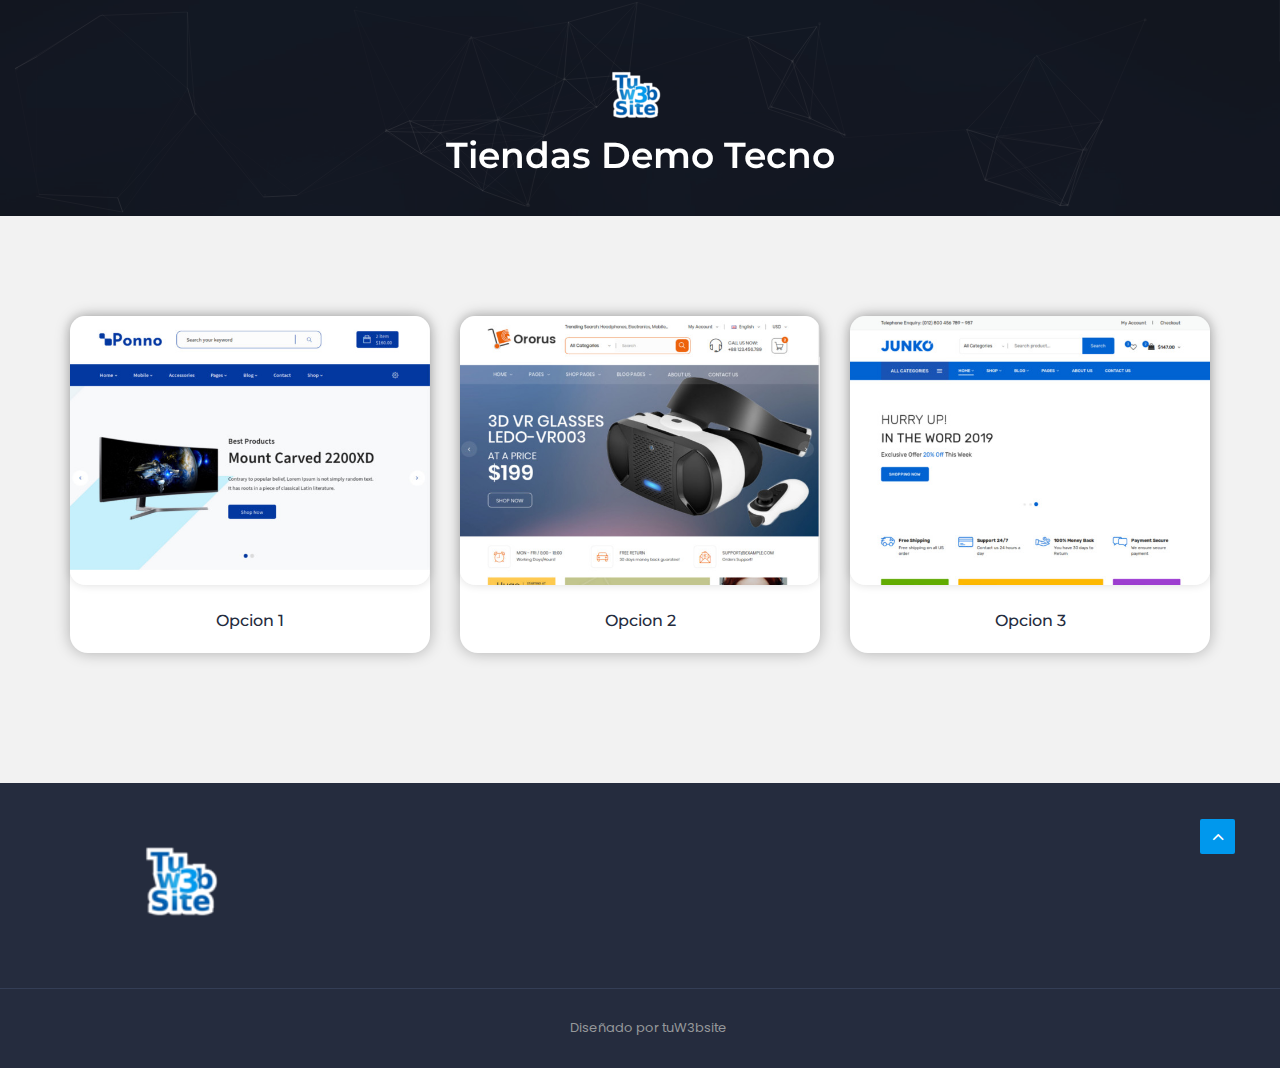
<file: index.html>
<!DOCTYPE html>
<html lang="en">

<head>
    <title>TuW3bsite| temas creativos</title>
    <meta name="description" content="Propuesta">
    <meta name="keywords" content="Portafolios, Tiendas, E-commerce, Administrables, PWA">
    <meta name="author" content="tuw3bsite">
    <meta charset="utf-8">
    <meta http-equiv="X-UA-Compatible" content="IE=edge">
    <meta name="viewport" content="width=device-width,initial-scale=1.0,maximum-scale=1" />
    <!--FONTS-->
    <link rel='shortcut icon' href="assets/images/fevicon.png" type="image/ico" />
    <link rel="apple-touch-icon" sizes="57x57" href="assets/images/apple-touch-icon-57x57.png">
    <link rel="apple-touch-icon" sizes="72x72" href="assets/images/apple-touch-icon-72x72.png">
    <link rel="apple-touch-icon" sizes="114x114" href="assets/images/apple-touch-icon-114x114.png">
    <meta name="theme-color" content="#BCD531">
    <!--FONTS-->
    <link href="https://fonts.googleapis.com/css?family=Poppins:300,300i,400,400i,500,500i,600,600i,700,700i,800" rel="stylesheet">
    <link href="https://fonts.googleapis.com/css?family=Montserrat:400,500,600,700,800" rel="stylesheet">
    <link href="assets/css/font-awesome.min.css" rel="stylesheet">
    <link href="assets/css/icofont.css" rel="stylesheet">
    <!--ANIMATION-->
    <link href="assets/css/animate.min.css" rel="stylesheet">
    <!--OWL CARASOL-->
    <link href="assets/css/owl.carousel.css" rel="stylesheet">
    <!-- BOOTSTRAP-->
    <link href="assets/css/bootstrap.min.css" rel="stylesheet">
    <!-- MAIN STYLESHEET-->
    <link href="assets/css/style.css" rel="stylesheet">

    <!-- HTML5 shim and Respond.js for IE8 support of HTML5 elements and media queries -->
    <!-- WARNING: Respond.js doesn't work if you view the page via file:// -->
    <!--[if lt IE 9]>
        <script src="https://oss.maxcdn.com/html5shiv/3.7.3/html5shiv.min.js"></script>
        <script src="https://oss.maxcdn.com/respond/1.4.2/respond.min.js"></script>
    <![endif]-->

</head>

<body>

    <!--end page-loader-->
    <div class="loader" ></div>

    <section class="demo-slider" >
        <div id="particles-js" style="background-color:#252c3e"></div>
        <div class="container" >
            <div class="row" >
                <div class="col-md-12">
                    <img class="top-logo-demos" src="assets/images/logo.png" alt="Logo">
                    <h2>Tiendas Demo Tecno</h2>
                </div>
            </div>
        </div>
        
    </section>

    <section class="demo-list">
        <div class="container">
            <div class="row">
				
                <!-- demo box -->
                <div class="col-md-4 col-sm-6">
                    <a href="tiendaTecno/" class="demo-box" target="_blank">
                        <img src="assets/images/tienda1.jpg" alt="Opcion 1">
                        <div class="demo-caption">
                           Opcion 1
                        </div>
                    </a>
                </div>
                <!-- demo box-->

                <!-- demo box -->
                <div class="col-md-4 col-sm-6">
                    <a href="tiendaTecno1/" class="demo-box" target="_blank">
                        <img src="assets/images/tienda2.jpg" alt="Opcion 2">
                        <div class="demo-caption">
                           Opcion 2
                        </div>
                    </a>
                </div>
                <!-- demo box-->
                <!-- demo box -->
                <div class="col-md-4 col-sm-6">
                    <a href="tiendaTecno2/" class="demo-box" target="_blank">
                        <img src="assets/images/tienda3.jpg" alt="index-demo-2">
                        <div class="demo-caption">
                           Opcion 3 
                        </div>
                    </a>
                </div>
                <!-- demo box-->
                <!-- demo box -->

                <!-- <div class="col-md-3 col-sm-3">
                    <a href="fotografo3/" class="demo-box" target="_blank">
                        <img src="assets/images/index-demo-4.jpg" alt="index-demo-2">
                        <div class="demo-caption">
                           Opcion 4  
                        </div>
                    </a>
                </div> -->
                <!-- demo box-->

            </div>
        </div>
    </section>


 
    <!--footer Start-->
    <footer>
        <div class="container">
            <div class="row">

                <!-- footer column -->
                <div class="col-md-12 col-sm-12 col-xs-12">
                    <img class="logo-footer" src="assets/images/footer-logo.png" alt="footer-logo"> 
                    <p></p>
                    
                </div>
                <!-- end footer column -->

                <!-- footer column -->
               
                <!-- end footer column -->

                <!-- footer column -->
               
                <!-- end footer column -->

                <!-- footer column -->
                
                <!-- end footer column -->

            </div>
        </div>
    </footer>
    <!--footer End-->

    <!--footer bottom-->
    <div class="footer-bottom">
        <div class="container">
            <div class="row">
                <div class="col-md-12">
                    
                    <i class="fa fa-heart wow zoomIn"></i> Diseñado por <a href="http://tuw3bsite.com.ve" target="_blank">tuW3bsite</a>
                </div>
            </div>
        </div>
    </div>
    <!-- end footer bottom-->

    
    <!-- end site demos -->

    <!--back to to -->
    <a class="BackToTop" href="index.html#">
        <i class="fa fa-angle-up"></i>
    </a>

    <!-- jQuery (necessary for Bootstrap's JavaScript plugins) -->
    <script src="assets/js/jquery.min.js"></script>
    <!-- bootstrap-min-js -->
    <script src="assets/js/bootstrap.min.js"></script>
    <!-- waypoints-min-js -->
    <script src="assets/js/waypoints.min.js"></script>
    <!-- counterup-min-js -->
    <script src="assets/js/jquery.counterup.min.js"></script>
    <!-- jquery.touchSwipe js -->
    <script src="assets/js/jquery.touchSwipe.min.js"></script>
    <!-- wow Animation js -->
    <script src="assets/js/wow.js"></script>
    <!-- owl carasol js -->
    <script src="assets/js/owl.carousel.js"></script>
    <!-- parallax js -->
    <script src="assets/js/jquery.parallax.min.js"></script>
    <!--smoth-scroll -->
    <script src="assets/js/smoth-scroll.js"></script>
    <!-- validate js -->
    <script src="assets/js/jquery.validate.min.js"></script>
    <!-- custom js -->
    <script src="assets/js/bear.js"></script>

    <script src="assets/js/particles.min.js"></script>
    <script>
        particlesJS("particles-js", {
        	"particles": {
        		"number": {
        			"value": 118,
        			"density": {
        				"enable": true,
        				"value_area": 800
        			}
        		},
        		"color": {
        			"value": "#ebebeb"
        		},
        		"shape": {
        			"type": "circle",
        			"stroke": {
        				"width": 0,
        				"color": "#000000"
        			},
        			"polygon": {
        				"nb_sides": 5
        			},
        			"image": {
        				"src": "img/github.svg",
        				"width": 100,
        				"height": 100
        			}
        		},
        		"opacity": {
        			"value": 0.14430708547789706,
        			"random": true,
        			"anim": {
        				"enable": false,
        				"speed": 1,
        				"opacity_min": 0.1,
        				"sync": false
        			}
        		},
        		"size": {
        			"value": 2,
        			"random": true,
        			"anim": {
        				"enable": false,
        				"speed": 40,
        				"size_min": 0.1,
        				"sync": false
        			}
        		},
        		"line_linked": {
        			"enable": true,
        			"distance": 150,
        			"color": "#ffffff",
        			"opacity": 0.20844356791251797,
        			"width": 1
        		},
        		"move": {
        			"enable": true,
        			"speed": 6,
        			"direction": "top-right",
        			"random": false,
        			"straight": false,
        			"out_mode": "out",
        			"bounce": false,
        			"attract": {
        				"enable": false,
        				"rotateX": 600,
        				"rotateY": 1200
        			}
        		}
        	},
        	"interactivity": {
        		"detect_on": "canvas",
        		"events": {
        			"onhover": {
        				"enable": true,
        				"mode": "grab"
        			},
        			"onclick": {
        				"enable": true,
        				"mode": "push"
        			},
        			"resize": true
        		},
        		"modes": {
        			"grab": {
        				"distance": 146.17389821424212,
        				"line_linked": {
        					"opacity": 0.7403568520026647
        				}
        			},
        			"bubble": {
        				"distance": 400,
        				"size": 40,
        				"duration": 2,
        				"opacity": 8,
        				"speed": 3
        			},
        			"repulse": {
        				"distance": 200,
        				"duration": 0.4
        			},
        			"push": {
        				"particles_nb": 4
        			},
        			"remove": {
        				"particles_nb": 2
        			}
        		}
        	},
        	"retina_detect": true
        }); 
    </script>

</body>

</html>
</file>
<file: assets/css/icofont.css>
/**
 * @package IcoFont by ThemeHunt - https://themehunt.com
 * @version 1.0.0 Beta
 * @author IcoFont http://icofont.com
 * @copyright Copyright (c) 2018 IcoFont
 * @license - http://icofont.com/license/
*/

@font-face {
    font-family: 'icofont';
    src: url('../fonts/icofont.eot?v=1.0.0-beta');
    src: url('../fonts/icofont.eot?v=1.0.0-beta') format('embedded-opentype'),
    url('../fonts/icofont.ttf?v=1.0.0-beta') format('truetype'),
    url('../fonts/icofont.woff?v=1.0.0-beta') format('woff'),
    url('../fonts/icofont.svg?v=1.0.0-beta') format('svg');
    font-weight: normal;
    font-style: normal;
}

.icofont {
    font-family: 'IcoFont' !important;
    speak: none;
    font-style: normal;
    font-weight: normal;
    font-variant: normal;
    text-transform: none;
    line-height: 1;

    /* Better Font Rendering =========== */
    -webkit-font-smoothing: antialiased;
    -moz-osx-font-smoothing: grayscale;
}

.icofont-angry-monster:before {
	content: "\e901";
}
.icofont-bathtub:before {
	content: "\e902";
}
.icofont-bird-wings:before {
	content: "\e903";
}
.icofont-bow:before {
	content: "\e904";
}
.icofont-brain-alt:before {
	content: "\e905";
}
.icofont-butterfly-alt:before {
	content: "\e906";
}
.icofont-castle:before {
	content: "\e907";
}
.icofont-circuit:before {
	content: "\e908";
}
.icofont-dart:before {
	content: "\e909";
}
.icofont-dice-alt:before {
	content: "\e90a";
}
.icofont-disability-race:before {
	content: "\e90b";
}
.icofont-diving-goggle:before {
	content: "\e90c";
}
.icofont-fire-alt:before {
	content: "\e90d";
}
.icofont-flame-torch:before {
	content: "\e90e";
}
.icofont-flora-flower:before {
	content: "\e90f";
}
.icofont-flora:before {
	content: "\e910";
}
.icofont-gift-box:before {
	content: "\e911";
}
.icofont-halloween-pumpkin:before {
	content: "\e912";
}
.icofont-hand-power:before {
	content: "\e913";
}
.icofont-hand-thunder:before {
	content: "\e914";
}
.icofont-king-crown:before {
	content: "\e915";
}
.icofont-king-monster:before {
	content: "\e916";
}
.icofont-love:before {
	content: "\e917";
}
.icofont-magician-hat:before {
	content: "\e918";
}
.icofont-native-american:before {
	content: "\e919";
}
.icofont-open-eye:before {
	content: "\e91a";
}
.icofont-owl-look:before {
	content: "\e91b";
}
.icofont-phoenix:before {
	content: "\e91c";
}
.icofont-queen-crown:before {
	content: "\e91d";
}
.icofont-robot-face:before {
	content: "\e91e";
}
.icofont-sand-clock:before {
	content: "\e91f";
}
.icofont-shield-alt:before {
	content: "\e920";
}
.icofont-ship-wheel:before {
	content: "\e921";
}
.icofont-skull-danger:before {
	content: "\e922";
}
.icofont-skull-face:before {
	content: "\e923";
}
.icofont-snail:before {
	content: "\e924";
}
.icofont-snow-alt:before {
	content: "\e925";
}
.icofont-snow-flake:before {
	content: "\e926";
}
.icofont-snowmobile:before {
	content: "\e927";
}
.icofont-space-shuttle:before {
	content: "\e928";
}
.icofont-star-shape:before {
	content: "\e929";
}
.icofont-swirl:before {
	content: "\e92a";
}
.icofont-tattoo-wing:before {
	content: "\e92b";
}
.icofont-throne:before {
	content: "\e92c";
}
.icofont-touch:before {
	content: "\e92d";
}
.icofont-tree-alt:before {
	content: "\e92e";
}
.icofont-triangle:before {
	content: "\e92f";
}
.icofont-unity-hand:before {
	content: "\e930";
}
.icofont-weed:before {
	content: "\e931";
}
.icofont-woman-bird:before {
	content: "\e932";
}
.icofont-animal-bat:before {
	content: "\e933";
}
.icofont-animal-bear-tracks:before {
	content: "\e934";
}
.icofont-animal-bear:before {
	content: "\e935";
}
.icofont-animal-bird-alt:before {
	content: "\e936";
}
.icofont-animal-bird:before {
	content: "\e937";
}
.icofont-animal-bone:before {
	content: "\e938";
}
.icofont-animal-bull:before {
	content: "\e939";
}
.icofont-animal-camel-alt:before {
	content: "\e93a";
}
.icofont-animal-camel-head:before {
	content: "\e93b";
}
.icofont-animal-camel:before {
	content: "\e93c";
}
.icofont-animal-cat-alt-1:before {
	content: "\e93d";
}
.icofont-animal-cat-alt-2:before {
	content: "\e93e";
}
.icofont-animal-cat-alt-3:before {
	content: "\e93f";
}
.icofont-animal-cat-alt-4:before {
	content: "\e940";
}
.icofont-animal-cat-with-dog:before {
	content: "\e941";
}
.icofont-animal-cat:before {
	content: "\e942";
}
.icofont-animal-cow-head:before {
	content: "\e943";
}
.icofont-animal-cow:before {
	content: "\e944";
}
.icofont-animal-crab:before {
	content: "\e945";
}
.icofont-animal-crocodile:before {
	content: "\e946";
}
.icofont-animal-deer-head:before {
	content: "\e947";
}
.icofont-animal-dog-alt:before {
	content: "\e948";
}
.icofont-animal-dog-barking:before {
	content: "\e949";
}
.icofont-animal-dog:before {
	content: "\e94a";
}
.icofont-animal-dolphin:before {
	content: "\e94b";
}
.icofont-animal-duck-tracks:before {
	content: "\e94c";
}
.icofont-animal-eagle-head:before {
	content: "\e94d";
}
.icofont-animal-eaten-fish:before {
	content: "\e94e";
}
.icofont-animal-elephant-alt:before {
	content: "\e94f";
}
.icofont-animal-elephant-head-alt:before {
	content: "\e950";
}
.icofont-animal-elephant-head:before {
	content: "\e951";
}
.icofont-animal-elephant:before {
	content: "\e952";
}
.icofont-animal-elk:before {
	content: "\e953";
}
.icofont-animal-fish-alt-1:before {
	content: "\e954";
}
.icofont-animal-fish-alt-2:before {
	content: "\e955";
}
.icofont-animal-fish-alt-3:before {
	content: "\e956";
}
.icofont-animal-fish-alt-4:before {
	content: "\e957";
}
.icofont-animal-fish:before {
	content: "\e958";
}
.icofont-animal-fox-alt:before {
	content: "\e959";
}
.icofont-animal-fox:before {
	content: "\e95a";
}
.icofont-animal-frog-tracks:before {
	content: "\e95b";
}
.icofont-animal-frog:before {
	content: "\e95c";
}
.icofont-animal-froggy:before {
	content: "\e95d";
}
.icofont-animal-giraffe-alt:before {
	content: "\e95e";
}
.icofont-animal-giraffe:before {
	content: "\e95f";
}
.icofont-animal-goat-head-alt-1:before {
	content: "\e960";
}
.icofont-animal-goat-head-alt-2:before {
	content: "\e961";
}
.icofont-animal-goat-head:before {
	content: "\e962";
}
.icofont-animal-gorilla:before {
	content: "\e963";
}
.icofont-animal-hen-tracks:before {
	content: "\e964";
}
.icofont-animal-horse-head-alt-1:before {
	content: "\e965";
}
.icofont-animal-horse-head-alt-2:before {
	content: "\e966";
}
.icofont-animal-horse-head:before {
	content: "\e967";
}
.icofont-animal-horse-tracks:before {
	content: "\e968";
}
.icofont-animal-jellyfish:before {
	content: "\e969";
}
.icofont-animal-kangaroo:before {
	content: "\e96a";
}
.icofont-animal-lemur:before {
	content: "\e96b";
}
.icofont-animal-lion-alt:before {
	content: "\e96c";
}
.icofont-animal-lion-head-alt:before {
	content: "\e96d";
}
.icofont-animal-lion-head:before {
	content: "\e96e";
}
.icofont-animal-lion:before {
	content: "\e96f";
}
.icofont-animal-monkey-alt-1:before {
	content: "\e970";
}
.icofont-animal-monkey-alt-2:before {
	content: "\e971";
}
.icofont-animal-monkey-alt-3:before {
	content: "\e972";
}
.icofont-animal-monkey:before {
	content: "\e973";
}
.icofont-animal-octopus-alt:before {
	content: "\e974";
}
.icofont-animal-octopus:before {
	content: "\e975";
}
.icofont-animal-owl:before {
	content: "\e976";
}
.icofont-animal-panda-alt:before {
	content: "\e977";
}
.icofont-animal-panda:before {
	content: "\e978";
}
.icofont-animal-panther:before {
	content: "\e979";
}
.icofont-animal-parrot-lip:before {
	content: "\e97a";
}
.icofont-animal-parrot:before {
	content: "\e97b";
}
.icofont-animal-paw:before {
	content: "\e97c";
}
.icofont-animal-pelican:before {
	content: "\e97d";
}
.icofont-animal-penguin:before {
	content: "\e97e";
}
.icofont-animal-pig-alt:before {
	content: "\e97f";
}
.icofont-animal-pig:before {
	content: "\e980";
}
.icofont-animal-pigeon-alt:before {
	content: "\e981";
}
.icofont-animal-pigeon:before {
	content: "\e982";
}
.icofont-animal-pigeons:before {
	content: "\e983";
}
.icofont-animal-rabbit-running:before {
	content: "\e984";
}
.icofont-animal-rat-alt:before {
	content: "\e985";
}
.icofont-animal-rhino-head:before {
	content: "\e986";
}
.icofont-animal-rhino:before {
	content: "\e987";
}
.icofont-animal-rooster:before {
	content: "\e988";
}
.icofont-animal-seahorse:before {
	content: "\e989";
}
.icofont-animal-seal:before {
	content: "\e98a";
}
.icofont-animal-shrimp:before {
	content: "\e98b";
}
.icofont-animal-snail-alt-1:before {
	content: "\e98c";
}
.icofont-animal-snail-alt-2:before {
	content: "\e98d";
}
.icofont-animal-snail:before {
	content: "\e98e";
}
.icofont-animal-snake:before {
	content: "\e98f";
}
.icofont-animal-squid:before {
	content: "\e990";
}
.icofont-animal-squirrel:before {
	content: "\e991";
}
.icofont-animal-tiger-alt:before {
	content: "\e992";
}
.icofont-animal-tiger:before {
	content: "\e993";
}
.icofont-animal-turtle:before {
	content: "\e994";
}
.icofont-animal-whale:before {
	content: "\e995";
}
.icofont-animal-woodpecker:before {
	content: "\e996";
}
.icofont-animal-zebra:before {
	content: "\e997";
}
.icofont-brand-acer:before {
	content: "\e998";
}
.icofont-brand-adidas:before {
	content: "\e999";
}
.icofont-brand-adobe:before {
	content: "\e99a";
}
.icofont-brand-air-new-zealand:before {
	content: "\e99b";
}
.icofont-brand-airbnb:before {
	content: "\e99c";
}
.icofont-brand-aircell:before {
	content: "\e99d";
}
.icofont-brand-airtel:before {
	content: "\e99e";
}
.icofont-brand-alcatel:before {
	content: "\e99f";
}
.icofont-brand-alibaba:before {
	content: "\e9a0";
}
.icofont-brand-aliexpress:before {
	content: "\e9a1";
}
.icofont-brand-alipay:before {
	content: "\e9a2";
}
.icofont-brand-amazon:before {
	content: "\e9a3";
}
.icofont-brand-amd:before {
	content: "\e9a4";
}
.icofont-brand-american-airlines:before {
	content: "\e9a5";
}
.icofont-brand-android-robot:before {
	content: "\e9a6";
}
.icofont-brand-android:before {
	content: "\e9a7";
}
.icofont-brand-aol:before {
	content: "\e9a8";
}
.icofont-brand-apple:before {
	content: "\e9a9";
}
.icofont-brand-appstore:before {
	content: "\e9aa";
}
.icofont-brand-asus:before {
	content: "\e9ab";
}
.icofont-brand-ati:before {
	content: "\e9ac";
}
.icofont-brand-att:before {
	content: "\e9ad";
}
.icofont-brand-audi:before {
	content: "\e9ae";
}
.icofont-brand-axiata:before {
	content: "\e9af";
}
.icofont-brand-bada:before {
	content: "\e9b0";
}
.icofont-brand-bbc:before {
	content: "\e9b1";
}
.icofont-brand-bing:before {
	content: "\e9b2";
}
.icofont-brand-blackberry:before {
	content: "\e9b3";
}
.icofont-brand-bmw:before {
	content: "\e9b4";
}
.icofont-brand-box:before {
	content: "\e9b5";
}
.icofont-brand-burger-king:before {
	content: "\e9b6";
}
.icofont-brand-business-insider:before {
	content: "\e9b7";
}
.icofont-brand-buzzfeed:before {
	content: "\e9b8";
}
.icofont-brand-cannon:before {
	content: "\e9b9";
}
.icofont-brand-casio:before {
	content: "\e9ba";
}
.icofont-brand-china-mobile:before {
	content: "\e9bb";
}
.icofont-brand-china-telecom:before {
	content: "\e9bc";
}
.icofont-brand-china-unicom:before {
	content: "\e9bd";
}
.icofont-brand-cisco:before {
	content: "\e9be";
}
.icofont-brand-citibank:before {
	content: "\e9bf";
}
.icofont-brand-cnet:before {
	content: "\e9c0";
}
.icofont-brand-cnn:before {
	content: "\e9c1";
}
.icofont-brand-cocal-cola:before {
	content: "\e9c2";
}
.icofont-brand-compaq:before {
	content: "\e9c3";
}
.icofont-brand-copy:before {
	content: "\e9c4";
}
.icofont-brand-debian:before {
	content: "\e9c5";
}
.icofont-brand-delicious:before {
	content: "\e9c6";
}
.icofont-brand-dell:before {
	content: "\e9c7";
}
.icofont-brand-designbump:before {
	content: "\e9c8";
}
.icofont-brand-designfloat:before {
	content: "\e9c9";
}
.icofont-brand-disney:before {
	content: "\e9ca";
}
.icofont-brand-dodge:before {
	content: "\e9cb";
}
.icofont-brand-dove:before {
	content: "\e9cc";
}
.icofont-brand-ebay:before {
	content: "\e9cd";
}
.icofont-brand-eleven:before {
	content: "\e9ce";
}
.icofont-brand-emirates:before {
	content: "\e9cf";
}
.icofont-brand-espn:before {
	content: "\e9d0";
}
.icofont-brand-etihad-airways:before {
	content: "\e9d1";
}
.icofont-brand-etisalat:before {
	content: "\e9d2";
}
.icofont-brand-etsy:before {
	content: "\e9d3";
}
.icofont-brand-facebook:before {
	content: "\e9d4";
}
.icofont-brand-fastrack:before {
	content: "\e9d5";
}
.icofont-brand-fedex:before {
	content: "\e9d6";
}
.icofont-brand-ferrari:before {
	content: "\e9d7";
}
.icofont-brand-fitbit:before {
	content: "\e9d8";
}
.icofont-brand-flikr:before {
	content: "\e9d9";
}
.icofont-brand-forbes:before {
	content: "\e9da";
}
.icofont-brand-foursquare:before {
	content: "\e9db";
}
.icofont-brand-fox:before {
	content: "\e9dc";
}
.icofont-brand-foxconn:before {
	content: "\e9dd";
}
.icofont-brand-fujitsu:before {
	content: "\e9de";
}
.icofont-brand-general-electric:before {
	content: "\e9df";
}
.icofont-brand-gillette:before {
	content: "\e9e0";
}
.icofont-brand-gizmodo:before {
	content: "\e9e1";
}
.icofont-brand-gnome:before {
	content: "\e9e2";
}
.icofont-brand-google:before {
	content: "\e9e3";
}
.icofont-brand-gopro:before {
	content: "\e9e4";
}
.icofont-brand-gucci:before {
	content: "\e9e5";
}
.icofont-brand-hallmark:before {
	content: "\e9e6";
}
.icofont-brand-hi5:before {
	content: "\e9e7";
}
.icofont-brand-honda:before {
	content: "\e9e8";
}
.icofont-brand-hp:before {
	content: "\e9e9";
}
.icofont-brand-hsbc:before {
	content: "\e9ea";
}
.icofont-brand-htc:before {
	content: "\e9eb";
}
.icofont-brand-huawei:before {
	content: "\e9ec";
}
.icofont-brand-hulu:before {
	content: "\e9ed";
}
.icofont-brand-hyundai:before {
	content: "\e9ee";
}
.icofont-brand-ibm:before {
	content: "\e9ef";
}
.icofont-brand-icofont:before {
	content: "\e9f0";
}
.icofont-brand-icq:before {
	content: "\e9f1";
}
.icofont-brand-ikea:before {
	content: "\e9f2";
}
.icofont-brand-imdb:before {
	content: "\e9f3";
}
.icofont-brand-indiegogo:before {
	content: "\e9f4";
}
.icofont-brand-intel:before {
	content: "\e9f5";
}
.icofont-brand-ipair:before {
	content: "\e9f6";
}
.icofont-brand-jaguar:before {
	content: "\e9f7";
}
.icofont-brand-java:before {
	content: "\e9f8";
}
.icofont-brand-joomshaper:before {
	content: "\e9f9";
}
.icofont-brand-kickstarter:before {
	content: "\e9fa";
}
.icofont-brand-kik:before {
	content: "\e9fb";
}
.icofont-brand-lastfm:before {
	content: "\e9fc";
}
.icofont-brand-lego:before {
	content: "\e9fd";
}
.icofont-brand-lenovo:before {
	content: "\e9fe";
}
.icofont-brand-levis:before {
	content: "\e9ff";
}
.icofont-brand-lexus:before {
	content: "\ea00";
}
.icofont-brand-lg:before {
	content: "\ea01";
}
.icofont-brand-life-hacker:before {
	content: "\ea02";
}
.icofont-brand-line-messenger:before {
	content: "\ea03";
}
.icofont-brand-linkedin:before {
	content: "\ea04";
}
.icofont-brand-linux-mint:before {
	content: "\ea05";
}
.icofont-brand-linux:before {
	content: "\ea06";
}
.icofont-brand-lionix:before {
	content: "\ea07";
}
.icofont-brand-live-messenger:before {
	content: "\ea08";
}
.icofont-brand-loreal:before {
	content: "\ea09";
}
.icofont-brand-louis-vuitton:before {
	content: "\ea0a";
}
.icofont-brand-mac-os:before {
	content: "\ea0b";
}
.icofont-brand-marvel-app:before {
	content: "\ea0c";
}
.icofont-brand-mashable:before {
	content: "\ea0d";
}
.icofont-brand-mazda:before {
	content: "\ea0e";
}
.icofont-brand-mcdonals:before {
	content: "\ea0f";
}
.icofont-brand-mercedes:before {
	content: "\ea10";
}
.icofont-brand-micromax:before {
	content: "\ea11";
}
.icofont-brand-microsoft:before {
	content: "\ea12";
}
.icofont-brand-mobileme:before {
	content: "\ea13";
}
.icofont-brand-mobily:before {
	content: "\ea14";
}
.icofont-brand-motorola:before {
	content: "\ea15";
}
.icofont-brand-msi:before {
	content: "\ea16";
}
.icofont-brand-mts:before {
	content: "\ea17";
}
.icofont-brand-myspace:before {
	content: "\ea18";
}
.icofont-brand-mytv:before {
	content: "\ea19";
}
.icofont-brand-nasa:before {
	content: "\ea1a";
}
.icofont-brand-natgeo:before {
	content: "\ea1b";
}
.icofont-brand-nbc:before {
	content: "\ea1c";
}
.icofont-brand-nescafe:before {
	content: "\ea1d";
}
.icofont-brand-nestle:before {
	content: "\ea1e";
}
.icofont-brand-netflix:before {
	content: "\ea1f";
}
.icofont-brand-nexus:before {
	content: "\ea20";
}
.icofont-brand-nike:before {
	content: "\ea21";
}
.icofont-brand-nokia:before {
	content: "\ea22";
}
.icofont-brand-nvidia:before {
	content: "\ea23";
}
.icofont-brand-omega:before {
	content: "\ea24";
}
.icofont-brand-opensuse:before {
	content: "\ea25";
}
.icofont-brand-oracle:before {
	content: "\ea26";
}
.icofont-brand-panasonic:before {
	content: "\ea27";
}
.icofont-brand-paypal:before {
	content: "\ea28";
}
.icofont-brand-pepsi:before {
	content: "\ea29";
}
.icofont-brand-philips:before {
	content: "\ea2a";
}
.icofont-brand-pizza-hut:before {
	content: "\ea2b";
}
.icofont-brand-playstation:before {
	content: "\ea2c";
}
.icofont-brand-puma:before {
	content: "\ea2d";
}
.icofont-brand-qatar-air:before {
	content: "\ea2e";
}
.icofont-brand-qvc:before {
	content: "\ea2f";
}
.icofont-brand-readernaut:before {
	content: "\ea30";
}
.icofont-brand-redbull:before {
	content: "\ea31";
}
.icofont-brand-reebok:before {
	content: "\ea32";
}
.icofont-brand-reuters:before {
	content: "\ea33";
}
.icofont-brand-samsung:before {
	content: "\ea34";
}
.icofont-brand-sap:before {
	content: "\ea35";
}
.icofont-brand-saudia-airlines:before {
	content: "\ea36";
}
.icofont-brand-scribd:before {
	content: "\ea37";
}
.icofont-brand-shell:before {
	content: "\ea38";
}
.icofont-brand-siemens:before {
	content: "\ea39";
}
.icofont-brand-sk-telecom:before {
	content: "\ea3a";
}
.icofont-brand-slideshare:before {
	content: "\ea3b";
}
.icofont-brand-smashing-magazine:before {
	content: "\ea3c";
}
.icofont-brand-snapchat:before {
	content: "\ea3d";
}
.icofont-brand-sony-ericsson:before {
	content: "\ea3e";
}
.icofont-brand-sony:before {
	content: "\ea3f";
}
.icofont-brand-soundcloud:before {
	content: "\ea40";
}
.icofont-brand-sprint:before {
	content: "\ea41";
}
.icofont-brand-squidoo:before {
	content: "\ea42";
}
.icofont-brand-starbucks:before {
	content: "\ea43";
}
.icofont-brand-stc:before {
	content: "\ea44";
}
.icofont-brand-steam:before {
	content: "\ea45";
}
.icofont-brand-suzuki:before {
	content: "\ea46";
}
.icofont-brand-symbian:before {
	content: "\ea47";
}
.icofont-brand-t-mobile:before {
	content: "\ea48";
}
.icofont-brand-tango:before {
	content: "\ea49";
}
.icofont-brand-target:before {
	content: "\ea4a";
}
.icofont-brand-tata-indicom:before {
	content: "\ea4b";
}
.icofont-brand-techcrunch:before {
	content: "\ea4c";
}
.icofont-brand-telenor:before {
	content: "\ea4d";
}
.icofont-brand-teliasonera:before {
	content: "\ea4e";
}
.icofont-brand-tesla:before {
	content: "\ea4f";
}
.icofont-brand-the-verge:before {
	content: "\ea50";
}
.icofont-brand-thenextweb:before {
	content: "\ea51";
}
.icofont-brand-toshiba:before {
	content: "\ea52";
}
.icofont-brand-toyota:before {
	content: "\ea53";
}
.icofont-brand-tribenet:before {
	content: "\ea54";
}
.icofont-brand-ubuntu:before {
	content: "\ea55";
}
.icofont-brand-unilever:before {
	content: "\ea56";
}
.icofont-brand-vaio:before {
	content: "\ea57";
}
.icofont-brand-verizon:before {
	content: "\ea58";
}
.icofont-brand-viber:before {
	content: "\ea59";
}
.icofont-brand-vodafone:before {
	content: "\ea5a";
}
.icofont-brand-volkswagen:before {
	content: "\ea5b";
}
.icofont-brand-walmart:before {
	content: "\ea5c";
}
.icofont-brand-warnerbros:before {
	content: "\ea5d";
}
.icofont-brand-whatsapp:before {
	content: "\ea5e";
}
.icofont-brand-wikipedia:before {
	content: "\ea5f";
}
.icofont-brand-windows:before {
	content: "\ea60";
}
.icofont-brand-wire:before {
	content: "\ea61";
}
.icofont-brand-yahoobuzz:before {
	content: "\ea62";
}
.icofont-brand-yamaha:before {
	content: "\ea63";
}
.icofont-brand-youtube:before {
	content: "\ea64";
}
.icofont-brand-zain:before {
	content: "\ea65";
}
.icofont-bank-alt:before {
	content: "\ea66";
}
.icofont-barcode:before {
	content: "\ea67";
}
.icofont-basket:before {
	content: "\ea68";
}
.icofont-bill-alt:before {
	content: "\ea69";
}
.icofont-billboard:before {
	content: "\ea6a";
}
.icofont-briefcase-alt-1:before {
	content: "\ea6b";
}
.icofont-briefcase-alt-2:before {
	content: "\ea6c";
}
.icofont-building-alt:before {
	content: "\ea6d";
}
.icofont-businessman:before {
	content: "\ea6e";
}
.icofont-businesswoman:before {
	content: "\ea6f";
}
.icofont-cart-alt:before {
	content: "\ea70";
}
.icofont-chair:before {
	content: "\ea71";
}
.icofont-clip:before {
	content: "\ea72";
}
.icofont-coins:before {
	content: "\ea73";
}
.icofont-company:before {
	content: "\ea74";
}
.icofont-contact-add:before {
	content: "\ea75";
}
.icofont-deal:before {
	content: "\ea76";
}
.icofont-files:before {
	content: "\ea77";
}
.icofont-growth:before {
	content: "\ea78";
}
.icofont-id-card:before {
	content: "\ea79";
}
.icofont-idea:before {
	content: "\ea7a";
}
.icofont-list:before {
	content: "\ea7b";
}
.icofont-meeting-add:before {
	content: "\ea7c";
}
.icofont-money-bag:before {
	content: "\ea7d";
}
.icofont-people:before {
	content: "\ea7e";
}
.icofont-pie-chart:before {
	content: "\ea7f";
}
.icofont-presentation-alt:before {
	content: "\ea80";
}
.icofont-stamp:before {
	content: "\ea81";
}
.icofont-stock-mobile:before {
	content: "\ea82";
}
.icofont-support:before {
	content: "\ea83";
}
.icofont-tasks-alt:before {
	content: "\ea84";
}
.icofont-wheel:before {
	content: "\ea85";
}
.icofont-chart-arrows-axis:before {
	content: "\ea86";
}
.icofont-chart-bar-graph:before {
	content: "\ea87";
}
.icofont-chart-flow-alt-1:before {
	content: "\ea88";
}
.icofont-chart-flow-alt-2:before {
	content: "\ea89";
}
.icofont-chart-flow:before {
	content: "\ea8a";
}
.icofont-chart-histogram-alt:before {
	content: "\ea8b";
}
.icofont-chart-histogram:before {
	content: "\ea8c";
}
.icofont-chart-line-alt:before {
	content: "\ea8d";
}
.icofont-chart-line:before {
	content: "\ea8e";
}
.icofont-chart-pie-alt:before {
	content: "\ea8f";
}
.icofont-chart-pie:before {
	content: "\ea90";
}
.icofont-chart-radar-graph:before {
	content: "\ea91";
}
.icofont-cur-afghani-false:before {
	content: "\ea92";
}
.icofont-cur-afghani-minus:before {
	content: "\ea93";
}
.icofont-cur-afghani-plus:before {
	content: "\ea94";
}
.icofont-cur-afghani-true:before {
	content: "\ea95";
}
.icofont-cur-afghani:before {
	content: "\ea96";
}
.icofont-cur-baht-false:before {
	content: "\ea97";
}
.icofont-cur-baht-minus:before {
	content: "\ea98";
}
.icofont-cur-baht-plus:before {
	content: "\ea99";
}
.icofont-cur-baht-true:before {
	content: "\ea9a";
}
.icofont-cur-baht:before {
	content: "\ea9b";
}
.icofont-cur-bitcoin-false:before {
	content: "\ea9c";
}
.icofont-cur-bitcoin-minus:before {
	content: "\ea9d";
}
.icofont-cur-bitcoin-plus:before {
	content: "\ea9e";
}
.icofont-cur-bitcoin-true:before {
	content: "\ea9f";
}
.icofont-cur-bitcoin:before {
	content: "\eaa0";
}
.icofont-cur-dollar-flase:before {
	content: "\eaa1";
}
.icofont-cur-dollar-minus:before {
	content: "\eaa2";
}
.icofont-cur-dollar-plus:before {
	content: "\eaa3";
}
.icofont-cur-dollar-true:before {
	content: "\eaa4";
}
.icofont-cur-dollar:before {
	content: "\eaa5";
}
.icofont-cur-dong-false:before {
	content: "\eaa6";
}
.icofont-cur-dong-minus:before {
	content: "\eaa7";
}
.icofont-cur-dong-plus:before {
	content: "\eaa8";
}
.icofont-cur-dong-true:before {
	content: "\eaa9";
}
.icofont-cur-dong:before {
	content: "\eaaa";
}
.icofont-cur-euro-false:before {
	content: "\eaab";
}
.icofont-cur-euro-minus:before {
	content: "\eaac";
}
.icofont-cur-euro-plus:before {
	content: "\eaad";
}
.icofont-cur-euro-true:before {
	content: "\eaae";
}
.icofont-cur-euro:before {
	content: "\eaaf";
}
.icofont-cur-frank-false:before {
	content: "\eab0";
}
.icofont-cur-frank-minus:before {
	content: "\eab1";
}
.icofont-cur-frank-plus:before {
	content: "\eab2";
}
.icofont-cur-frank-true:before {
	content: "\eab3";
}
.icofont-cur-frank:before {
	content: "\eab4";
}
.icofont-cur-hryvnia-false:before {
	content: "\eab5";
}
.icofont-cur-hryvnia-minus:before {
	content: "\eab6";
}
.icofont-cur-hryvnia-plus:before {
	content: "\eab7";
}
.icofont-cur-hryvnia-true:before {
	content: "\eab8";
}
.icofont-cur-hryvnia:before {
	content: "\eab9";
}
.icofont-cur-lira-false:before {
	content: "\eaba";
}
.icofont-cur-lira-minus:before {
	content: "\eabb";
}
.icofont-cur-lira-plus:before {
	content: "\eabc";
}
.icofont-cur-lira-true:before {
	content: "\eabd";
}
.icofont-cur-lira:before {
	content: "\eabe";
}
.icofont-cur-peseta-false:before {
	content: "\eabf";
}
.icofont-cur-peseta-minus:before {
	content: "\eac0";
}
.icofont-cur-peseta-plus:before {
	content: "\eac1";
}
.icofont-cur-peseta-true:before {
	content: "\eac2";
}
.icofont-cur-peseta:before {
	content: "\eac3";
}
.icofont-cur-peso-false:before {
	content: "\eac4";
}
.icofont-cur-peso-minus:before {
	content: "\eac5";
}
.icofont-cur-peso-plus:before {
	content: "\eac6";
}
.icofont-cur-peso-true:before {
	content: "\eac7";
}
.icofont-cur-peso:before {
	content: "\eac8";
}
.icofont-cur-pound-false:before {
	content: "\eac9";
}
.icofont-cur-pound-minus:before {
	content: "\eaca";
}
.icofont-cur-pound-plus:before {
	content: "\eacb";
}
.icofont-cur-pound-true:before {
	content: "\eacc";
}
.icofont-cur-pound:before {
	content: "\eacd";
}
.icofont-cur-renminbi-false:before {
	content: "\eace";
}
.icofont-cur-renminbi-minus:before {
	content: "\eacf";
}
.icofont-cur-renminbi-plus:before {
	content: "\ead0";
}
.icofont-cur-renminbi-true:before {
	content: "\ead1";
}
.icofont-cur-renminbi:before {
	content: "\ead2";
}
.icofont-cur-riyal-false:before {
	content: "\ead3";
}
.icofont-cur-riyal-minus:before {
	content: "\ead4";
}
.icofont-cur-riyal-plus:before {
	content: "\ead5";
}
.icofont-cur-riyal-true:before {
	content: "\ead6";
}
.icofont-cur-riyal:before {
	content: "\ead7";
}
.icofont-cur-rouble-false:before {
	content: "\ead8";
}
.icofont-cur-rouble-minus:before {
	content: "\ead9";
}
.icofont-cur-rouble-plus:before {
	content: "\eada";
}
.icofont-cur-rouble-true:before {
	content: "\eadb";
}
.icofont-cur-rouble:before {
	content: "\eadc";
}
.icofont-cur-rupee-false:before {
	content: "\eadd";
}
.icofont-cur-rupee-minus:before {
	content: "\eade";
}
.icofont-cur-rupee-plus:before {
	content: "\eadf";
}
.icofont-cur-rupee-true:before {
	content: "\eae0";
}
.icofont-cur-rupee:before {
	content: "\eae1";
}
.icofont-cur-taka-false:before {
	content: "\eae2";
}
.icofont-cur-taka-minus:before {
	content: "\eae3";
}
.icofont-cur-taka-plus:before {
	content: "\eae4";
}
.icofont-cur-taka-true:before {
	content: "\eae5";
}
.icofont-cur-taka:before {
	content: "\eae6";
}
.icofont-cur-turkish-lira-false:before {
	content: "\eae7";
}
.icofont-cur-turkish-lira-minus:before {
	content: "\eae8";
}
.icofont-cur-turkish-lira-plus:before {
	content: "\eae9";
}
.icofont-cur-turkish-lira-true:before {
	content: "\eaea";
}
.icofont-cur-turkish-lira:before {
	content: "\eaeb";
}
.icofont-cur-won-false:before {
	content: "\eaec";
}
.icofont-cur-won-minus:before {
	content: "\eaed";
}
.icofont-cur-won-plus:before {
	content: "\eaee";
}
.icofont-cur-won-true:before {
	content: "\eaef";
}
.icofont-cur-won:before {
	content: "\eaf0";
}
.icofont-cur-yen-false:before {
	content: "\eaf1";
}
.icofont-cur-yen-minus:before {
	content: "\eaf2";
}
.icofont-cur-yen-plus:before {
	content: "\eaf3";
}
.icofont-cur-yen-true:before {
	content: "\eaf4";
}
.icofont-cur-yen:before {
	content: "\eaf5";
}
.icofont-android-nexus:before {
	content: "\eaf6";
}
.icofont-android-tablet:before {
	content: "\eaf7";
}
.icofont-apple-watch:before {
	content: "\eaf8";
}
.icofont-drwaing-tablet:before {
	content: "\eaf9";
}
.icofont-earphone:before {
	content: "\eafa";
}
.icofont-flash-drive:before {
	content: "\eafb";
}
.icofont-game-control:before {
	content: "\eafc";
}
.icofont-headphone-alt:before {
	content: "\eafd";
}
.icofont-htc-one:before {
	content: "\eafe";
}
.icofont-imac:before {
	content: "\eaff";
}
.icofont-ipad-touch:before {
	content: "\eb00";
}
.icofont-iphone:before {
	content: "\eb01";
}
.icofont-ipod-nano:before {
	content: "\eb02";
}
.icofont-ipod-touch:before {
	content: "\eb03";
}
.icofont-keyboard-alt:before {
	content: "\eb04";
}
.icofont-keyboard-wireless:before {
	content: "\eb05";
}
.icofont-laptop-alt:before {
	content: "\eb06";
}
.icofont-macbook:before {
	content: "\eb07";
}
.icofont-magic-mouse:before {
	content: "\eb08";
}
.icofont-microphone-alt:before {
	content: "\eb09";
}
.icofont-monitor:before {
	content: "\eb0a";
}
.icofont-mouse:before {
	content: "\eb0b";
}
.icofont-nintendo:before {
	content: "\eb0c";
}
.icofont-playstation:before {
	content: "\eb0d";
}
.icofont-psvita:before {
	content: "\eb0e";
}
.icofont-radio-mic:before {
	content: "\eb0f";
}
.icofont-refrigerator:before {
	content: "\eb10";
}
.icofont-samsung-galaxy:before {
	content: "\eb11";
}
.icofont-surface-tablet:before {
	content: "\eb12";
}
.icofont-washing-machine:before {
	content: "\eb13";
}
.icofont-wifi-router:before {
	content: "\eb14";
}
.icofont-wii-u:before {
	content: "\eb15";
}
.icofont-windows-lumia:before {
	content: "\eb16";
}
.icofont-wireless-mouse:before {
	content: "\eb17";
}
.icofont-xbox-360:before {
	content: "\eb18";
}
.icofont-arrow-down:before {
	content: "\eb19";
}
.icofont-arrow-left:before {
	content: "\eb1a";
}
.icofont-arrow-right:before {
	content: "\eb1b";
}
.icofont-arrow-up:before {
	content: "\eb1c";
}
.icofont-block-down:before {
	content: "\eb1d";
}
.icofont-block-left:before {
	content: "\eb1e";
}
.icofont-block-right:before {
	content: "\eb1f";
}
.icofont-block-up:before {
	content: "\eb20";
}
.icofont-bubble-down:before {
	content: "\eb21";
}
.icofont-bubble-left:before {
	content: "\eb22";
}
.icofont-bubble-right:before {
	content: "\eb23";
}
.icofont-bubble-up:before {
	content: "\eb24";
}
.icofont-caret-down:before {
	content: "\eb25";
}
.icofont-caret-left:before {
	content: "\eb26";
}
.icofont-caret-right:before {
	content: "\eb27";
}
.icofont-caret-up:before {
	content: "\eb28";
}
.icofont-circled-down:before {
	content: "\eb29";
}
.icofont-circled-left:before {
	content: "\eb2a";
}
.icofont-circled-right:before {
	content: "\eb2b";
}
.icofont-circled-up:before {
	content: "\eb2c";
}
.icofont-collapse:before {
	content: "\eb2d";
}
.icofont-cursor-drag:before {
	content: "\eb2e";
}
.icofont-curved-double-left:before {
	content: "\eb2f";
}
.icofont-curved-double-right:before {
	content: "\eb30";
}
.icofont-curved-down:before {
	content: "\eb31";
}
.icofont-curved-left:before {
	content: "\eb32";
}
.icofont-curved-right:before {
	content: "\eb33";
}
.icofont-curved-up:before {
	content: "\eb34";
}
.icofont-dotted-down:before {
	content: "\eb35";
}
.icofont-dotted-left:before {
	content: "\eb36";
}
.icofont-dotted-right:before {
	content: "\eb37";
}
.icofont-dotted-up:before {
	content: "\eb38";
}
.icofont-double-left:before {
	content: "\eb39";
}
.icofont-double-right:before {
	content: "\eb3a";
}
.icofont-drag:before {
	content: "\eb3b";
}
.icofont-drag1:before {
	content: "\eb3c";
}
.icofont-drag2:before {
	content: "\eb3d";
}
.icofont-drag3:before {
	content: "\eb3e";
}
.icofont-expand-alt:before {
	content: "\eb3f";
}
.icofont-hand-down:before {
	content: "\eb40";
}
.icofont-hand-drag:before {
	content: "\eb41";
}
.icofont-hand-drag1:before {
	content: "\eb42";
}
.icofont-hand-drag2:before {
	content: "\eb43";
}
.icofont-hand-drawn-alt-down:before {
	content: "\eb44";
}
.icofont-hand-drawn-alt-left:before {
	content: "\eb45";
}
.icofont-hand-drawn-alt-right:before {
	content: "\eb46";
}
.icofont-hand-drawn-alt-up:before {
	content: "\eb47";
}
.icofont-hand-drawn-down:before {
	content: "\eb48";
}
.icofont-hand-drawn-left:before {
	content: "\eb49";
}
.icofont-hand-drawn-right:before {
	content: "\eb4a";
}
.icofont-hand-drawn-up:before {
	content: "\eb4b";
}
.icofont-hand-left:before {
	content: "\eb4c";
}
.icofont-hand-right:before {
	content: "\eb4d";
}
.icofont-hand-up:before {
	content: "\eb4e";
}
.icofont-line-block-down:before {
	content: "\eb4f";
}
.icofont-line-block-left:before {
	content: "\eb50";
}
.icofont-line-block-right:before {
	content: "\eb51";
}
.icofont-line-block-up:before {
	content: "\eb52";
}
.icofont-long-arrow-down:before {
	content: "\eb53";
}
.icofont-long-arrow-left:before {
	content: "\eb54";
}
.icofont-long-arrow-right:before {
	content: "\eb55";
}
.icofont-long-arrow-up:before {
	content: "\eb56";
}
.icofont-rounded-collapse:before {
	content: "\eb57";
}
.icofont-rounded-double-left:before {
	content: "\eb58";
}
.icofont-rounded-double-right:before {
	content: "\eb59";
}
.icofont-rounded-down:before {
	content: "\eb5a";
}
.icofont-rounded-expand:before {
	content: "\eb5b";
}
.icofont-rounded-left-down:before {
	content: "\eb5c";
}
.icofont-rounded-left-up:before {
	content: "\eb5d";
}
.icofont-rounded-left:before {
	content: "\eb5e";
}
.icofont-rounded-right-down:before {
	content: "\eb5f";
}
.icofont-rounded-right-up:before {
	content: "\eb60";
}
.icofont-rounded-right:before {
	content: "\eb61";
}
.icofont-rounded-up:before {
	content: "\eb62";
}
.icofont-scroll-bubble-down:before {
	content: "\eb63";
}
.icofont-scroll-bubble-left:before {
	content: "\eb64";
}
.icofont-scroll-bubble-right:before {
	content: "\eb65";
}
.icofont-scroll-bubble-up:before {
	content: "\eb66";
}
.icofont-scroll-double-down:before {
	content: "\eb67";
}
.icofont-scroll-double-left:before {
	content: "\eb68";
}
.icofont-scroll-double-right:before {
	content: "\eb69";
}
.icofont-scroll-double-up:before {
	content: "\eb6a";
}
.icofont-scroll-down:before {
	content: "\eb6b";
}
.icofont-scroll-left:before {
	content: "\eb6c";
}
.icofont-scroll-long-down:before {
	content: "\eb6d";
}
.icofont-scroll-long-left:before {
	content: "\eb6e";
}
.icofont-scroll-long-right:before {
	content: "\eb6f";
}
.icofont-scroll-long-up:before {
	content: "\eb70";
}
.icofont-scroll-right:before {
	content: "\eb71";
}
.icofont-scroll-up:before {
	content: "\eb72";
}
.icofont-simple-down:before {
	content: "\eb73";
}
.icofont-simple-left-down:before {
	content: "\eb74";
}
.icofont-simple-left-up:before {
	content: "\eb75";
}
.icofont-simple-left:before {
	content: "\eb76";
}
.icofont-simple-right-down:before {
	content: "\eb77";
}
.icofont-simple-right-up:before {
	content: "\eb78";
}
.icofont-simple-right:before {
	content: "\eb79";
}
.icofont-simple-up:before {
	content: "\eb7a";
}
.icofont-square-down:before {
	content: "\eb7b";
}
.icofont-square-left:before {
	content: "\eb7c";
}
.icofont-square-right:before {
	content: "\eb7d";
}
.icofont-square-up:before {
	content: "\eb7e";
}
.icofont-stylish-down:before {
	content: "\eb7f";
}
.icofont-stylish-left:before {
	content: "\eb80";
}
.icofont-stylish-right:before {
	content: "\eb81";
}
.icofont-stylish-up:before {
	content: "\eb82";
}
.icofont-swoosh-down:before {
	content: "\eb83";
}
.icofont-swoosh-left:before {
	content: "\eb84";
}
.icofont-swoosh-right:before {
	content: "\eb85";
}
.icofont-swoosh-up:before {
	content: "\eb86";
}
.icofont-thin-double-left:before {
	content: "\eb87";
}
.icofont-thin-double-right:before {
	content: "\eb88";
}
.icofont-thin-down:before {
	content: "\eb89";
}
.icofont-thin-left:before {
	content: "\eb8a";
}
.icofont-thin-right:before {
	content: "\eb8b";
}
.icofont-thin-up:before {
	content: "\eb8c";
}
.icofont-atom:before {
	content: "\eb8d";
}
.icofont-award:before {
	content: "\eb8e";
}
.icofont-bell-alt:before {
	content: "\eb8f";
}
.icofont-book-alt:before {
	content: "\eb90";
}
.icofont-brainstorming:before {
	content: "\eb91";
}
.icofont-certificate-alt-1:before {
	content: "\eb92";
}
.icofont-certificate-alt-2:before {
	content: "\eb93";
}
.icofont-dna-alt-2:before {
	content: "\eb94";
}
.icofont-education:before {
	content: "\eb95";
}
.icofont-electron:before {
	content: "\eb96";
}
.icofont-fountain-pen:before {
	content: "\eb97";
}
.icofont-globe-alt:before {
	content: "\eb98";
}
.icofont-graduate-alt:before {
	content: "\eb99";
}
.icofont-group-students:before {
	content: "\eb9a";
}
.icofont-hat-alt:before {
	content: "\eb9b";
}
.icofont-hat:before {
	content: "\eb9c";
}
.icofont-instrument:before {
	content: "\eb9d";
}
.icofont-lamp-light:before {
	content: "\eb9e";
}
.icofont-microscope-alt:before {
	content: "\eb9f";
}
.icofont-paper:before {
	content: "\eba0";
}
.icofont-pen-alt-4:before {
	content: "\eba1";
}
.icofont-pen-nib:before {
	content: "\eba2";
}
.icofont-pencil-alt-5:before {
	content: "\eba3";
}
.icofont-quill-pen:before {
	content: "\eba4";
}
.icofont-read-book-alt:before {
	content: "\eba5";
}
.icofont-read-book:before {
	content: "\eba6";
}
.icofont-school-bag:before {
	content: "\eba7";
}
.icofont-school-bus:before {
	content: "\eba8";
}
.icofont-student-alt:before {
	content: "\eba9";
}
.icofont-student:before {
	content: "\ebaa";
}
.icofont-teacher:before {
	content: "\ebab";
}
.icofont-test-bulb:before {
	content: "\ebac";
}
.icofont-test-tube-alt:before {
	content: "\ebad";
}
.icofont-university:before {
	content: "\ebae";
}
.icofont-emo-angry:before {
	content: "\ebaf";
}
.icofont-emo-astonished:before {
	content: "\ebb0";
}
.icofont-emo-confounded:before {
	content: "\ebb1";
}
.icofont-emo-confused:before {
	content: "\ebb2";
}
.icofont-emo-crying:before {
	content: "\ebb3";
}
.icofont-emo-dizzy:before {
	content: "\ebb4";
}
.icofont-emo-expressionless:before {
	content: "\ebb5";
}
.icofont-emo-heart-eyes:before {
	content: "\ebb6";
}
.icofont-emo-laughing:before {
	content: "\ebb7";
}
.icofont-emo-nerd-smile:before {
	content: "\ebb8";
}
.icofont-emo-open-mouth:before {
	content: "\ebb9";
}
.icofont-emo-rage:before {
	content: "\ebba";
}
.icofont-emo-rolling-eyes:before {
	content: "\ebbb";
}
.icofont-emo-sad:before {
	content: "\ebbc";
}
.icofont-emo-simple-smile:before {
	content: "\ebbd";
}
.icofont-emo-slightly-smile:before {
	content: "\ebbe";
}
.icofont-emo-smirk:before {
	content: "\ebbf";
}
.icofont-emo-stuck-out-tongue:before {
	content: "\ebc0";
}
.icofont-emo-wink-smile:before {
	content: "\ebc1";
}
.icofont-emo-worried:before {
	content: "\ebc2";
}
.icofont-architecture-alt:before {
	content: "\ebc3";
}
.icofont-architecture:before {
	content: "\ebc4";
}
.icofont-barricade:before {
	content: "\ebc5";
}
.icofont-bricks:before {
	content: "\ebc6";
}
.icofont-calculations:before {
	content: "\ebc7";
}
.icofont-cement-mix:before {
	content: "\ebc8";
}
.icofont-cement-mixer:before {
	content: "\ebc9";
}
.icofont-danger-zone:before {
	content: "\ebca";
}
.icofont-drill:before {
	content: "\ebcb";
}
.icofont-eco-energy:before {
	content: "\ebcc";
}
.icofont-eco-environmen:before {
	content: "\ebcd";
}
.icofont-energy-air:before {
	content: "\ebce";
}
.icofont-energy-oil:before {
	content: "\ebcf";
}
.icofont-energy-savings:before {
	content: "\ebd0";
}
.icofont-energy-solar:before {
	content: "\ebd1";
}
.icofont-energy-water:before {
	content: "\ebd2";
}
.icofont-engineer:before {
	content: "\ebd3";
}
.icofont-fire-extinguisher-alt:before {
	content: "\ebd4";
}
.icofont-fix-tools:before {
	content: "\ebd5";
}
.icofont-glue-oil:before {
	content: "\ebd6";
}
.icofont-hammer-alt:before {
	content: "\ebd7";
}
.icofont-help-robot:before {
	content: "\ebd8";
}
.icofont-industries-alt-1:before {
	content: "\ebd9";
}
.icofont-industries-alt-2:before {
	content: "\ebda";
}
.icofont-industries-alt-3:before {
	content: "\ebdb";
}
.icofont-industries-alt-4:before {
	content: "\ebdc";
}
.icofont-industries-alt-5:before {
	content: "\ebdd";
}
.icofont-industries:before {
	content: "\ebde";
}
.icofont-labour:before {
	content: "\ebdf";
}
.icofont-mining:before {
	content: "\ebe0";
}
.icofont-paint-brush:before {
	content: "\ebe1";
}
.icofont-pollution:before {
	content: "\ebe2";
}
.icofont-power-zone:before {
	content: "\ebe3";
}
.icofont-radio-active:before {
	content: "\ebe4";
}
.icofont-recycle-alt:before {
	content: "\ebe5";
}
.icofont-recycling-man:before {
	content: "\ebe6";
}
.icofont-safety-hat-light:before {
	content: "\ebe7";
}
.icofont-safety-hat:before {
	content: "\ebe8";
}
.icofont-saw:before {
	content: "\ebe9";
}
.icofont-screw-driver:before {
	content: "\ebea";
}
.icofont-settings-alt:before {
	content: "\ebeb";
}
.icofont-tools-alt-1:before {
	content: "\ebec";
}
.icofont-tools-alt-2:before {
	content: "\ebed";
}
.icofont-tools-bag:before {
	content: "\ebee";
}
.icofont-trolley:before {
	content: "\ebef";
}
.icofont-trowel:before {
	content: "\ebf0";
}
.icofont-under-construction-alt:before {
	content: "\ebf1";
}
.icofont-under-construction:before {
	content: "\ebf2";
}
.icofont-vehicle-cement:before {
	content: "\ebf3";
}
.icofont-vehicle-crane:before {
	content: "\ebf4";
}
.icofont-vehicle-delivery-van:before {
	content: "\ebf5";
}
.icofont-vehicle-dozer:before {
	content: "\ebf6";
}
.icofont-vehicle-excavator:before {
	content: "\ebf7";
}
.icofont-vehicle-trucktor:before {
	content: "\ebf8";
}
.icofont-vehicle-wrecking:before {
	content: "\ebf9";
}
.icofont-worker-group:before {
	content: "\ebfa";
}
.icofont-worker:before {
	content: "\ebfb";
}
.icofont-wrench:before {
	content: "\ebfc";
}
.icofont-file-audio:before {
	content: "\ebfd";
}
.icofont-file-avi-mp4:before {
	content: "\ebfe";
}
.icofont-file-bmp:before {
	content: "\ebff";
}
.icofont-file-code:before {
	content: "\ec00";
}
.icofont-file-css:before {
	content: "\ec01";
}
.icofont-file-document:before {
	content: "\ec02";
}
.icofont-file-eps:before {
	content: "\ec03";
}
.icofont-file-excel:before {
	content: "\ec04";
}
.icofont-file-exe:before {
	content: "\ec05";
}
.icofont-file-file:before {
	content: "\ec06";
}
.icofont-file-flv:before {
	content: "\ec07";
}
.icofont-file-gif:before {
	content: "\ec08";
}
.icofont-file-html5:before {
	content: "\ec09";
}
.icofont-file-image:before {
	content: "\ec0a";
}
.icofont-file-iso:before {
	content: "\ec0b";
}
.icofont-file-java:before {
	content: "\ec0c";
}
.icofont-file-javascript:before {
	content: "\ec0d";
}
.icofont-file-jpg:before {
	content: "\ec0e";
}
.icofont-file-midi:before {
	content: "\ec0f";
}
.icofont-file-mov:before {
	content: "\ec10";
}
.icofont-file-mp3:before {
	content: "\ec11";
}
.icofont-file-pdf:before {
	content: "\ec12";
}
.icofont-file-php:before {
	content: "\ec13";
}
.icofont-file-png:before {
	content: "\ec14";
}
.icofont-file-powerpoint:before {
	content: "\ec15";
}
.icofont-file-presentation:before {
	content: "\ec16";
}
.icofont-file-psb:before {
	content: "\ec17";
}
.icofont-file-psd:before {
	content: "\ec18";
}
.icofont-file-python:before {
	content: "\ec19";
}
.icofont-file-ruby:before {
	content: "\ec1a";
}
.icofont-file-spreadsheet:before {
	content: "\ec1b";
}
.icofont-file-sql:before {
	content: "\ec1c";
}
.icofont-file-svg:before {
	content: "\ec1d";
}
.icofont-file-text:before {
	content: "\ec1e";
}
.icofont-file-tiff:before {
	content: "\ec1f";
}
.icofont-file-video:before {
	content: "\ec20";
}
.icofont-file-wave:before {
	content: "\ec21";
}
.icofont-file-wmv:before {
	content: "\ec22";
}
.icofont-file-word:before {
	content: "\ec23";
}
.icofont-file-zip:before {
	content: "\ec24";
}
.icofont-apple:before {
	content: "\ec25";
}
.icofont-arabian-coffee:before {
	content: "\ec26";
}
.icofont-artichoke:before {
	content: "\ec27";
}
.icofont-asparagus:before {
	content: "\ec28";
}
.icofont-avocado:before {
	content: "\ec29";
}
.icofont-baby-food:before {
	content: "\ec2a";
}
.icofont-banana:before {
	content: "\ec2b";
}
.icofont-bbq:before {
	content: "\ec2c";
}
.icofont-beans:before {
	content: "\ec2d";
}
.icofont-beer:before {
	content: "\ec2e";
}
.icofont-bell-pepper-capsicum:before {
	content: "\ec2f";
}
.icofont-birthday-cake:before {
	content: "\ec30";
}
.icofont-bread:before {
	content: "\ec31";
}
.icofont-broccoli:before {
	content: "\ec32";
}
.icofont-burger:before {
	content: "\ec33";
}
.icofont-cabbage:before {
	content: "\ec34";
}
.icofont-carrot:before {
	content: "\ec35";
}
.icofont-cauli-flower:before {
	content: "\ec36";
}
.icofont-cheese:before {
	content: "\ec37";
}
.icofont-chef:before {
	content: "\ec38";
}
.icofont-cherry:before {
	content: "\ec39";
}
.icofont-chicken-fry:before {
	content: "\ec3a";
}
.icofont-chicken:before {
	content: "\ec3b";
}
.icofont-cocktail:before {
	content: "\ec3c";
}
.icofont-coconut:before {
	content: "\ec3d";
}
.icofont-coffee-alt:before {
	content: "\ec3e";
}
.icofont-coffee-mug:before {
	content: "\ec3f";
}
.icofont-coffee-pot:before {
	content: "\ec40";
}
.icofont-cola:before {
	content: "\ec41";
}
.icofont-corn:before {
	content: "\ec42";
}
.icofont-croissant:before {
	content: "\ec43";
}
.icofont-crop-plant:before {
	content: "\ec44";
}
.icofont-cucumber:before {
	content: "\ec45";
}
.icofont-cup-cake:before {
	content: "\ec46";
}
.icofont-dining-table:before {
	content: "\ec47";
}
.icofont-donut:before {
	content: "\ec48";
}
.icofont-egg-plant:before {
	content: "\ec49";
}
.icofont-egg-poached:before {
	content: "\ec4a";
}
.icofont-farmer:before {
	content: "\ec4b";
}
.icofont-farmer1:before {
	content: "\ec4c";
}
.icofont-fast-food:before {
	content: "\ec4d";
}
.icofont-fish:before {
	content: "\ec4e";
}
.icofont-food-basket:before {
	content: "\ec4f";
}
.icofont-food-cart:before {
	content: "\ec50";
}
.icofont-fork-and-knife:before {
	content: "\ec51";
}
.icofont-french-fries:before {
	content: "\ec52";
}
.icofont-fresh-juice:before {
	content: "\ec53";
}
.icofont-fruits:before {
	content: "\ec54";
}
.icofont-grapes:before {
	content: "\ec55";
}
.icofont-honey:before {
	content: "\ec56";
}
.icofont-hot-dog:before {
	content: "\ec57";
}
.icofont-hotel-alt:before {
	content: "\ec58";
}
.icofont-ice-cream-alt:before {
	content: "\ec59";
}
.icofont-ice-cream:before {
	content: "\ec5a";
}
.icofont-ketchup:before {
	content: "\ec5b";
}
.icofont-kiwi:before {
	content: "\ec5c";
}
.icofont-layered-cake:before {
	content: "\ec5d";
}
.icofont-lemon-alt:before {
	content: "\ec5e";
}
.icofont-lobster:before {
	content: "\ec5f";
}
.icofont-mango:before {
	content: "\ec60";
}
.icofont-milk:before {
	content: "\ec61";
}
.icofont-mushroom:before {
	content: "\ec62";
}
.icofont-noodles:before {
	content: "\ec63";
}
.icofont-onion:before {
	content: "\ec64";
}
.icofont-orange:before {
	content: "\ec65";
}
.icofont-pear:before {
	content: "\ec66";
}
.icofont-peas:before {
	content: "\ec67";
}
.icofont-pepper:before {
	content: "\ec68";
}
.icofont-pie-alt:before {
	content: "\ec69";
}
.icofont-pineapple:before {
	content: "\ec6a";
}
.icofont-pizza-slice:before {
	content: "\ec6b";
}
.icofont-pizza:before {
	content: "\ec6c";
}
.icofont-plant:before {
	content: "\ec6d";
}
.icofont-popcorn:before {
	content: "\ec6e";
}
.icofont-potato:before {
	content: "\ec6f";
}
.icofont-pumpkin:before {
	content: "\ec70";
}
.icofont-raddish:before {
	content: "\ec71";
}
.icofont-restaurant-menu:before {
	content: "\ec72";
}
.icofont-restaurant:before {
	content: "\ec73";
}
.icofont-salt-and-pepper:before {
	content: "\ec74";
}
.icofont-sandwich:before {
	content: "\ec75";
}
.icofont-sausage:before {
	content: "\ec76";
}
.icofont-shrimp:before {
	content: "\ec77";
}
.icofont-sof-drinks:before {
	content: "\ec78";
}
.icofont-soup-bowl:before {
	content: "\ec79";
}
.icofont-spoon-and-fork:before {
	content: "\ec7a";
}
.icofont-steak:before {
	content: "\ec7b";
}
.icofont-strawberry:before {
	content: "\ec7c";
}
.icofont-sub-sandwich:before {
	content: "\ec7d";
}
.icofont-sushi:before {
	content: "\ec7e";
}
.icofont-taco:before {
	content: "\ec7f";
}
.icofont-tea-pot:before {
	content: "\ec80";
}
.icofont-tea:before {
	content: "\ec81";
}
.icofont-tomato:before {
	content: "\ec82";
}
.icofont-waiter-alt:before {
	content: "\ec83";
}
.icofont-watermelon:before {
	content: "\ec84";
}
.icofont-wheat:before {
	content: "\ec85";
}
.icofont-abc:before {
	content: "\ec86";
}
.icofont-baby-cloth:before {
	content: "\ec87";
}
.icofont-baby-milk-bottle:before {
	content: "\ec88";
}
.icofont-baby-trolley:before {
	content: "\ec89";
}
.icofont-back-pack:before {
	content: "\ec8a";
}
.icofont-candy:before {
	content: "\ec8b";
}
.icofont-cycling:before {
	content: "\ec8c";
}
.icofont-holding-hands:before {
	content: "\ec8d";
}
.icofont-infant-nipple:before {
	content: "\ec8e";
}
.icofont-kids-scooter:before {
	content: "\ec8f";
}
.icofont-safety-pin:before {
	content: "\ec90";
}
.icofont-teddy-bear:before {
	content: "\ec91";
}
.icofont-toy-ball:before {
	content: "\ec92";
}
.icofont-toy-cat:before {
	content: "\ec93";
}
.icofont-toy-duck:before {
	content: "\ec94";
}
.icofont-toy-elephant:before {
	content: "\ec95";
}
.icofont-toy-hand:before {
	content: "\ec96";
}
.icofont-toy-horse:before {
	content: "\ec97";
}
.icofont-toy-lattu:before {
	content: "\ec98";
}
.icofont-toy-train:before {
	content: "\ec99";
}
.icofont-unique-idea:before {
	content: "\ec9a";
}
.icofont-bag-alt:before {
	content: "\ec9b";
}
.icofont-burglar:before {
	content: "\ec9c";
}
.icofont-cannon-firing:before {
	content: "\ec9d";
}
.icofont-cc-camera:before {
	content: "\ec9e";
}
.icofont-cop-badge:before {
	content: "\ec9f";
}
.icofont-cop:before {
	content: "\eca0";
}
.icofont-court-hammer:before {
	content: "\eca1";
}
.icofont-court:before {
	content: "\eca2";
}
.icofont-finger-print:before {
	content: "\eca3";
}
.icofont-handcuff-alt:before {
	content: "\eca4";
}
.icofont-handcuff:before {
	content: "\eca5";
}
.icofont-investigation:before {
	content: "\eca6";
}
.icofont-investigator:before {
	content: "\eca7";
}
.icofont-jail:before {
	content: "\eca8";
}
.icofont-judge:before {
	content: "\eca9";
}
.icofont-law-alt-1:before {
	content: "\ecaa";
}
.icofont-law-alt-2:before {
	content: "\ecab";
}
.icofont-law-alt-3:before {
	content: "\ecac";
}
.icofont-law-book:before {
	content: "\ecad";
}
.icofont-law-document:before {
	content: "\ecae";
}
.icofont-law:before {
	content: "\ecaf";
}
.icofont-lawyer-alt-1:before {
	content: "\ecb0";
}
.icofont-lawyer-alt-2:before {
	content: "\ecb1";
}
.icofont-lawyer:before {
	content: "\ecb2";
}
.icofont-order:before {
	content: "\ecb3";
}
.icofont-pistol:before {
	content: "\ecb4";
}
.icofont-police-badge:before {
	content: "\ecb5";
}
.icofont-police-cap:before {
	content: "\ecb6";
}
.icofont-police-car-alt-1:before {
	content: "\ecb7";
}
.icofont-police-car-alt-2:before {
	content: "\ecb8";
}
.icofont-police-hat:before {
	content: "\ecb9";
}
.icofont-police-van:before {
	content: "\ecba";
}
.icofont-police:before {
	content: "\ecbb";
}
.icofont-protect:before {
	content: "\ecbc";
}
.icofont-scales:before {
	content: "\ecbd";
}
.icofont-thief-alt:before {
	content: "\ecbe";
}
.icofont-thief:before {
	content: "\ecbf";
}
.icofont-abacus-alt:before {
	content: "\ecc0";
}
.icofont-abacus:before {
	content: "\ecc1";
}
.icofont-angle:before {
	content: "\ecc2";
}
.icofont-calculator-alt-1:before {
	content: "\ecc3";
}
.icofont-calculator-alt-2:before {
	content: "\ecc4";
}
.icofont-circle-ruler-alt:before {
	content: "\ecc5";
}
.icofont-circle-ruler:before {
	content: "\ecc6";
}
.icofont-compass-alt-1:before {
	content: "\ecc7";
}
.icofont-compass-alt-2:before {
	content: "\ecc8";
}
.icofont-compass-alt-3:before {
	content: "\ecc9";
}
.icofont-compass-alt-4:before {
	content: "\ecca";
}
.icofont-degrees-alt-1:before {
	content: "\eccb";
}
.icofont-degrees-alt-2:before {
	content: "\eccc";
}
.icofont-degrees:before {
	content: "\eccd";
}
.icofont-golden-ratio:before {
	content: "\ecce";
}
.icofont-marker-alt-1:before {
	content: "\eccf";
}
.icofont-marker-alt-2:before {
	content: "\ecd0";
}
.icofont-marker-alt-3:before {
	content: "\ecd1";
}
.icofont-mathematical-alt-1:before {
	content: "\ecd2";
}
.icofont-mathematical-alt-2:before {
	content: "\ecd3";
}
.icofont-mathematical:before {
	content: "\ecd4";
}
.icofont-pen-alt-1:before {
	content: "\ecd5";
}
.icofont-pen-alt-2:before {
	content: "\ecd6";
}
.icofont-pen-alt-3:before {
	content: "\ecd7";
}
.icofont-pen-holder-alt-1:before {
	content: "\ecd8";
}
.icofont-pen-holder:before {
	content: "\ecd9";
}
.icofont-pencil-alt-1:before {
	content: "\ecda";
}
.icofont-pencil-alt-2:before {
	content: "\ecdb";
}
.icofont-pencil-alt-3:before {
	content: "\ecdc";
}
.icofont-pencil-alt-4:before {
	content: "\ecdd";
}
.icofont-ruler-alt-1:before {
	content: "\ecde";
}
.icofont-ruler-alt-2:before {
	content: "\ecdf";
}
.icofont-ruler-compass-alt:before {
	content: "\ece0";
}
.icofont-ruler-compass:before {
	content: "\ece1";
}
.icofont-ruler-pencil-alt-1:before {
	content: "\ece2";
}
.icofont-ruler-pencil-alt-2:before {
	content: "\ece3";
}
.icofont-ruler-pencil:before {
	content: "\ece4";
}
.icofont-ruler:before {
	content: "\ece5";
}
.icofont-rulers-alt:before {
	content: "\ece6";
}
.icofont-rulers:before {
	content: "\ece7";
}
.icofont-square-root:before {
	content: "\ece8";
}
.icofont-aids:before {
	content: "\ece9";
}
.icofont-ambulance:before {
	content: "\ecea";
}
.icofont-autism:before {
	content: "\eceb";
}
.icofont-bandage:before {
	content: "\ecec";
}
.icofont-bed-patient:before {
	content: "\eced";
}
.icofont-blind:before {
	content: "\ecee";
}
.icofont-blood-drop:before {
	content: "\ecef";
}
.icofont-blood-test:before {
	content: "\ecf0";
}
.icofont-blood:before {
	content: "\ecf1";
}
.icofont-capsule:before {
	content: "\ecf2";
}
.icofont-crutches:before {
	content: "\ecf3";
}
.icofont-dna-alt-1:before {
	content: "\ecf4";
}
.icofont-dna:before {
	content: "\ecf5";
}
.icofont-doctor-alt:before {
	content: "\ecf6";
}
.icofont-doctor:before {
	content: "\ecf7";
}
.icofont-drug-pack:before {
	content: "\ecf8";
}
.icofont-drug:before {
	content: "\ecf9";
}
.icofont-eye-alt:before {
	content: "\ecfa";
}
.icofont-first-aid-alt:before {
	content: "\ecfb";
}
.icofont-garbage:before {
	content: "\ecfc";
}
.icofont-heart-alt:before {
	content: "\ecfd";
}
.icofont-heartbeat:before {
	content: "\ecfe";
}
.icofont-herbal:before {
	content: "\ecff";
}
.icofont-hospital:before {
	content: "\ed00";
}
.icofont-icu:before {
	content: "\ed01";
}
.icofont-injection-syringe:before {
	content: "\ed02";
}
.icofont-laboratory:before {
	content: "\ed03";
}
.icofont-medical-sign-alt:before {
	content: "\ed04";
}
.icofont-medical-sign:before {
	content: "\ed05";
}
.icofont-nurse-alt:before {
	content: "\ed06";
}
.icofont-nurse:before {
	content: "\ed07";
}
.icofont-nursing-home:before {
	content: "\ed08";
}
.icofont-operation-theater:before {
	content: "\ed09";
}
.icofont-paralysis-disability:before {
	content: "\ed0a";
}
.icofont-pills:before {
	content: "\ed0b";
}
.icofont-prescription:before {
	content: "\ed0c";
}
.icofont-pulse:before {
	content: "\ed0d";
}
.icofont-stethoscope-alt:before {
	content: "\ed0e";
}
.icofont-stethoscope:before {
	content: "\ed0f";
}
.icofont-stretcher:before {
	content: "\ed10";
}
.icofont-surgeon-alt:before {
	content: "\ed11";
}
.icofont-surgeon:before {
	content: "\ed12";
}
.icofont-tablets:before {
	content: "\ed13";
}
.icofont-test-bottle:before {
	content: "\ed14";
}
.icofont-test-tube:before {
	content: "\ed15";
}
.icofont-thermometer-alt:before {
	content: "\ed16";
}
.icofont-tooth:before {
	content: "\ed17";
}
.icofont-xray:before {
	content: "\ed18";
}
.icofont-ui-add:before {
	content: "\ed19";
}
.icofont-ui-alarm:before {
	content: "\ed1a";
}
.icofont-ui-battery:before {
	content: "\ed1b";
}
.icofont-ui-block:before {
	content: "\ed1c";
}
.icofont-ui-bluetooth:before {
	content: "\ed1d";
}
.icofont-ui-brightness:before {
	content: "\ed1e";
}
.icofont-ui-browser:before {
	content: "\ed1f";
}
.icofont-ui-calculator:before {
	content: "\ed20";
}
.icofont-ui-calendar:before {
	content: "\ed21";
}
.icofont-ui-call:before {
	content: "\ed22";
}
.icofont-ui-camera:before {
	content: "\ed23";
}
.icofont-ui-cart:before {
	content: "\ed24";
}
.icofont-ui-cell-phone:before {
	content: "\ed25";
}
.icofont-ui-chat:before {
	content: "\ed26";
}
.icofont-ui-check:before {
	content: "\ed27";
}
.icofont-ui-clip-board:before {
	content: "\ed28";
}
.icofont-ui-clip:before {
	content: "\ed29";
}
.icofont-ui-clock:before {
	content: "\ed2a";
}
.icofont-ui-close:before {
	content: "\ed2b";
}
.icofont-ui-contact-list:before {
	content: "\ed2c";
}
.icofont-ui-copy:before {
	content: "\ed2d";
}
.icofont-ui-cut:before {
	content: "\ed2e";
}
.icofont-ui-delete:before {
	content: "\ed2f";
}
.icofont-ui-dial-phone:before {
	content: "\ed30";
}
.icofont-ui-edit:before {
	content: "\ed31";
}
.icofont-ui-email:before {
	content: "\ed32";
}
.icofont-ui-file:before {
	content: "\ed33";
}
.icofont-ui-fire-wall:before {
	content: "\ed34";
}
.icofont-ui-flash-light:before {
	content: "\ed35";
}
.icofont-ui-flight:before {
	content: "\ed36";
}
.icofont-ui-folder:before {
	content: "\ed37";
}
.icofont-ui-game:before {
	content: "\ed38";
}
.icofont-ui-handicapped:before {
	content: "\ed39";
}
.icofont-ui-head-phone:before {
	content: "\ed3a";
}
.icofont-ui-home:before {
	content: "\ed3b";
}
.icofont-ui-image:before {
	content: "\ed3c";
}
.icofont-ui-keyboard:before {
	content: "\ed3d";
}
.icofont-ui-laoding:before {
	content: "\ed3e";
}
.icofont-ui-lock:before {
	content: "\ed3f";
}
.icofont-ui-love-add:before {
	content: "\ed40";
}
.icofont-ui-love-broken:before {
	content: "\ed41";
}
.icofont-ui-love-remove:before {
	content: "\ed42";
}
.icofont-ui-love:before {
	content: "\ed43";
}
.icofont-ui-map:before {
	content: "\ed44";
}
.icofont-ui-message:before {
	content: "\ed45";
}
.icofont-ui-messaging:before {
	content: "\ed46";
}
.icofont-ui-movie:before {
	content: "\ed47";
}
.icofont-ui-music-player:before {
	content: "\ed48";
}
.icofont-ui-music:before {
	content: "\ed49";
}
.icofont-ui-mute:before {
	content: "\ed4a";
}
.icofont-ui-network:before {
	content: "\ed4b";
}
.icofont-ui-next:before {
	content: "\ed4c";
}
.icofont-ui-note:before {
	content: "\ed4d";
}
.icofont-ui-office:before {
	content: "\ed4e";
}
.icofont-ui-password:before {
	content: "\ed4f";
}
.icofont-ui-pause:before {
	content: "\ed50";
}
.icofont-ui-play-stop:before {
	content: "\ed51";
}
.icofont-ui-play:before {
	content: "\ed52";
}
.icofont-ui-pointer:before {
	content: "\ed53";
}
.icofont-ui-power:before {
	content: "\ed54";
}
.icofont-ui-press:before {
	content: "\ed55";
}
.icofont-ui-previous:before {
	content: "\ed56";
}
.icofont-ui-rate-add:before {
	content: "\ed57";
}
.icofont-ui-rate-blank:before {
	content: "\ed58";
}
.icofont-ui-rate-remove:before {
	content: "\ed59";
}
.icofont-ui-rating:before {
	content: "\ed5a";
}
.icofont-ui-record:before {
	content: "\ed5b";
}
.icofont-ui-remove:before {
	content: "\ed5c";
}
.icofont-ui-reply:before {
	content: "\ed5d";
}
.icofont-ui-rotation:before {
	content: "\ed5e";
}
.icofont-ui-rss:before {
	content: "\ed5f";
}
.icofont-ui-search:before {
	content: "\ed60";
}
.icofont-ui-settings:before {
	content: "\ed61";
}
.icofont-ui-social-link:before {
	content: "\ed62";
}
.icofont-ui-tag:before {
	content: "\ed63";
}
.icofont-ui-text-chat:before {
	content: "\ed64";
}
.icofont-ui-text-loading:before {
	content: "\ed65";
}
.icofont-ui-theme:before {
	content: "\ed66";
}
.icofont-ui-timer:before {
	content: "\ed67";
}
.icofont-ui-touch-phone:before {
	content: "\ed68";
}
.icofont-ui-travel:before {
	content: "\ed69";
}
.icofont-ui-unlock:before {
	content: "\ed6a";
}
.icofont-ui-user-group:before {
	content: "\ed6b";
}
.icofont-ui-user:before {
	content: "\ed6c";
}
.icofont-ui-v-card:before {
	content: "\ed6d";
}
.icofont-ui-video-chat:before {
	content: "\ed6e";
}
.icofont-ui-video-message:before {
	content: "\ed6f";
}
.icofont-ui-video-play:before {
	content: "\ed70";
}
.icofont-ui-video:before {
	content: "\ed71";
}
.icofont-ui-volume:before {
	content: "\ed72";
}
.icofont-ui-weather:before {
	content: "\ed73";
}
.icofont-ui-wifi:before {
	content: "\ed74";
}
.icofont-ui-zoom-in:before {
	content: "\ed75";
}
.icofont-ui-zoom-out:before {
	content: "\ed76";
}
.icofont-cassette-player:before {
	content: "\ed77";
}
.icofont-cassette:before {
	content: "\ed78";
}
.icofont-forward:before {
	content: "\ed79";
}
.icofont-game:before {
	content: "\ed7a";
}
.icofont-guiter:before {
	content: "\ed7b";
}
.icofont-headphone-alt-1:before {
	content: "\ed7c";
}
.icofont-headphone-alt-2:before {
	content: "\ed7d";
}
.icofont-headphone-alt-3:before {
	content: "\ed7e";
}
.icofont-listening:before {
	content: "\ed7f";
}
.icofont-megaphone-alt:before {
	content: "\ed80";
}
.icofont-megaphone:before {
	content: "\ed81";
}
.icofont-movie:before {
	content: "\ed82";
}
.icofont-mp3-player:before {
	content: "\ed83";
}
.icofont-multimedia:before {
	content: "\ed84";
}
.icofont-music-disk:before {
	content: "\ed85";
}
.icofont-music-note:before {
	content: "\ed86";
}
.icofont-pause:before {
	content: "\ed87";
}
.icofont-play-alt-1:before {
	content: "\ed88";
}
.icofont-play-alt-2:before {
	content: "\ed89";
}
.icofont-play-alt-3:before {
	content: "\ed8a";
}
.icofont-play-pause:before {
	content: "\ed8b";
}
.icofont-record:before {
	content: "\ed8c";
}
.icofont-retro-music-disk:before {
	content: "\ed8d";
}
.icofont-rewind:before {
	content: "\ed8e";
}
.icofont-song-notes:before {
	content: "\ed8f";
}
.icofont-sound-wave-alt:before {
	content: "\ed90";
}
.icofont-sound-wave:before {
	content: "\ed91";
}
.icofont-stop:before {
	content: "\ed92";
}
.icofont-video-alt:before {
	content: "\ed93";
}
.icofont-video-cam:before {
	content: "\ed94";
}
.icofont-volume-bar:before {
	content: "\ed95";
}
.icofont-volume-mute:before {
	content: "\ed96";
}
.icofont-youtube-play:before {
	content: "\ed97";
}
.icofont-amazon-alt:before {
	content: "\ed98";
}
.icofont-amazon:before {
	content: "\ed99";
}
.icofont-american-express-alt:before {
	content: "\ed9a";
}
.icofont-american-express:before {
	content: "\ed9b";
}
.icofont-apple-pay-alt:before {
	content: "\ed9c";
}
.icofont-apple-pay:before {
	content: "\ed9d";
}
.icofont-bank-transfer-alt:before {
	content: "\ed9e";
}
.icofont-bank-transfer:before {
	content: "\ed9f";
}
.icofont-braintree-alt:before {
	content: "\eda0";
}
.icofont-braintree:before {
	content: "\eda1";
}
.icofont-cash-on-delivery-alt:before {
	content: "\eda2";
}
.icofont-cash-on-delivery:before {
	content: "\eda3";
}
.icofont-checkout-alt:before {
	content: "\eda4";
}
.icofont-checkout:before {
	content: "\eda5";
}
.icofont-diners-club-alt-1:before {
	content: "\eda6";
}
.icofont-diners-club-alt-2:before {
	content: "\eda7";
}
.icofont-diners-club-alt-3:before {
	content: "\eda8";
}
.icofont-diners-club:before {
	content: "\eda9";
}
.icofont-discover-alt:before {
	content: "\edaa";
}
.icofont-discover:before {
	content: "\edab";
}
.icofont-eway-alt:before {
	content: "\edac";
}
.icofont-eway:before {
	content: "\edad";
}
.icofont-google-wallet-alt-1:before {
	content: "\edae";
}
.icofont-google-wallet-alt-2:before {
	content: "\edaf";
}
.icofont-google-wallet-alt-3:before {
	content: "\edb0";
}
.icofont-google-wallet:before {
	content: "\edb1";
}
.icofont-jcb-alt:before {
	content: "\edb2";
}
.icofont-jcb:before {
	content: "\edb3";
}
.icofont-maestro-alt:before {
	content: "\edb4";
}
.icofont-maestro:before {
	content: "\edb5";
}
.icofont-mastercard-alt:before {
	content: "\edb6";
}
.icofont-mastercard:before {
	content: "\edb7";
}
.icofont-payoneer-alt:before {
	content: "\edb8";
}
.icofont-payoneer:before {
	content: "\edb9";
}
.icofont-paypal-alt:before {
	content: "\edba";
}
.icofont-paypal:before {
	content: "\edbb";
}
.icofont-sage-alt:before {
	content: "\edbc";
}
.icofont-sage:before {
	content: "\edbd";
}
.icofont-skrill-alt:before {
	content: "\edbe";
}
.icofont-skrill:before {
	content: "\edbf";
}
.icofont-stripe-alt:before {
	content: "\edc0";
}
.icofont-stripe:before {
	content: "\edc1";
}
.icofont-visa-alt:before {
	content: "\edc2";
}
.icofont-visa-electron:before {
	content: "\edc3";
}
.icofont-visa:before {
	content: "\edc4";
}
.icofont-western-union-alt:before {
	content: "\edc5";
}
.icofont-western-union:before {
	content: "\edc6";
}
.icofont-boy:before {
	content: "\edc7";
}
.icofont-business-man-alt-1:before {
	content: "\edc8";
}
.icofont-business-man-alt-2:before {
	content: "\edc9";
}
.icofont-business-man-alt-3:before {
	content: "\edca";
}
.icofont-business-man:before {
	content: "\edcb";
}
.icofont-funky-man:before {
	content: "\edcc";
}
.icofont-girl-alt:before {
	content: "\edcd";
}
.icofont-girl:before {
	content: "\edce";
}
.icofont-hotel-boy-alt:before {
	content: "\edcf";
}
.icofont-hotel-boy:before {
	content: "\edd0";
}
.icofont-man-in-glasses:before {
	content: "\edd1";
}
.icofont-user-alt-1:before {
	content: "\edd2";
}
.icofont-user-alt-2:before {
	content: "\edd3";
}
.icofont-user-alt-3:before {
	content: "\edd4";
}
.icofont-user-alt-4:before {
	content: "\edd5";
}
.icofont-user-alt-5:before {
	content: "\edd6";
}
.icofont-user-alt-6:before {
	content: "\edd7";
}
.icofont-user-alt-7:before {
	content: "\edd8";
}
.icofont-user-female:before {
	content: "\edd9";
}
.icofont-user-male:before {
	content: "\edda";
}
.icofont-user-suited:before {
	content: "\eddb";
}
.icofont-user:before {
	content: "\eddc";
}
.icofont-users-alt-1:before {
	content: "\eddd";
}
.icofont-users-alt-2:before {
	content: "\edde";
}
.icofont-users-alt-3:before {
	content: "\eddf";
}
.icofont-users-alt-4:before {
	content: "\ede0";
}
.icofont-users-alt-5:before {
	content: "\ede1";
}
.icofont-users-alt-6:before {
	content: "\ede2";
}
.icofont-users-social:before {
	content: "\ede3";
}
.icofont-users:before {
	content: "\ede4";
}
.icofont-waiter:before {
	content: "\ede5";
}
.icofont-woman-in-glasses:before {
	content: "\ede6";
}
.icofont-document-search:before {
	content: "\ede7";
}
.icofont-folder-search:before {
	content: "\ede8";
}
.icofont-home-search:before {
	content: "\ede9";
}
.icofont-job-search:before {
	content: "\edea";
}
.icofont-map-search:before {
	content: "\edeb";
}
.icofont-restaurant-search:before {
	content: "\edec";
}
.icofont-search-alt-1:before {
	content: "\eded";
}
.icofont-search-alt-2:before {
	content: "\edee";
}
.icofont-search:before {
	content: "\edef";
}
.icofont-stock-search:before {
	content: "\edf0";
}
.icofont-user-search:before {
	content: "\edf1";
}
.icofont-social-aim:before {
	content: "\edf2";
}
.icofont-social-badoo:before {
	content: "\edf3";
}
.icofont-social-bebo:before {
	content: "\edf4";
}
.icofont-social-behance:before {
	content: "\edf5";
}
.icofont-social-blogger:before {
	content: "\edf6";
}
.icofont-social-bootstrap:before {
	content: "\edf7";
}
.icofont-social-brightkite:before {
	content: "\edf8";
}
.icofont-social-cloudapp:before {
	content: "\edf9";
}
.icofont-social-concrete5:before {
	content: "\edfa";
}
.icofont-social-designbump:before {
	content: "\edfb";
}
.icofont-social-designfloat:before {
	content: "\edfc";
}
.icofont-social-deviantart:before {
	content: "\edfd";
}
.icofont-social-digg:before {
	content: "\edfe";
}
.icofont-social-dotcms:before {
	content: "\edff";
}
.icofont-social-dribble:before {
	content: "\ee00";
}
.icofont-social-dropbox:before {
	content: "\ee01";
}
.icofont-brand-drupal:before {
	content: "\ee02";
}
.icofont-social-ebuddy:before {
	content: "\ee03";
}
.icofont-social-ello:before {
	content: "\ee04";
}
.icofont-social-ember:before {
	content: "\ee05";
}
.icofont-social-envato:before {
	content: "\ee06";
}
.icofont-social-evernote:before {
	content: "\ee07";
}
.icofont-social-facebook:before {
	content: "\ee08";
}
.icofont-social-feedburner:before {
	content: "\ee09";
}
.icofont-social-folkd:before {
	content: "\ee0a";
}
.icofont-social-friendfeed:before {
	content: "\ee0b";
}
.icofont-social-ghost:before {
	content: "\ee0c";
}
.icofont-social-github:before {
	content: "\ee0d";
}
.icofont-social-gnome:before {
	content: "\ee0e";
}
.icofont-social-google-buzz:before {
	content: "\ee0f";
}
.icofont-social-google-map:before {
	content: "\ee10";
}
.icofont-social-google-plus:before {
	content: "\ee11";
}
.icofont-social-google-talk:before {
	content: "\ee12";
}
.icofont-social-hype-machine:before {
	content: "\ee13";
}
.icofont-social-instagram:before {
	content: "\ee14";
}
.icofont-brand-joomla:before {
	content: "\ee15";
}
.icofont-social-kickstarter:before {
	content: "\ee16";
}
.icofont-social-line:before {
	content: "\ee17";
}
.icofont-social-linux-mint:before {
	content: "\ee18";
}
.icofont-social-livejournal:before {
	content: "\ee19";
}
.icofont-social-magento:before {
	content: "\ee1a";
}
.icofont-social-meetup:before {
	content: "\ee1b";
}
.icofont-social-mixx:before {
	content: "\ee1c";
}
.icofont-social-newsvine:before {
	content: "\ee1d";
}
.icofont-social-nimbuss:before {
	content: "\ee1e";
}
.icofont-social-opencart:before {
	content: "\ee1f";
}
.icofont-social-oscommerce:before {
	content: "\ee20";
}
.icofont-social-pandora:before {
	content: "\ee21";
}
.icofont-social-picasa:before {
	content: "\ee22";
}
.icofont-social-pinterest:before {
	content: "\ee23";
}
.icofont-social-prestashop:before {
	content: "\ee24";
}
.icofont-social-qik:before {
	content: "\ee25";
}
.icofont-social-readernaut:before {
	content: "\ee26";
}
.icofont-social-reddit:before {
	content: "\ee27";
}
.icofont-social-rss:before {
	content: "\ee28";
}
.icofont-social-shopify:before {
	content: "\ee29";
}
.icofont-social-silverstripe:before {
	content: "\ee2a";
}
.icofont-social-skype:before {
	content: "\ee2b";
}
.icofont-social-slashdot:before {
	content: "\ee2c";
}
.icofont-social-smugmug:before {
	content: "\ee2d";
}
.icofont-social-steam:before {
	content: "\ee2e";
}
.icofont-social-stumbleupon:before {
	content: "\ee2f";
}
.icofont-social-technorati:before {
	content: "\ee30";
}
.icofont-social-telegram:before {
	content: "\ee31";
}
.icofont-social-tinder:before {
	content: "\ee32";
}
.icofont-social-tumblr:before {
	content: "\ee33";
}
.icofont-social-twitter:before {
	content: "\ee34";
}
.icofont-social-typo3:before {
	content: "\ee35";
}
.icofont-social-ubercart:before {
	content: "\ee36";
}
.icofont-social-viber:before {
	content: "\ee37";
}
.icofont-social-viddler:before {
	content: "\ee38";
}
.icofont-social-vimeo:before {
	content: "\ee39";
}
.icofont-social-vine:before {
	content: "\ee3a";
}
.icofont-social-virb:before {
	content: "\ee3b";
}
.icofont-social-virtuemart:before {
	content: "\ee3c";
}
.icofont-social-wechat:before {
	content: "\ee3d";
}
.icofont-brand-wordpress:before {
	content: "\ee3e";
}
.icofont-social-xing:before {
	content: "\ee3f";
}
.icofont-social-yahoo:before {
	content: "\ee40";
}
.icofont-social-yelp:before {
	content: "\ee41";
}
.icofont-social-zencart:before {
	content: "\ee42";
}
.icofont-badminton-birdie:before {
	content: "\ee43";
}
.icofont-baseball:before {
	content: "\ee44";
}
.icofont-baseballer:before {
	content: "\ee45";
}
.icofont-basketball-hoop:before {
	content: "\ee46";
}
.icofont-basketball:before {
	content: "\ee47";
}
.icofont-billiard-ball:before {
	content: "\ee48";
}
.icofont-boot-alt-1:before {
	content: "\ee49";
}
.icofont-boot-alt-2:before {
	content: "\ee4a";
}
.icofont-bowling-alt:before {
	content: "\ee4b";
}
.icofont-bowling:before {
	content: "\ee4c";
}
.icofont-canoe:before {
	content: "\ee4d";
}
.icofont-cheer-leader:before {
	content: "\ee4e";
}
.icofont-climbing:before {
	content: "\ee4f";
}
.icofont-corner:before {
	content: "\ee50";
}
.icofont-cyclist:before {
	content: "\ee51";
}
.icofont-dumbbell-alt:before {
	content: "\ee52";
}
.icofont-dumbbell:before {
	content: "\ee53";
}
.icofont-field-alt:before {
	content: "\ee54";
}
.icofont-field:before {
	content: "\ee55";
}
.icofont-football-alt:before {
	content: "\ee56";
}
.icofont-foul:before {
	content: "\ee57";
}
.icofont-goal-keeper:before {
	content: "\ee58";
}
.icofont-goal:before {
	content: "\ee59";
}
.icofont-golf-alt:before {
	content: "\ee5a";
}
.icofont-golf-bag:before {
	content: "\ee5b";
}
.icofont-golf-field:before {
	content: "\ee5c";
}
.icofont-golf:before {
	content: "\ee5d";
}
.icofont-golfer:before {
	content: "\ee5e";
}
.icofont-gym-alt-1:before {
	content: "\ee5f";
}
.icofont-gym-alt-2:before {
	content: "\ee60";
}
.icofont-gym-alt-3:before {
	content: "\ee61";
}
.icofont-gym:before {
	content: "\ee62";
}
.icofont-hand-grippers:before {
	content: "\ee63";
}
.icofont-heart-beat-alt:before {
	content: "\ee64";
}
.icofont-helmet:before {
	content: "\ee65";
}
.icofont-hockey-alt:before {
	content: "\ee66";
}
.icofont-hockey:before {
	content: "\ee67";
}
.icofont-ice-skate:before {
	content: "\ee68";
}
.icofont-jersey-alt:before {
	content: "\ee69";
}
.icofont-jersey:before {
	content: "\ee6a";
}
.icofont-jumping:before {
	content: "\ee6b";
}
.icofont-kick:before {
	content: "\ee6c";
}
.icofont-leg:before {
	content: "\ee6d";
}
.icofont-match-review:before {
	content: "\ee6e";
}
.icofont-medal-alt:before {
	content: "\ee6f";
}
.icofont-muscle-alt:before {
	content: "\ee70";
}
.icofont-muscle:before {
	content: "\ee71";
}
.icofont-offside:before {
	content: "\ee72";
}
.icofont-olympic-logo:before {
	content: "\ee73";
}
.icofont-olympic:before {
	content: "\ee74";
}
.icofont-padding:before {
	content: "\ee75";
}
.icofont-penalty-card:before {
	content: "\ee76";
}
.icofont-racer:before {
	content: "\ee77";
}
.icofont-racing-car:before {
	content: "\ee78";
}
.icofont-racing-flag-alt:before {
	content: "\ee79";
}
.icofont-racing-flag:before {
	content: "\ee7a";
}
.icofont-racings-wheel:before {
	content: "\ee7b";
}
.icofont-referee:before {
	content: "\ee7c";
}
.icofont-refree-jersey:before {
	content: "\ee7d";
}
.icofont-result:before {
	content: "\ee7e";
}
.icofont-rugby-ball:before {
	content: "\ee7f";
}
.icofont-rugby-player:before {
	content: "\ee80";
}
.icofont-rugby:before {
	content: "\ee81";
}
.icofont-runner-alt-1:before {
	content: "\ee82";
}
.icofont-runner-alt-2:before {
	content: "\ee83";
}
.icofont-runner:before {
	content: "\ee84";
}
.icofont-score-board:before {
	content: "\ee85";
}
.icofont-skiing-man:before {
	content: "\ee86";
}
.icofont-skydiving-goggles:before {
	content: "\ee87";
}
.icofont-snow-mobile:before {
	content: "\ee88";
}
.icofont-steering:before {
	content: "\ee89";
}
.icofont-substitute:before {
	content: "\ee8a";
}
.icofont-swimmer:before {
	content: "\ee8b";
}
.icofont-table-tennis:before {
	content: "\ee8c";
}
.icofont-team-alt:before {
	content: "\ee8d";
}
.icofont-team:before {
	content: "\ee8e";
}
.icofont-tennis-player:before {
	content: "\ee8f";
}
.icofont-tennis:before {
	content: "\ee90";
}
.icofont-time:before {
	content: "\ee91";
}
.icofont-track:before {
	content: "\ee92";
}
.icofont-tracking:before {
	content: "\ee93";
}
.icofont-trophy-alt:before {
	content: "\ee94";
}
.icofont-trophy:before {
	content: "\ee95";
}
.icofont-volleyball-alt:before {
	content: "\ee96";
}
.icofont-volleyball-fire:before {
	content: "\ee97";
}
.icofont-volleyball:before {
	content: "\ee98";
}
.icofont-water-bottle:before {
	content: "\ee99";
}
.icofont-whisle:before {
	content: "\ee9a";
}
.icofont-win-trophy:before {
	content: "\ee9b";
}
.icofont-align-center:before {
	content: "\ee9c";
}
.icofont-align-left:before {
	content: "\ee9d";
}
.icofont-align-right:before {
	content: "\ee9e";
}
.icofont-all-caps:before {
	content: "\ee9f";
}
.icofont-bold:before {
	content: "\eea0";
}
.icofont-brush:before {
	content: "\eea1";
}
.icofont-clip-board:before {
	content: "\eea2";
}
.icofont-code-alt:before {
	content: "\eea3";
}
.icofont-color-bucket:before {
	content: "\eea4";
}
.icofont-color-picker:before {
	content: "\eea5";
}
.icofont-copy-alt:before {
	content: "\eea6";
}
.icofont-copy-black:before {
	content: "\eea7";
}
.icofont-cut:before {
	content: "\eea8";
}
.icofont-delete-alt:before {
	content: "\eea9";
}
.icofont-edit-alt:before {
	content: "\eeaa";
}
.icofont-eraser-alt:before {
	content: "\eeab";
}
.icofont-file-alt:before {
	content: "\eeac";
}
.icofont-font:before {
	content: "\eead";
}
.icofont-header:before {
	content: "\eeae";
}
.icofont-indent:before {
	content: "\eeaf";
}
.icofont-italic-alt:before {
	content: "\eeb0";
}
.icofont-justify-all:before {
	content: "\eeb1";
}
.icofont-justify-center:before {
	content: "\eeb2";
}
.icofont-justify-left:before {
	content: "\eeb3";
}
.icofont-justify-right:before {
	content: "\eeb4";
}
.icofont-line-height:before {
	content: "\eeb5";
}
.icofont-link-alt:before {
	content: "\eeb6";
}
.icofont-listine-dots:before {
	content: "\eeb7";
}
.icofont-listing-box:before {
	content: "\eeb8";
}
.icofont-listing-number:before {
	content: "\eeb9";
}
.icofont-marker:before {
	content: "\eeba";
}
.icofont-outdent:before {
	content: "\eebb";
}
.icofont-paper-clip:before {
	content: "\eebc";
}
.icofont-paragraph:before {
	content: "\eebd";
}
.icofont-pin:before {
	content: "\eebe";
}
.icofont-printer:before {
	content: "\eebf";
}
.icofont-redo:before {
	content: "\eec0";
}
.icofont-rotation:before {
	content: "\eec1";
}
.icofont-save:before {
	content: "\eec2";
}
.icofont-small-cap:before {
	content: "\eec3";
}
.icofont-strike-through:before {
	content: "\eec4";
}
.icofont-sub-listing:before {
	content: "\eec5";
}
.icofont-subscript:before {
	content: "\eec6";
}
.icofont-superscript:before {
	content: "\eec7";
}
.icofont-table:before {
	content: "\eec8";
}
.icofont-text-height:before {
	content: "\eec9";
}
.icofont-text-width:before {
	content: "\eeca";
}
.icofont-trash:before {
	content: "\eecb";
}
.icofont-underline:before {
	content: "\eecc";
}
.icofont-undo:before {
	content: "\eecd";
}
.icofont-unlink:before {
	content: "\eece";
}
.icofont-air-balloon:before {
	content: "\eecf";
}
.icofont-airplane-alt:before {
	content: "\eed0";
}
.icofont-airplane:before {
	content: "\eed1";
}
.icofont-ambulance-crescent:before {
	content: "\eed2";
}
.icofont-ambulance-cross:before {
	content: "\eed3";
}
.icofont-articulated-truck:before {
	content: "\eed4";
}
.icofont-auto-rickshaw:before {
	content: "\eed5";
}
.icofont-bicycle-alt-1:before {
	content: "\eed6";
}
.icofont-bicycle-alt-2:before {
	content: "\eed7";
}
.icofont-bull-dozer:before {
	content: "\eed8";
}
.icofont-bus-alt-1:before {
	content: "\eed9";
}
.icofont-bus-alt-2:before {
	content: "\eeda";
}
.icofont-bus-alt-3:before {
	content: "\eedb";
}
.icofont-cable-car:before {
	content: "\eedc";
}
.icofont-car-alt-1:before {
	content: "\eedd";
}
.icofont-car-alt-2:before {
	content: "\eede";
}
.icofont-car-alt-3:before {
	content: "\eedf";
}
.icofont-car-alt-4:before {
	content: "\eee0";
}
.icofont-concrete-mixer:before {
	content: "\eee1";
}
.icofont-delivery-time:before {
	content: "\eee2";
}
.icofont-excavator:before {
	content: "\eee3";
}
.icofont-fast-delivery:before {
	content: "\eee4";
}
.icofont-fire-truck-alt:before {
	content: "\eee5";
}
.icofont-fire-truck:before {
	content: "\eee6";
}
.icofont-fork-lift:before {
	content: "\eee7";
}
.icofont-free-delivery:before {
	content: "\eee8";
}
.icofont-golf-cart:before {
	content: "\eee9";
}
.icofont-helicopter:before {
	content: "\eeea";
}
.icofont-motor-bike-alt:before {
	content: "\eeeb";
}
.icofont-motor-bike:before {
	content: "\eeec";
}
.icofont-motor-biker:before {
	content: "\eeed";
}
.icofont-oil-truck:before {
	content: "\eeee";
}
.icofont-police-car:before {
	content: "\eeef";
}
.icofont-rickshaw:before {
	content: "\eef0";
}
.icofont-rocket-alt-1:before {
	content: "\eef1";
}
.icofont-rocket-alt-2:before {
	content: "\eef2";
}
.icofont-sail-boat:before {
	content: "\eef3";
}
.icofont-scooter:before {
	content: "\eef4";
}
.icofont-sea-plane:before {
	content: "\eef5";
}
.icofont-ship-alt:before {
	content: "\eef6";
}
.icofont-speed-boat:before {
	content: "\eef7";
}
.icofont-taxi:before {
	content: "\eef8";
}
.icofont-tow-truck:before {
	content: "\eef9";
}
.icofont-tractor:before {
	content: "\eefa";
}
.icofont-traffic-light:before {
	content: "\eefb";
}
.icofont-train-line:before {
	content: "\eefc";
}
.icofont-train-steam:before {
	content: "\eefd";
}
.icofont-tram:before {
	content: "\eefe";
}
.icofont-truck-alt:before {
	content: "\eeff";
}
.icofont-truck-loaded:before {
	content: "\ef00";
}
.icofont-truck:before {
	content: "\ef01";
}
.icofont-van-alt:before {
	content: "\ef02";
}
.icofont-van:before {
	content: "\ef03";
}
.icofont-yacht:before {
	content: "\ef04";
}
.icofont-5-star-hotel:before {
	content: "\ef05";
}
.icofont-anchor-alt:before {
	content: "\ef06";
}
.icofont-beach-bed:before {
	content: "\ef07";
}
.icofont-camping-vest:before {
	content: "\ef08";
}
.icofont-coconut-alt:before {
	content: "\ef09";
}
.icofont-direction-sign:before {
	content: "\ef0a";
}
.icofont-hill-side:before {
	content: "\ef0b";
}
.icofont-island-alt:before {
	content: "\ef0c";
}
.icofont-long-drive:before {
	content: "\ef0d";
}
.icofont-map-pins:before {
	content: "\ef0e";
}
.icofont-plane-ticket:before {
	content: "\ef0f";
}
.icofont-sail-boat-alt-1:before {
	content: "\ef10";
}
.icofont-sail-boat-alt-2:before {
	content: "\ef11";
}
.icofont-sandals-female:before {
	content: "\ef12";
}
.icofont-sandals-male:before {
	content: "\ef13";
}
.icofont-travelling:before {
	content: "\ef14";
}
.icofont-breakdown:before {
	content: "\ef15";
}
.icofont-celsius:before {
	content: "\ef16";
}
.icofont-clouds:before {
	content: "\ef17";
}
.icofont-cloudy:before {
	content: "\ef18";
}
.icofont-compass-alt:before {
	content: "\ef19";
}
.icofont-dust:before {
	content: "\ef1a";
}
.icofont-eclipse:before {
	content: "\ef1b";
}
.icofont-fahrenheit:before {
	content: "\ef1c";
}
.icofont-forest-fire:before {
	content: "\ef1d";
}
.icofont-full-night:before {
	content: "\ef1e";
}
.icofont-full-sunny:before {
	content: "\ef1f";
}
.icofont-hail-night:before {
	content: "\ef20";
}
.icofont-hail-rainy-night:before {
	content: "\ef21";
}
.icofont-hail-rainy-sunny:before {
	content: "\ef22";
}
.icofont-hail-rainy:before {
	content: "\ef23";
}
.icofont-hail-sunny:before {
	content: "\ef24";
}
.icofont-hail-thunder-night:before {
	content: "\ef25";
}
.icofont-hail-thunder-sunny:before {
	content: "\ef26";
}
.icofont-hail-thunder:before {
	content: "\ef27";
}
.icofont-hail:before {
	content: "\ef28";
}
.icofont-hill-night:before {
	content: "\ef29";
}
.icofont-hill-sunny:before {
	content: "\ef2a";
}
.icofont-hill:before {
	content: "\ef2b";
}
.icofont-hurricane:before {
	content: "\ef2c";
}
.icofont-island:before {
	content: "\ef2d";
}
.icofont-meteor:before {
	content: "\ef2e";
}
.icofont-night:before {
	content: "\ef2f";
}
.icofont-rainy-night:before {
	content: "\ef30";
}
.icofont-rainy-sunny:before {
	content: "\ef31";
}
.icofont-rainy-thunder:before {
	content: "\ef32";
}
.icofont-rainy:before {
	content: "\ef33";
}
.icofont-showy-night-hail:before {
	content: "\ef34";
}
.icofont-snow-temp:before {
	content: "\ef35";
}
.icofont-snow:before {
	content: "\ef36";
}
.icofont-snowy-hail:before {
	content: "\ef37";
}
.icofont-snowy-night-rainy:before {
	content: "\ef38";
}
.icofont-snowy-night:before {
	content: "\ef39";
}
.icofont-snowy-rainy:before {
	content: "\ef3a";
}
.icofont-snowy-sunny-hail:before {
	content: "\ef3b";
}
.icofont-snowy-sunny-rainy:before {
	content: "\ef3c";
}
.icofont-snowy-sunny:before {
	content: "\ef3d";
}
.icofont-snowy-thunder-night:before {
	content: "\ef3e";
}
.icofont-snowy-thunder-sunny:before {
	content: "\ef3f";
}
.icofont-snowy-thunder:before {
	content: "\ef40";
}
.icofont-snowy-windy-night:before {
	content: "\ef41";
}
.icofont-snowy-windy-sunny:before {
	content: "\ef42";
}
.icofont-snowy-windy:before {
	content: "\ef43";
}
.icofont-snowy:before {
	content: "\ef44";
}
.icofont-sun-alt:before {
	content: "\ef45";
}
.icofont-sun-rise:before {
	content: "\ef46";
}
.icofont-sun-set:before {
	content: "\ef47";
}
.icofont-sunny-day-temp:before {
	content: "\ef48";
}
.icofont-sunny:before {
	content: "\ef49";
}
.icofont-thermometer:before {
	content: "\ef4a";
}
.icofont-thinder-light:before {
	content: "\ef4b";
}
.icofont-tornado:before {
	content: "\ef4c";
}
.icofont-umbrella-alt:before {
	content: "\ef4d";
}
.icofont-volcano:before {
	content: "\ef4e";
}
.icofont-wave:before {
	content: "\ef4f";
}
.icofont-wind-scale-0:before {
	content: "\ef50";
}
.icofont-wind-scale-1:before {
	content: "\ef51";
}
.icofont-wind-scale-2:before {
	content: "\ef52";
}
.icofont-wind-scale-3:before {
	content: "\ef53";
}
.icofont-wind-scale-4:before {
	content: "\ef54";
}
.icofont-wind-scale-5:before {
	content: "\ef55";
}
.icofont-wind-scale-6:before {
	content: "\ef56";
}
.icofont-wind-scale-7:before {
	content: "\ef57";
}
.icofont-wind-scale-8:before {
	content: "\ef58";
}
.icofont-wind-scale-9:before {
	content: "\ef59";
}
.icofont-wind-scale-10:before {
	content: "\ef5a";
}
.icofont-wind-scale-11:before {
	content: "\ef5b";
}
.icofont-wind-scale-12:before {
	content: "\ef5c";
}
.icofont-wind-waves:before {
	content: "\ef5d";
}
.icofont-wind:before {
	content: "\ef5e";
}
.icofont-windy-hail:before {
	content: "\ef5f";
}
.icofont-windy-night:before {
	content: "\ef60";
}
.icofont-windy-raining:before {
	content: "\ef61";
}
.icofont-windy-sunny:before {
	content: "\ef62";
}
.icofont-windy-thunder-raining:before {
	content: "\ef63";
}
.icofont-windy-thunder:before {
	content: "\ef64";
}
.icofont-windy:before {
	content: "\ef65";
}
.icofont-addons:before {
	content: "\ef66";
}
.icofont-address-book:before {
	content: "\ef67";
}
.icofont-adjust:before {
	content: "\ef68";
}
.icofont-alarm:before {
	content: "\ef69";
}
.icofont-anchor:before {
	content: "\ef6a";
}
.icofont-archive:before {
	content: "\ef6b";
}
.icofont-at:before {
	content: "\ef6c";
}
.icofont-attachment:before {
	content: "\ef6d";
}
.icofont-audio:before {
	content: "\ef6e";
}
.icofont-auto-mobile:before {
	content: "\ef6f";
}
.icofont-automation:before {
	content: "\ef70";
}
.icofont-baby:before {
	content: "\ef71";
}
.icofont-badge:before {
	content: "\ef72";
}
.icofont-bag:before {
	content: "\ef73";
}
.icofont-ban:before {
	content: "\ef74";
}
.icofont-bank:before {
	content: "\ef75";
}
.icofont-bar-code:before {
	content: "\ef76";
}
.icofont-bars:before {
	content: "\ef77";
}
.icofont-battery-empty:before {
	content: "\ef78";
}
.icofont-battery-full:before {
	content: "\ef79";
}
.icofont-battery-half:before {
	content: "\ef7a";
}
.icofont-battery-low:before {
	content: "\ef7b";
}
.icofont-beach:before {
	content: "\ef7c";
}
.icofont-beaker:before {
	content: "\ef7d";
}
.icofont-bear:before {
	content: "\ef7e";
}
.icofont-beard:before {
	content: "\ef7f";
}
.icofont-bed:before {
	content: "\ef80";
}
.icofont-bell:before {
	content: "\ef81";
}
.icofont-beverage:before {
	content: "\ef82";
}
.icofont-bicycle:before {
	content: "\ef83";
}
.icofont-bill:before {
	content: "\ef84";
}
.icofont-bin:before {
	content: "\ef85";
}
.icofont-binary:before {
	content: "\ef86";
}
.icofont-binoculars:before {
	content: "\ef87";
}
.icofont-bird:before {
	content: "\ef88";
}
.icofont-birds:before {
	content: "\ef89";
}
.icofont-black-board:before {
	content: "\ef8a";
}
.icofont-bluetooth:before {
	content: "\ef8b";
}
.icofont-bolt:before {
	content: "\ef8c";
}
.icofont-bomb:before {
	content: "\ef8d";
}
.icofont-book-mark:before {
	content: "\ef8e";
}
.icofont-book:before {
	content: "\ef8f";
}
.icofont-boot:before {
	content: "\ef90";
}
.icofont-box:before {
	content: "\ef91";
}
.icofont-brain:before {
	content: "\ef92";
}
.icofont-briefcase:before {
	content: "\ef93";
}
.icofont-broken:before {
	content: "\ef94";
}
.icofont-bucket:before {
	content: "\ef95";
}
.icofont-bucket1:before {
	content: "\ef96";
}
.icofont-bucket2:before {
	content: "\ef97";
}
.icofont-bug:before {
	content: "\ef98";
}
.icofont-building:before {
	content: "\ef99";
}
.icofont-bullet:before {
	content: "\ef9a";
}
.icofont-bullhorn:before {
	content: "\ef9b";
}
.icofont-bullseye:before {
	content: "\ef9c";
}
.icofont-bus:before {
	content: "\ef9d";
}
.icofont-butterfly:before {
	content: "\ef9e";
}
.icofont-cab:before {
	content: "\ef9f";
}
.icofont-calculator:before {
	content: "\efa0";
}
.icofont-calendar:before {
	content: "\efa1";
}
.icofont-camera-alt:before {
	content: "\efa2";
}
.icofont-camera:before {
	content: "\efa3";
}
.icofont-car:before {
	content: "\efa4";
}
.icofont-card:before {
	content: "\efa5";
}
.icofont-cart:before {
	content: "\efa6";
}
.icofont-cc:before {
	content: "\efa7";
}
.icofont-certificate:before {
	content: "\efa8";
}
.icofont-charging:before {
	content: "\efa9";
}
.icofont-chat:before {
	content: "\efaa";
}
.icofont-check-alt:before {
	content: "\efab";
}
.icofont-check-circled:before {
	content: "\efac";
}
.icofont-check:before {
	content: "\efad";
}
.icofont-checked:before {
	content: "\efae";
}
.icofont-children-care:before {
	content: "\efaf";
}
.icofont-clock-time:before {
	content: "\efb0";
}
.icofont-close-circled:before {
	content: "\efb1";
}
.icofont-close-line-circled:before {
	content: "\efb2";
}
.icofont-close-line-squared-alt:before {
	content: "\efb3";
}
.icofont-close-line-squared:before {
	content: "\efb4";
}
.icofont-close-line:before {
	content: "\efb5";
}
.icofont-close-squared-alt:before {
	content: "\efb6";
}
.icofont-close-squared:before {
	content: "\efb7";
}
.icofont-close:before {
	content: "\efb8";
}
.icofont-cloud-download:before {
	content: "\efb9";
}
.icofont-cloud-refresh:before {
	content: "\efba";
}
.icofont-cloud-upload:before {
	content: "\efbb";
}
.icofont-cloud:before {
	content: "\efbc";
}
.icofont-code-not-allowed:before {
	content: "\efbd";
}
.icofont-code:before {
	content: "\efbe";
}
.icofont-coffee-cup:before {
	content: "\efbf";
}
.icofont-comment:before {
	content: "\efc0";
}
.icofont-compass:before {
	content: "\efc1";
}
.icofont-computer:before {
	content: "\efc2";
}
.icofont-connection:before {
	content: "\efc3";
}
.icofont-console:before {
	content: "\efc4";
}
.icofont-contacts:before {
	content: "\efc5";
}
.icofont-contrast:before {
	content: "\efc6";
}
.icofont-copy:before {
	content: "\efc7";
}
.icofont-copyright:before {
	content: "\efc8";
}
.icofont-credit-card:before {
	content: "\efc9";
}
.icofont-crop:before {
	content: "\efca";
}
.icofont-crown:before {
	content: "\efcb";
}
.icofont-cube:before {
	content: "\efcc";
}
.icofont-cubes:before {
	content: "\efcd";
}
.icofont-culinary:before {
	content: "\efce";
}
.icofont-dashboard-web:before {
	content: "\efcf";
}
.icofont-dashboard:before {
	content: "\efd0";
}
.icofont-data:before {
	content: "\efd1";
}
.icofont-database-add:before {
	content: "\efd2";
}
.icofont-database-locked:before {
	content: "\efd3";
}
.icofont-database-remove:before {
	content: "\efd4";
}
.icofont-database:before {
	content: "\efd5";
}
.icofont-delete:before {
	content: "\efd6";
}
.icofont-diamond:before {
	content: "\efd7";
}
.icofont-dice:before {
	content: "\efd8";
}
.icofont-disabled:before {
	content: "\efd9";
}
.icofont-disc:before {
	content: "\efda";
}
.icofont-diskette:before {
	content: "\efdb";
}
.icofont-document-folder:before {
	content: "\efdc";
}
.icofont-download-alt:before {
	content: "\efdd";
}
.icofont-download:before {
	content: "\efde";
}
.icofont-downloaded:before {
	content: "\efdf";
}
.icofont-earth:before {
	content: "\efe0";
}
.icofont-ebook:before {
	content: "\efe1";
}
.icofont-edit:before {
	content: "\efe2";
}
.icofont-eject:before {
	content: "\efe3";
}
.icofont-email:before {
	content: "\efe4";
}
.icofont-envelope-open:before {
	content: "\efe5";
}
.icofont-envelope:before {
	content: "\efe6";
}
.icofont-eraser:before {
	content: "\efe7";
}
.icofont-error:before {
	content: "\efe8";
}
.icofont-exchange:before {
	content: "\efe9";
}
.icofont-exclamation-circle:before {
	content: "\efea";
}
.icofont-exclamation-square:before {
	content: "\efeb";
}
.icofont-exclamation-tringle:before {
	content: "\efec";
}
.icofont-exclamation:before {
	content: "\efed";
}
.icofont-exit:before {
	content: "\efee";
}
.icofont-expand:before {
	content: "\efef";
}
.icofont-external-link:before {
	content: "\eff0";
}
.icofont-external:before {
	content: "\eff1";
}
.icofont-eye-blocked:before {
	content: "\eff2";
}
.icofont-eye-dropper:before {
	content: "\eff3";
}
.icofont-eye:before {
	content: "\eff4";
}
.icofont-favourite:before {
	content: "\eff5";
}
.icofont-fax:before {
	content: "\eff6";
}
.icofont-female:before {
	content: "\eff7";
}
.icofont-file:before {
	content: "\eff8";
}
.icofont-film:before {
	content: "\eff9";
}
.icofont-filter:before {
	content: "\effa";
}
.icofont-fire-burn:before {
	content: "\effb";
}
.icofont-fire-extinguisher:before {
	content: "\effc";
}
.icofont-fire:before {
	content: "\effd";
}
.icofont-first-aid:before {
	content: "\effe";
}
.icofont-flag-alt-1:before {
	content: "\efff";
}
.icofont-flag-alt-2:before {
	content: "\f000";
}
.icofont-flag:before {
	content: "\f001";
}
.icofont-flash-light:before {
	content: "\f002";
}
.icofont-flash:before {
	content: "\f003";
}
.icofont-flask:before {
	content: "\f004";
}
.icofont-focus:before {
	content: "\f005";
}
.icofont-folder-open:before {
	content: "\f006";
}
.icofont-folder:before {
	content: "\f007";
}
.icofont-foot-print:before {
	content: "\f008";
}
.icofont-football-american:before {
	content: "\f009";
}
.icofont-football:before {
	content: "\f00a";
}
.icofont-game-console:before {
	content: "\f00b";
}
.icofont-game-pad:before {
	content: "\f00c";
}
.icofont-gavel:before {
	content: "\f00d";
}
.icofont-gear:before {
	content: "\f00e";
}
.icofont-gears:before {
	content: "\f00f";
}
.icofont-gift:before {
	content: "\f010";
}
.icofont-glass:before {
	content: "\f011";
}
.icofont-globe:before {
	content: "\f012";
}
.icofont-graduate:before {
	content: "\f013";
}
.icofont-graffiti:before {
	content: "\f014";
}
.icofont-grocery:before {
	content: "\f015";
}
.icofont-group:before {
	content: "\f016";
}
.icofont-hammer:before {
	content: "\f017";
}
.icofont-hand:before {
	content: "\f018";
}
.icofont-hanger:before {
	content: "\f019";
}
.icofont-hard-disk:before {
	content: "\f01a";
}
.icofont-headphone:before {
	content: "\f01b";
}
.icofont-heart-beat:before {
	content: "\f01c";
}
.icofont-heart:before {
	content: "\f01d";
}
.icofont-history:before {
	content: "\f01e";
}
.icofont-home:before {
	content: "\f01f";
}
.icofont-horn:before {
	content: "\f020";
}
.icofont-hotel:before {
	content: "\f021";
}
.icofont-hour-glass:before {
	content: "\f022";
}
.icofont-id:before {
	content: "\f023";
}
.icofont-image:before {
	content: "\f024";
}
.icofont-inbox:before {
	content: "\f025";
}
.icofont-infinite:before {
	content: "\f026";
}
.icofont-info-circle:before {
	content: "\f027";
}
.icofont-info-square:before {
	content: "\f028";
}
.icofont-info:before {
	content: "\f029";
}
.icofont-institution:before {
	content: "\f02a";
}
.icofont-interface:before {
	content: "\f02b";
}
.icofont-invisible:before {
	content: "\f02c";
}
.icofont-italic:before {
	content: "\f02d";
}
.icofont-jacket:before {
	content: "\f02e";
}
.icofont-jar:before {
	content: "\f02f";
}
.icofont-jewlery:before {
	content: "\f030";
}
.icofont-karate:before {
	content: "\f031";
}
.icofont-key-hole:before {
	content: "\f032";
}
.icofont-key:before {
	content: "\f033";
}
.icofont-keyboard:before {
	content: "\f034";
}
.icofont-kid:before {
	content: "\f035";
}
.icofont-label:before {
	content: "\f036";
}
.icofont-lamp:before {
	content: "\f037";
}
.icofont-laptop:before {
	content: "\f038";
}
.icofont-layers:before {
	content: "\f039";
}
.icofont-layout:before {
	content: "\f03a";
}
.icofont-leaf:before {
	content: "\f03b";
}
.icofont-leaflet:before {
	content: "\f03c";
}
.icofont-learn:before {
	content: "\f03d";
}
.icofont-legal:before {
	content: "\f03e";
}
.icofont-lego:before {
	content: "\f03f";
}
.icofont-lemon:before {
	content: "\f040";
}
.icofont-lens:before {
	content: "\f041";
}
.icofont-letter:before {
	content: "\f042";
}
.icofont-letterbox:before {
	content: "\f043";
}
.icofont-library:before {
	content: "\f044";
}
.icofont-license:before {
	content: "\f045";
}
.icofont-life-bouy:before {
	content: "\f046";
}
.icofont-life-buoy:before {
	content: "\f047";
}
.icofont-life-jacket:before {
	content: "\f048";
}
.icofont-life-ring:before {
	content: "\f049";
}
.icofont-light-bulb:before {
	content: "\f04a";
}
.icofont-lighter:before {
	content: "\f04b";
}
.icofont-lightning-ray:before {
	content: "\f04c";
}
.icofont-like:before {
	content: "\f04d";
}
.icofont-link:before {
	content: "\f04e";
}
.icofont-live-support:before {
	content: "\f04f";
}
.icofont-location-arrow:before {
	content: "\f050";
}
.icofont-location-pin:before {
	content: "\f051";
}
.icofont-lock:before {
	content: "\f052";
}
.icofont-login:before {
	content: "\f053";
}
.icofont-logout:before {
	content: "\f054";
}
.icofont-lollipop:before {
	content: "\f055";
}
.icofont-look:before {
	content: "\f056";
}
.icofont-loop:before {
	content: "\f057";
}
.icofont-luggage:before {
	content: "\f058";
}
.icofont-lunch:before {
	content: "\f059";
}
.icofont-lungs:before {
	content: "\f05a";
}
.icofont-magic-alt:before {
	content: "\f05b";
}
.icofont-magic:before {
	content: "\f05c";
}
.icofont-magnet:before {
	content: "\f05d";
}
.icofont-mail-box:before {
	content: "\f05e";
}
.icofont-mail:before {
	content: "\f05f";
}
.icofont-male:before {
	content: "\f060";
}
.icofont-map:before {
	content: "\f061";
}
.icofont-math:before {
	content: "\f062";
}
.icofont-maximize:before {
	content: "\f063";
}
.icofont-measure:before {
	content: "\f064";
}
.icofont-medal:before {
	content: "\f065";
}
.icofont-medical:before {
	content: "\f066";
}
.icofont-medicine:before {
	content: "\f067";
}
.icofont-mega-phone:before {
	content: "\f068";
}
.icofont-memorial:before {
	content: "\f069";
}
.icofont-memory-card:before {
	content: "\f06a";
}
.icofont-mic-mute:before {
	content: "\f06b";
}
.icofont-mic:before {
	content: "\f06c";
}
.icofont-micro-chip:before {
	content: "\f06d";
}
.icofont-microphone:before {
	content: "\f06e";
}
.icofont-microscope:before {
	content: "\f06f";
}
.icofont-military:before {
	content: "\f070";
}
.icofont-mill:before {
	content: "\f071";
}
.icofont-minus-circle:before {
	content: "\f072";
}
.icofont-minus-square:before {
	content: "\f073";
}
.icofont-minus:before {
	content: "\f074";
}
.icofont-mobile-phone:before {
	content: "\f075";
}
.icofont-molecule:before {
	content: "\f076";
}
.icofont-money:before {
	content: "\f077";
}
.icofont-moon:before {
	content: "\f078";
}
.icofont-mop:before {
	content: "\f079";
}
.icofont-muffin:before {
	content: "\f07a";
}
.icofont-music-alt:before {
	content: "\f07b";
}
.icofont-music-notes:before {
	content: "\f07c";
}
.icofont-music:before {
	content: "\f07d";
}
.icofont-mustache:before {
	content: "\f07e";
}
.icofont-mute-volume:before {
	content: "\f07f";
}
.icofont-navigation-menu:before {
	content: "\f080";
}
.icofont-navigation:before {
	content: "\f081";
}
.icofont-network-tower:before {
	content: "\f082";
}
.icofont-network:before {
	content: "\f083";
}
.icofont-news:before {
	content: "\f084";
}
.icofont-newspaper:before {
	content: "\f085";
}
.icofont-no-smoking:before {
	content: "\f086";
}
.icofont-not-allowed:before {
	content: "\f087";
}
.icofont-notebook:before {
	content: "\f088";
}
.icofont-notepad:before {
	content: "\f089";
}
.icofont-notification:before {
	content: "\f08a";
}
.icofont-numbered:before {
	content: "\f08b";
}
.icofont-opposite:before {
	content: "\f08c";
}
.icofont-optic:before {
	content: "\f08d";
}
.icofont-options:before {
	content: "\f08e";
}
.icofont-package:before {
	content: "\f08f";
}
.icofont-page:before {
	content: "\f090";
}
.icofont-paint:before {
	content: "\f091";
}
.icofont-paper-plane:before {
	content: "\f092";
}
.icofont-paperclip:before {
	content: "\f093";
}
.icofont-papers:before {
	content: "\f094";
}
.icofont-paw:before {
	content: "\f095";
}
.icofont-pay:before {
	content: "\f096";
}
.icofont-pen:before {
	content: "\f097";
}
.icofont-pencil:before {
	content: "\f098";
}
.icofont-penguin-linux:before {
	content: "\f099";
}
.icofont-pestle:before {
	content: "\f09a";
}
.icofont-phone-circle:before {
	content: "\f09b";
}
.icofont-phone:before {
	content: "\f09c";
}
.icofont-picture:before {
	content: "\f09d";
}
.icofont-pie:before {
	content: "\f09e";
}
.icofont-pine:before {
	content: "\f09f";
}
.icofont-pixels:before {
	content: "\f0a0";
}
.icofont-play:before {
	content: "\f0a1";
}
.icofont-plugin:before {
	content: "\f0a2";
}
.icofont-plus-circle:before {
	content: "\f0a3";
}
.icofont-plus-square:before {
	content: "\f0a4";
}
.icofont-plus:before {
	content: "\f0a5";
}
.icofont-polygonal:before {
	content: "\f0a6";
}
.icofont-power:before {
	content: "\f0a7";
}
.icofont-presentation:before {
	content: "\f0a8";
}
.icofont-price:before {
	content: "\f0a9";
}
.icofont-print:before {
	content: "\f0aa";
}
.icofont-puzzle:before {
	content: "\f0ab";
}
.icofont-qr-code:before {
	content: "\f0ac";
}
.icofont-queen:before {
	content: "\f0ad";
}
.icofont-question-circle:before {
	content: "\f0ae";
}
.icofont-question-square:before {
	content: "\f0af";
}
.icofont-question:before {
	content: "\f0b0";
}
.icofont-quote-left:before {
	content: "\f0b1";
}
.icofont-quote-right:before {
	content: "\f0b2";
}
.icofont-radio:before {
	content: "\f0b3";
}
.icofont-random:before {
	content: "\f0b4";
}
.icofont-recycle:before {
	content: "\f0b5";
}
.icofont-refresh:before {
	content: "\f0b6";
}
.icofont-repair:before {
	content: "\f0b7";
}
.icofont-reply-all:before {
	content: "\f0b8";
}
.icofont-reply:before {
	content: "\f0b9";
}
.icofont-resize:before {
	content: "\f0ba";
}
.icofont-responsive:before {
	content: "\f0bb";
}
.icofont-retweet:before {
	content: "\f0bc";
}
.icofont-road:before {
	content: "\f0bd";
}
.icofont-robot:before {
	content: "\f0be";
}
.icofont-rocket:before {
	content: "\f0bf";
}
.icofont-royal:before {
	content: "\f0c0";
}
.icofont-rss-feed:before {
	content: "\f0c1";
}
.icofont-safety:before {
	content: "\f0c2";
}
.icofont-sale-discount:before {
	content: "\f0c3";
}
.icofont-satellite:before {
	content: "\f0c4";
}
.icofont-send-mail:before {
	content: "\f0c5";
}
.icofont-server:before {
	content: "\f0c6";
}
.icofont-settings:before {
	content: "\f0c7";
}
.icofont-share-alt:before {
	content: "\f0c8";
}
.icofont-share-boxed:before {
	content: "\f0c9";
}
.icofont-share:before {
	content: "\f0ca";
}
.icofont-shield:before {
	content: "\f0cb";
}
.icofont-ship:before {
	content: "\f0cc";
}
.icofont-shopping-cart:before {
	content: "\f0cd";
}
.icofont-sign-in:before {
	content: "\f0ce";
}
.icofont-sign-out:before {
	content: "\f0cf";
}
.icofont-signal:before {
	content: "\f0d0";
}
.icofont-site-map:before {
	content: "\f0d1";
}
.icofont-smart-phone:before {
	content: "\f0d2";
}
.icofont-soccer:before {
	content: "\f0d3";
}
.icofont-sort-alt:before {
	content: "\f0d4";
}
.icofont-sort:before {
	content: "\f0d5";
}
.icofont-space:before {
	content: "\f0d6";
}
.icofont-spanner:before {
	content: "\f0d7";
}
.icofont-speech-comments:before {
	content: "\f0d8";
}
.icofont-speed-meter:before {
	content: "\f0d9";
}
.icofont-spinner-alt-1:before {
	content: "\f0da";
}
.icofont-spinner-alt-2:before {
	content: "\f0db";
}
.icofont-spinner-alt-3:before {
	content: "\f0dc";
}
.icofont-spinner-alt-4:before {
	content: "\f0dd";
}
.icofont-spinner-alt-5:before {
	content: "\f0de";
}
.icofont-spinner-alt-6:before {
	content: "\f0df";
}
.icofont-spinner:before {
	content: "\f0e0";
}
.icofont-spreadsheet:before {
	content: "\f0e1";
}
.icofont-square:before {
	content: "\f0e2";
}
.icofont-ssl-security:before {
	content: "\f0e3";
}
.icofont-star-alt-1:before {
	content: "\f0e4";
}
.icofont-star-alt-2:before {
	content: "\f0e5";
}
.icofont-star:before {
	content: "\f0e6";
}
.icofont-street-view:before {
	content: "\f0e7";
}
.icofont-sun:before {
	content: "\f0e8";
}
.icofont-support-faq:before {
	content: "\f0e9";
}
.icofont-tack-pin:before {
	content: "\f0ea";
}
.icofont-tag:before {
	content: "\f0eb";
}
.icofont-tags:before {
	content: "\f0ec";
}
.icofont-tasks:before {
	content: "\f0ed";
}
.icofont-telephone:before {
	content: "\f0ee";
}
.icofont-telescope:before {
	content: "\f0ef";
}
.icofont-terminal:before {
	content: "\f0f0";
}
.icofont-thumbs-down:before {
	content: "\f0f1";
}
.icofont-thumbs-up:before {
	content: "\f0f2";
}
.icofont-tick-boxed:before {
	content: "\f0f3";
}
.icofont-tick-mark:before {
	content: "\f0f4";
}
.icofont-ticket:before {
	content: "\f0f5";
}
.icofont-tie:before {
	content: "\f0f6";
}
.icofont-toggle-off:before {
	content: "\f0f7";
}
.icofont-toggle-on:before {
	content: "\f0f8";
}
.icofont-tools:before {
	content: "\f0f9";
}
.icofont-transparent:before {
	content: "\f0fa";
}
.icofont-tree:before {
	content: "\f0fb";
}
.icofont-umbrella:before {
	content: "\f0fc";
}
.icofont-unlock:before {
	content: "\f0fd";
}
.icofont-unlocked:before {
	content: "\f0fe";
}
.icofont-upload-alt:before {
	content: "\f0ff";
}
.icofont-upload:before {
	content: "\f100";
}
.icofont-usb-drive:before {
	content: "\f101";
}
.icofont-usb:before {
	content: "\f102";
}
.icofont-vector-path:before {
	content: "\f103";
}
.icofont-verification-check:before {
	content: "\f104";
}
.icofont-video-clapper:before {
	content: "\f105";
}
.icofont-video:before {
	content: "\f106";
}
.icofont-volume-down:before {
	content: "\f107";
}
.icofont-volume-off:before {
	content: "\f108";
}
.icofont-volume-up:before {
	content: "\f109";
}
.icofont-wall-clock:before {
	content: "\f10a";
}
.icofont-wall:before {
	content: "\f10b";
}
.icofont-wallet:before {
	content: "\f10c";
}
.icofont-warning-alt:before {
	content: "\f10d";
}
.icofont-warning:before {
	content: "\f10e";
}
.icofont-water-drop:before {
	content: "\f10f";
}
.icofont-web:before {
	content: "\f110";
}
.icofont-wheelchair:before {
	content: "\f111";
}
.icofont-wifi-alt:before {
	content: "\f112";
}
.icofont-wifi:before {
	content: "\f113";
}
.icofont-world:before {
	content: "\f114";
}
.icofont-zigzag:before {
	content: "\f115";
}
.icofont-zipped:before {
	content: "\f116";
}
.icofont-social-500px:before {
	content: "\f117";
}
.icofont-social-baidu-tieba:before {
	content: "\f118";
}
.icofont-social-bbm-messenger:before {
	content: "\f119";
}
.icofont-social-delicious:before {
	content: "\f11a";
}
.icofont-social-dribbble:before {
	content: "\f11b";
}
.icofont-social-facebook-messenger:before {
	content: "\f11c";
}
.icofont-social-flikr:before {
	content: "\f11d";
}
.icofont-social-foursquare:before {
	content: "\f11e";
}
.icofont-social-google-hangouts:before {
	content: "\f11f";
}
.icofont-social-kakaotalk:before {
	content: "\f120";
}
.icofont-social-kik:before {
	content: "\f121";
}
.icofont-social-kiwibox:before {
	content: "\f122";
}
.icofont-social-linkedin:before {
	content: "\f123";
}
.icofont-social-meetme:before {
	content: "\f124";
}
.icofont-social-odnoklassniki:before {
	content: "\f125";
}
.icofont-social-photobucket:before {
	content: "\f126";
}
.icofont-social-qq:before {
	content: "\f127";
}
.icofont-social-renren:before {
	content: "\f128";
}
.icofont-social-slack:before {
	content: "\f129";
}
.icofont-social-slidshare:before {
	content: "\f12a";
}
.icofont-social-snapchat:before {
	content: "\f12b";
}
.icofont-social-soundcloud:before {
	content: "\f12c";
}
.icofont-social-spotify:before {
	content: "\f12d";
}
.icofont-social-stack-exchange:before {
	content: "\f12e";
}
.icofont-social-stack-overflow:before {
	content: "\f12f";
}
.icofont-social-tagged:before {
	content: "\f130";
}
.icofont-social-trello:before {
	content: "\f131";
}
.icofont-social-twitch:before {
	content: "\f132";
}
.icofont-social-vk:before {
	content: "\f133";
}
.icofont-social-weibo:before {
	content: "\f134";
}
.icofont-social-whatsapp:before {
	content: "\f135";
}
.icofont-social-youku:before {
	content: "\f136";
}
.icofont-social-youtube-play:before {
	content: "\f137";
}
.icofont-social-youtube:before {
	content: "\f138";
}
.icofont-brand-xiaomi:before {
	content: "\f139";
}

/*Font size*/
.icofont-lg {
    font-size: 1.33333333em;
    line-height: .75em;
    vertical-align: -15%
}

.icofont-2x {
    font-size: 2em
}

.icofont-3x {
    font-size: 3em
}

.icofont-4x {
    font-size: 4em
}

.icofont-5x {
    font-size: 5em
}

.icofont-fw {
    display: inline-block;
    width: 1.28571429em;
    text-align: center
}

/*Fixed Width Icons*/
.icofont-fw {
    width: 1.28571429em;
    text-align: center;
}

/*Custom list icons*/
.icofont-ul {
    padding-left: 0;
    margin-left: 2.14285714em;
    list-style-type: none;
}
.icofont-ul>li {
    position: relative;
}
.icofont-li {
    position: absolute;
    left: -2.14285714em;
    width: 2.14285714em;
    top: .14285714em;
    text-align: center;
}

/*Animation*/
.icofont-rotate {
    display: inline-block;
    -webkit-animation: icofont-rotate 2s infinite linear;
    animation: icofont-rotate 2s infinite linear
}

@-webkit-keyframes icofont-rotate {
    0% {
        -webkit-transform: rotate(0deg);
        transform: rotate(0deg)
    }
    100% {
        -webkit-transform: rotate(359deg);
        transform: rotate(359deg)
    }
}

@keyframes icofont-rotate {
    0% {
        -webkit-transform: rotate(0deg);
        transform: rotate(0deg)
    }
    100% {
        -webkit-transform: rotate(359deg);
        transform: rotate(359deg)
    }
}
</file>
<file: assets/css/style.css>
/* ===================================
:: Template name: Bear
:: Template URI: https://themeforest.net/item/bear-bootstrap-html5-template/22652872
:: Description: Bear is highly modern, fast loading, search engine optimized, efficiently coded, well documented, vibrant and fully responsive HTML5 and CSS3 multi-purpose website template for corporate, agencies, individuals and many more businesses to showcase their company history, services, work portfolio, projects, team, blog, etc. If you are a lover of creative designs and would like to build a very unique and professional website quickly then your search should end at Bear.
:: Template Author: Pixscale
:: Template Author URI: https://themeforest.net/user/pixscale
:: Version: 1.0.0
====================================== */

/* ===================================
1.0 Common/Base CSS 
2.0 Header
3.0 slider
4.0 particles-slider
5.0 Registraion
6.0 video  slider
7.0 parallax slider
8.0 Coming-soon page
9.0 404 page
10.0 About Us
11.0 Services Section
12.0 Gallery Section
13.0 Blog Section
14.0 Contact Section 
15.0 Testimonial
16.0 Two-box Layout
17.0 Work
18.0 Call To Action
19.0 Team
20.0 Pricing Table
21.0 Client Logo
22.0 Counter
23.0 Footer
24.0 Responsive
25.0 Page Loader
26.0 Demo Pages
====================================== */

/* ===================================
    Common/Base CSS
====================================== */
body {
    font-family: 'Poppins', sans-serif;
}
ul {
    margin: 0px;
    padding: 0px;
}
ul {
    list-style: none outside none;
}
ul, ol, dl {
    list-style-position: outside;
}
p {
    font-size: 13px;
    color: #848484;
    font-weight: 400;
    line-height: 21px;
}
h1, h2, h3, h4, h5, h6 {
    font-family: 'Montserrat', sans-serif;
}

/* margin */
.margin-5{margin:5px;}
.margin-10{margin:10px;}
.margin-15 {margin:15px;}
.margin-20 {margin:20px;}
.margin-25 {margin:25px;}
.margin-30 {margin:30px;}

/* margin-top */
.margin-t-0{margin-top:0px;}
.margin-t-5{margin-top:5px;}
.margin-t-10{margin-top:10px;}
.margin-t-15 {margin-top:15px;}
.margin-t-20 {margin-top:20px;}
.margin-t-25 {margin-top:25px;}
.margin-t-30 {margin-top:30px;}

/* margin-bottom */
.margin-b-0{margin-bottom:0px;}
.margin-b-5{margin-bottom:5px;}
.margin-b-10{margin-bottom:10px;}
.margin-b-15 {margin-bottom:15px;}
.margin-b-20 {margin-bottom:20px;}
.margin-b-25 {margin-bottom:25px;}
.margin-b-30 {margin-bottom:30px;}

/* opacity */
.opacity-1{
    opacity: 1 !important;
}
.opacity-2{
    opacity: 0.2 !important;
}
.opacity-3{
    opacity: 0.3 !important;
}
.opacity-4{
    opacity: 0.4 !important;
}
.opacity-5{
    opacity: 0.5 !important;
}
.opacity-6{
    opacity: 0.6 !important;
}
.opacity-7{
    opacity: 0.7 !important;
}
.opacity-8{
    opacity: 0.8 !important;
}
.opacity-9{
    opacity: 0.9 !important;
}

button, input, select {
    border: none;
    height: 40px;
    line-height: 38px;
    padding: 0px 15px;
}
.input-group-btn:last-child>.btn, .input-group-btn:last-child>.btn-group, a:focus, input:focus {
    outline: none;
}

::selection {
    color: #000;
    background: #dcdcdc;
}
*, a:focus {
    outline: none;
    text-decoration: none;
}
a, a:hover, .btn:hover {
    text-decoration: none;
    color: #95989a;
    transition: 0.5s cubic-bezier(.19, 1, .22, 1);
}

/* ===================================
    Header
====================================== */
header {
    position: fixed;
    top: 0px;
    left: 0px;
    width: 100%;
    z-index: 111;
    padding: 4px 0;
    font-family: 'Montserrat', sans-serif;
}
.header-fix {
    height: 90px;
}
.navbar-brand {
    padding: 15px 0
}
.header-dark .navbar-default .navbar-nav>li>a.active {
    color: #bcd531;
}
.yamm .nav, .yamm .collapse, .yamm .dropup, .yamm .dropdown {
    position: static;
}
.yamm .container {
    position: relative;
}
.yamm .dropdown-menu {
    left: auto;
    transform: translateY(3px);
}
.dropdown-menu.col-1 {
    left: auto;
    right: auto;
    min-width: 220px;
}
.dropdown-menu.col-1>li>a, .mega-menu-ul li a {
    padding: 10px 20px;
    font-weight: 500;
    font-size: 13px;
    color: #757575;
}
.dropdown-menu.col-1 li a:hover{
    padding-left: 25px;
}
.navbar-default .navbar-nav>.open>a, .navbar-default .navbar-nav>.open>a:focus, .navbar-default .navbar-nav>.open>a:hover {
    color: #97ab29;
    background-color: transparent;
}
.yamm .yamm-content {
    padding: 20px 30px;
}
.yamm .dropdown.yamm-fw .dropdown-menu {
    left: 0;
    right: 0;
}
.navbar-brand {
    height: 80px;
}
.navbar-brand>img {
    display: block;
    width: 120px;
}
.header-dark {
    background: #252c3e;
    border-bottom: 2px solid #BCD531;
}
.header-dark .navbar-default .navbar-nav>li>a:hover, .header-dark .navbar-default .navbar-nav>li.active>a {
    color: #bcd531;
    background-color: transparent;
}
.header-dark .navbar-default .navbar-nav>li>a {
    font-size: 14px;
    font-weight: 500;
    color: #EAEAEA;
    padding: 0px 20px;
    height: 80px;
    line-height: 80px;
    background: transparent
}
.header-dark .navbar-default .navbar-nav>li>a.current{
    color: #bcd531;    
}
.yamm-fw .dropdown-menu .grid-demo {
    padding: 15px;
}
.yamm-fw .dropdown-menu .row h4 {
    font-size: 16px;
    border-bottom: 3px solid #bcd531;
    line-height: 40px;
    margin: 0px;
    margin-bottom: 15px;
    color: #777777;
    font-weight: 600;
}
.mega-menu-ul {
    padding: 0px;
    margin: 0px;
}
.mega-menu-ul li {
    list-style: none;
    margin-bottom: 10px;
    transition: 1s cubic-bezier(.19, 1, .22, 1);
    line-height: 30px;
}
.mega-menu-ul li:hover {
    padding-left: 10px;
    transition: 1s cubic-bezier(.19, 1, .22, 1);
}
.btn-link:focus, .btn-link:hover{
    color: #7d7d7d;
    text-decoration: none;
}
.yamm-fw .dropdown-menu .row {
    margin: 0px;
}
.yamm-fw .dropdown-menu {
    padding: 0px;
}
.caret {
    margin-left: 10px;
}
.search-bar input {
    float: left;
    height: 40px;

}
.dropdown b.caret {
    display: none;
}
.search-btn {
    background: #bcd531;
    color: #252c3e;
    font-weight: 500;
}
.search-bar {
    position: absolute;
    right: 30px;
    opacity: 0;
    transition: 1s cubic-bezier(.19, 1, .22, 1);
    bottom: -42px;
    transform: rotateX(50deg);
    transform-origin: 100% 0;
    perspective: 1000px;
    transform-origin: 100% 0;
}
.navbar-default {
    background: transparent;
    border: none;
    margin-bottom: 0px;
    position: relative;
}
.search-bar.active form {
    position: relative;
}
.search-bar.active {
    opacity: 1;
    transition: 1s cubic-bezier(.19, 1, .22, 1);
    bottom: -46px;
    perspective: 1000px;
    -moz-perspective: 1000px;
    -webkit-perspective: 1000px;
    perspective: 1000px;
    transform-origin: 100% 0;
    -o-transform: rotateX(0deg);
    -webkit-transform: rotateX(0deg);
    -moz-transform: rotateX(0deg);
    transform: rotateX(0deg);
    z-index: 99999999;
}
.panel-default>.panel-heading {
    color: #868686;
    background-color: rgba(42, 47, 60, 0);
    border-color: #252c3e;
    padding: 0px;
}
.panel-title .pull-right {
    float: right!important;
    color: #bcd531;
    position: relative;
    font-size: 22px;
    top: -4px;
}
.panel-title .glyphicon {
    color: #bcd531;
    position: relative;
    font-size: 12px;
    top: -4px;
}
.panel-default>.panel-heading+.panel-collapse>.panel-body{
    font-size: 12px;
    line-height: 20px;
    color: #8c8c8c;
}
.panel-group .panel+.panel {
    margin-top: 10px;
}
.panel-title {
    padding: 20px 15px;
    cursor: pointer;
    margin: 0;
    font-size: 14px;
    font-weight: 500;
    display: block;
}
.bg-pattern-1{
    background: url(../images/bg1.jpg);
    background-size: cover;
}
/* ===================================
    slider
====================================== */ 
.slider {
    height: 720px;
}
.item {
    height: 720px;
}
.slider-main .item {
    height: calc(100vh - 80px);
}
.slide-overlay{
    height: 100%;
    width: 100%;
    background: #000;
    opacity: 0.7;
    position: absolute;
    top: 0px;
    left: 0px;
}
.slider-main .carousel-caption{
    text-align: center;
}
.slider-main .slider-text h1 {
    font-size: 56px;
    margin-bottom: 8px;
    text-transform: uppercase;
    letter-spacing: 1px;
}
.item {
    background-size: cover;
    position: relative;
    overflow: hidden;
}
.owl-controlls {
    text-align: center;
    position: relative;
}
.owl-controlls .owl-page.active span {
    background: #BCD531;
}
.owl-controlls .owl-page span {
    width: 11px;
    border-radius: 60px !important;
    height: 11px;
}
.owl-controlls .owl-page.active span, .owl-controlls.clickable .owl-page:hover span {
    opacity: 1;
    background: #BCD531;
}
.slider-img {
    position: absolute;
    right: 0px;
    bottom: 0px;
    width: 50%;
}
.slider-img img {
    max-width: 720px;
    display: block;
    float: right;
}
.slider-text h1 span {
    background: #bcd531;
    padding: 0 13px;
    color: #020409;
    border-radius: 2px;
}
.slider-text h1 {
    font-size: 44px;
    color: #EAEAEA;
    font-weight: 700;
    margin-bottom: 20px;
}
.slider-text p {
    color: #EAEAEA;
    letter-spacing: 2px;
    font-size: 15px;
    font-family: 'Montserrat', sans-serif;
}
.slider-text a {
    background: #bcd531;
    color: #090f1b;
    padding: 8px 20px;
    border-radius: 1px;
    margin-top: 7px;
    display: inline-block;
    text-transform: uppercase;
    font-size: 13px;
    font-weight: 500;
    cursor: pointer;
}
.carousel-control .icon-next:before {
    content: '';
}
.carousel-control .icon-prev:before {
    content: '';
}
.carousel-control.right {
    background: none;
    opacity: 0.8;
    transition: 0.5s cubic-bezier(.19, 1, .22, 1);
}
.carousel-control.right:hover {
    opacity: 1;
    transition: 0.5s cubic-bezier(.19, 1, .22, 1);
}
.carousel-control.left {
    background: none;
    opacity: 0.8;
}
.carousel-control.left:hover {
    opacity: 1;
    transition: 0.5s cubic-bezier(.19, 1, .22, 1);
}
.carousel-indicators li:hover {
    background-color: #bcd531;
    border-color: #bcd531;
    transition: 0.5s cubic-bezier(.19, 1, .22, 1);
}
.carousel-caption {
    position: absolute;
    text-align: left;
    width: 100%;
    top: 50%;
    bottom: unset;
    left: 50%;
    transform: translate(-50%, -50%);
}
.carousel-caption {
    text-shadow: none;
}
.animated {
    animation-duration: 1s;
}
.animated.animation-delay-1 {
    animation-delay: 0.5s;
}
.carousel-control {
    width: 10%;
}
.carousel-indicators .active {
    width: 12px;
    height: 12px;
    margin: 0;
    background-color: #bcd531;
    border-color: #bcd531;
}
.hide-md {
    display: none !important;
}
.conatnt-row {
    padding-top: 40px;
}
.carousel-control .glyphicon-chevron-left, .carousel-control .glyphicon-chevron-right, .carousel-control .icon-next, .carousel-control .icon-prev {
    width: 40px;
    height: 40px;
    margin-top: -20px;
}
/* ===================================
    particles-slider
====================================== */
.particle-slider{
    user-select: none;
}
canvas {
    display: block;
    vertical-align: bottom;
}
#particles-js {
    position: absolute;
    width: 100%;
    height: 100%;   
} 

/* ===================================
    Registraion
====================================== */ 
.user-resistration {
    display: none;
    position: fixed;
    top: 0px;
    left: 0px;
    width: 100%;
    height: 100%;
    z-index: 999;
    background: rgba(0, 0, 0, 0.8196078431372549);
    font-family: 'Montserrat', sans-serif;
}
.hide-overelay {
    width: 100%;
    height: 100%;
    background: rgba(42, 47, 60, 0.32941176470588235);
    position: absolute;
}
.user-resistration-inner {
    background: #fff;
    position: absolute;
    left: 50%;
    top: 50%;
    max-width: 850px;
    min-height: 500px;
    display: block;
    width: 100%;
    transform: translate(-50%, -50%);
    border-radius: 5px;
    overflow: hidden;
    position: relative;
}
.form-close {
    position: absolute;
    right: 8px;
    top: 8px;
    color: #EA2026;
    opacity: 0.5;
    z-index: 1;
    font-size: 20px;
}
.form-close:hover {
    opacity: 1;
    color: #EA2026;
}
.register-forms {
    float: left;
    width: 450px;
    height: 500px;
    padding: 50px 30px 0px 30px;
}
.register-left-graphic {
    width: 400px;
    height: 500px;
    background-size: cover;
    background-position: center center;
    background-repeat: no-repeat;
    float: left;
}
.register-forms form {
    position: relative;
    height: 100%;
    transition: all 1s cubic-bezier(.19, 1, .22, 1);
}
.register-forms form {
    position: relative;
    height: 100%;
    transition: all 1s cubic-bezier(.19, 1, .22, 1);
}
.register-forms form {
    position: relative;
    height: 100%;
    transition: all 1s cubic-bezier(.19, 1, .22, 1);
}
.register-form-title {
    margin: 0px;
    font-size: 20px;
    color: #252c3e;
    margin-bottom: 25px;
}
input {
    font-size: 13px;
    color: #95989A;
    border: 1px solid #E6E6E6;
    border: none;
    line-height: 40px;
    padding: 0 20px;
    font-family: 'Montserrat', sans-serif;
}
.register-form-submit {
    text-align: right;
    margin-bottom: 35px;
}
.register-footer {
    bottom: 0px;
    width: 450px;
    border-top: 1px solid #E6E6E6;
    line-height: 45px;
    left: -30px;
    text-align: center;
    position: absolute;
    font-size: 12px;
    color: #95989A;
}
.register-input {
    width: 100%;
    background: #fff;
    font-size: 12px;
    color: #95989A;
    border: 1px solid #E6E6E6;
    margin-bottom: 15px;
}
.register-input {
    width: 100%;
    background: #fff;
    font-size: 12px;
    color: #95989A;
    border: 1px solid #cccccc;
    margin-bottom: 15px;
    border-radius: 2px;
}
.register-form-submit a {
    font-size: 12px;
    margin-right: 10px;
}
.register-form-title:after {
    content: '';
    background: #BCD531;
    width: 60px;
    height: 4px;
    display: block;
    margin-left: 1px;
    margin-top: 10px;
}
.register-footer a {
    color: #214597;
    font-weight: 500;
    margin-left: 5px;
}
.register-form-submit a:hover {
    color: #252c3e;
}
.form-tt {
    font-size: 12px;
    font-weight: 400;
    color: #929292;
    margin-bottom: 20px;
    margin-top: -15px;
}

/* ===================================
  video  slider
====================================== */
.hero-video video{
    min-height: 100%;
    position: absolute;
    left: 50%;
    top: 50%;
    z-index: 1;
    transform: translate(-50%, -50%);
}
.hero-video{
    position: relative;
    overflow: hidden;
    height: calc(100vh - 80px);
    width: 100%;
}
.video-overlay{
    height: 100%;
    width: 100%;
    background: black;
    position: relative;
    z-index: 1;
    opacity: 0.5;
}
.video-caption h1 {
    color: #fff;
    font-size: 60px;
    margin-bottom: 10px;
}
.video-caption p {
    color: #ffffff;
    font-size: 15px;
    font-weight: 500;
}
.video-caption a {
    background: #ffffff;
    color: #31353b;
}
.video-caption{
    text-align: center;
    top: 50% !important;
}
.mouse-scroll-down img{
    width: 100%;
}
.mouse-scroll-down{
    position: absolute;
    left: 50%;
    z-index: 1;
    bottom: 20px;
    width: 28px;
    transform: translate(-50%, -50%);
    padding: 1px;
}

/* ===================================
    parallax slider
====================================== */
.parallax-hero{
    height: calc(100vh - 80px);
    position: relative;
}


/* ===================================
    Coming-soon page
====================================== */
.coming-soon-hero {
    height: 100vh;
    position: relative;
    min-height: 530px;
}
.subscribe-now {
    width: 360px;
    margin: auto;
    display: block;
    margin-top: 20px;
}
.coming-soon-hero .video-caption h1 {
    color: #bcd531;
    font-size: 78px;
    margin-bottom: 40px;
}
.subscribe-now:after{
    content: '';
    clear: both;
    display: block;
}
.subscribe-now input{
    width: 260px;
    float: left;
    border-radius: 2px 0 0 2px;
}
.subscribe-now button{
    float: left;
    background: #bcd531;
    color: #fff;
    border-radius: 0 2px 2px 0px;
}
.social-media-list{
    display: block;
    margin-top: 20px;
    text-align: center;
}
.social-media-list li{
    display: inline-block;
    margin: 0 4px;
}
.social-media-list li a {
    height: 35px;
    width: 35px;
    line-height: 35px;
    padding: 0;
    border-radius: 40px;
    font-size: 15px;
    color: #040c13;
    background: #bcd531;
}
.social-media-list li a:hover{
    color: #252323;
    background: #fefefe;
}
.coming-soon-hero .video-caption p {
    letter-spacing: 0;
    font-size: 20px;
    margin-top: 40px;
    margin-bottom: 0px;
}
#clockdiv{
    font-family: 'Montserrat', sans-serif;
    color: #fff;
    display: inline-block;
    font-weight: 100;
    text-align: center;
    font-size: 30px;
}
#clockdiv > div {
    padding: 10px;
    border-radius: 3px;
    background: rgba(62, 62, 62, 0.3803921568627451);
    display: inline-block;
    width: 130px;
}
#clockdiv div > span {
    padding: 0;
    border-radius: 3px;
    display: inline-block;
    font-weight: 600;
    font-size: 50px;
    width: 100%;
    color: #e4e4e4;
}
.smalltext {
    font-size: 13px;
    border-top: 1px solid rgba(188, 213, 49, 0.7803921568627451);
    padding-top: 7px;
}

/* ===================================
    404 page
====================================== */
#error-page{
    height:100vh;
}
.big-caption {
    font-size: 160px !important;
    color: #bcd531 !important;
    font-weight: 700;
    margin-bottom: 10px;
    text-shadow: 0 0 1px rgb(2, 17, 16);
    margin-top: 0px;
}
.error-page-caption{
    background: rgba(255, 255, 255, 0.86);
    padding: 70px 0;
}
.caption-bottom {
    font-size: 38px;
    margin-top: 0px;
    margin-bottom: 20px;
    color: #333;
    font-family: 'Montserrat', sans-serif;
    font-weight: 600;
}
.error-content {
    color: #656565;
    margin-bottom: 20px;
}
.hero-caption{
    text-align: center;
    top: 50% !important;
    left: 50%;
    transform: translate(-50%, -50%);
    position: absolute;
}

/* ===================================
    About Us
====================================== */
.section {
    padding: 100px 0px;
    position: relative;
    overflow: hidden;
}
.section-title h1 {
    font-size: 30px;
    color: #252c3e;
    font-weight: 700;
    text-transform: uppercase;
    margin-bottom: 15px;
    margin-top: 25px;
}
.section-title.left h1:after {
    margin: 0;
    margin-top: 18px;
}
.bg-grey {
    background: #F5F5F5;
}
.section-title span {
    background: rgba(255, 255, 255, 0);
    color: #252c3e;
    padding: 8px 15px;
    border: 2px solid rgba(188, 213, 49, 0);
    border-top: none;
    padding-top: 0px;
    font-size: 18px;
    border-bottom: 2px solid #bcd531;
    font-weight: 600;
}
.section-title.left span {
    padding-left: 0px;
}
.about-right-side {
    margin: 35px 0px 0px 10px;
    border-radius: 4px;
    overflow: hidden;
    box-shadow: 5px 5px 20px rgba(0, 0, 0, 0.54);
    z-index: 1;
    position: relative;
}
.link {
    font-size: 14px;
    font-weight: 500;
    color: #bcd531;
}
#aboutus .row {
    position: relative;
    z-index: 1;
}
#about p {
    text-align: justify;
}
.decoration-text {
    position: absolute;
    right: -28px;
    border-bottom: 0px;
    font-size: 190px;
    color: rgb(245, 245, 245);
    bottom: -81px;
    font-weight: 800;
    font-family: 'Montserrat', sans-serif;
}

/* ===================================
    Services Section
====================================== */
#services{
    padding-bottom: 50px;
}
.service-box-1 span {
    height: 70px;
    width: 70px;
    background: #fff;
    display: inline-block;
    border-radius: 60%;
    line-height: 70px;
    color: #bcd531;
    font-size: 26px;
    margin-bottom: 15px;
    box-shadow: 0px 0px 14px rgba(0, 0, 0, 0.1607843137254902);
}
.service-box-1 a {
    display: block;
    font-size: 16px;
    color: #252c3e;
    margin-bottom: 5px;
    font-weight: 600;
    font-family: 'Montserrat', sans-serif;
}
.service-box-1 a:hover {
    color: #BCD531;
}
.service-box-1 {
    text-align: center;
    padding: 0px 20px;
    margin-bottom: 50px;
    transition: 0.5s cubic-bezier(.19, 1, .22, 1);
}
.service-box-1:hover span {
    transform: scale(1.1);
    transition: 0.5s cubic-bezier(.19, 1, .22, 1);
}

/* ===================================
    Gallery Section
====================================== */
#gallery{
    padding-bottom: 70px;
}
.modal-backdrop.in {
    opacity: 0.9;
    background: #252c3e;
}
#gallary-modal .modal-title {
    margin: 10px 0;
    color: #EAEAEA;
    font-size: 15px;
}
#gallary-modal .modal-body img {
    width: 100%;
}
#gallary-modal .modal-header .close {
    margin-top: 0px;
    font-size: 17px;
    color: #EAEAEA;
    opacity: 1;
}
#gallary-modal .modal-header {
    background: #252c3e;
    padding: 0px 15px;
    border-bottom: 1px solid #252c3e;
}
.icons-box {
    position: absolute;
    top: 50%;
    left: 50%;
    transform: translate(-50%, -50%);
}
.open-modal .hover-box {
    display: block;
    width: 100%;
    position: absolute;
    left: 0px;
    top: 0;
    height: 100%;
    transition: 1s cubic-bezier(.19, 1, .22, 1);
    background: rgba(42, 47, 60, 0.8509803921568627);
    opacity: 0;
    cursor: pointer;
}
.open-modal img {
    width: 100%;
}
.open-modal {
    display: block;
    padding: 15px;
    position: relative;
    background: #252c3e;
    box-shadow: 4px 5px 15px rgba(0, 0, 0, 0.49019607843137253);
    transition: 1s cubic-bezier(.19, 1, .22, 1);
    border-radius: 2px;
}
.open-modal:hover .hover-box {
    opacity: 1;
    transition: 1s cubic-bezier(.19, 1, .22, 1);
}
.gallery-row {
    padding-top: 30px;
}

/* ===================================
    Blog Section
====================================== */
.featured-blog-box {
    box-shadow: 1px 2px 6px rgba(0, 0, 0, 0.04);
    transition: 2s;
    transition-timing-function: cubic-bezier(.19, 1, .22, 1);
    border-radius: 2px;
    overflow: hidden;
}
.featured-blog-box .featured-img {
    position: relative;
}
.featured-blog-box .featured-img:before {
    transition: 2s;
    transition-timing-function: cubic-bezier(.19, 1, .22, 1);
    position: absolute;
    top: 0px;
    left: 0px;
    opacity: 0;
    height: 100%;
    content: '';
    width: 100%;
    background: rgba(0, 0, 0, 0.7215686274509804);
}
.featured-blog-box .featured-img img {
    width: 100%;
}
.featured-lable-blog {
    position: absolute;
    bottom: 0px;
    left: 0px;
    transition: 2s;
    transition-timing-function: cubic-bezier(.19, 1, .22, 1);
    padding: 10px;
    opacity: 0;
    font-size: 12px;
    width: 100%;
}
.page-head{
    background: url(../images/fabric-of-squares.png) #252c3e;
    padding: 80px 0;

}
.blod-content p{
    font-size: 12px;
}
.blod-content {
    background: #F5F5F5;
    padding: 80px 0;
}
.side-bar-title {
    font-size: 14px;
    font-weight: 500;
    color: #7d7d7d;
    padding-bottom: 10px;
    border-bottom: 1px solid #dadada;
    margin-bottom: 15px;
}
.catagory-list li:last-child {
    margin-bottom: 0;
}
.catagory-list li {
    margin-bottom: 20px;
}
.catagory-list li a:hover {
    color: #bcd531;
}
.catagory-list.tags li a {
    padding: 5px 15px;
    border: 2px solid #bcd531;
    display: block;
    border-radius: 34px;
    font-size: 12px;
}
.catagory-list.tags li {
    margin-bottom: 20px;
    display: inline-block;
    margin-right: 15px;
}
.catagory-list.tags li:last-child{
    margin-bottom: 0;
}
.blod-content .featured-blog-box{
    margin-bottom: 30px;
}
.page-header-title:after{
    content: '';
    display: block;
    width: 40px;
    height: 4px;
    background: #bcd531;
    margin: 0 auto;
    margin-top: 15px;
}
.blog-sidebar {
    background: #fff;
    padding: 30px;
    margin-bottom: 30px;
    box-shadow: 1px 2px 7px rgba(0, 0, 0, 0.02);
    border-top: 2px solid #bcd531;
}
.blog-sidebar .subscribe-group{
    margin-top:0; 
}
.page-header-title {    
    text-align: center;
    font-size: 29px;
    font-family: 'Montserrat', sans-serif;
    font-weight: 600;
    color: #f5f5f5;
}
.featured-img .admin-lable {
    float: left;
    color: #FFFFFF;
    margin-bottom: 0px;
}
.featured-img .admin-lable i, .featured-img .blog-date i{
    margin-right: 2px;
}
.featured-img .blog-date {
    float: right;
    color: #FFFFFF;
    margin-bottom: 0px;
}
.featured-blog-box:hover .featured-img:before, .featured-blog-box:hover .featured-lable-blog {
    opacity: 1;
    transition: 2s;
    transition-timing-function: cubic-bezier(.19, 1, .22, 1);
}
.featured-lable-blog .material-icons {
    font-size: 22px;
    margin-right: 5px;
    position: relative;
    top: 5px;
}
.featured-data {
    padding: 15px;
    display:block;
    background: #fff;
}
.blog-description {
    margin: 0px;
    font-size: 12px;
    color: #545454; 
    line-height: 19px;
}
.blog-title {
    font-size: 16px;
    margin: 0;
    margin-bottom: 5px;
    color: #252c3e;
    font-family: 'Montserrat', sans-serif;
    font-weight: 500;
}
.btn-link {
    font-size: 12px;
    color: #BCD531;
    float: right;
    text-transform: uppercase;
}
.btn-link:hover {
    color: #BCD531;
    font-weight: 500;
    text-decoration: none;
}
.btn-link i {
    font-size: 16px;
    position: relative;
    top: 4px;
    transform: rotatey(180deg);
}
.btn-theme {
    background: #BCD531;
    color: #fff;
    padding: 8px 15px;
    border-radius: 2px;
}
.btn-theme:hover {
    color: #fff;
    box-shadow: 0px 0px 6px rgba(0, 0, 0, 0.4392156862745098);
} 
.blog-feature-img img{
    min-height: 100%;
    min-width: 100%;
    position: absolute;
    left: 50%;
    top: 50%;
    transform: translate(-50%, -50%);
}
.blod-content{
    background: #F5F5F5;
}
.blog-left {
    position: relative;
    background: #fff;
    padding: 30px;
    box-shadow: 1px 2px 7px rgba(0, 0, 0, 0.02);
    border-radius: 2px;
}
blockquote p{
    font-size: 14px;
    color: #6d6d6d;
    font-weight: 500;
}
blockquote {
    padding: 5px 20px;
    margin: 20px 0 20px;
    border-left: 5px solid #ee6e73;
}
.blog-caption{
    margin-top: 0;
    line-height: 130%;
    font-size: 24px;
    font-weight: 600;
    color: #535761;
    margin-bottom: 20px;
}
.blog-small-title{
    font-size: 16px;
    font-weight: 500;
    margin-top: 30px;
}
.post-controls{
    margin-bottom: 20px;
}
.post-controls span {
    margin-right: 10px;
    font-weight: 500;
    font-size: 13px;
    color: #252c3e;
}
.post-controls span{
    margin-right: 10px;
}
.post-controls span i{
    color: #bcd531;
    margin-right: 2px;
}
.blog-pagination{
    margin-top: 20px;
    margin-bottom: 40px;
}
.next-blog{
    float: right;
}

/* ===================================
    contact Section
====================================== */
.contact-section {
    background: #fff; 
}
.contact-box {
    padding: 120px 100px;
    background: url(../images/fabric-of-squares.png) #252c3e;
}
.contact-details-top {
    display: flex;
    margin-bottom: 50px;
}
.box-contact {
    flex: 1;
    text-align: center;
    color: #fff;
}
.box-contact img {
    width: 50px;
    height: 50px;
    margin-bottom: 20px;
}
.box-contact h6 {
    font-size: 14px;
    line-height: 21px;
    margin-bottom: 20px;
}
.form-wrapper {
    position: relative;
    background: #fff;
    font-family: 'Montserrat', sans-serif;
    padding: 40px;
    padding-right: 350px;
    border-radius: 10px;
}
.form-title{
    font-size: 18px;
    color: #95989A;
    margin: 0px;
    margin-bottom: 20px;
}
.text-box{
    width: 100%;
    border: 1px solid #cccccc;
    margin-bottom: 15px;
    border-radius: 3px;
    height: 40px;
    font-size: 13px;
    line-height: 40px;
    padding: 0 20px;
}
.text-box.error {
    border: 1px solid rgba(234, 32, 38, 0.42);
}
textarea.text-box{
    padding: 10px 15px;
    font-size: 13px;
    line-height: normal;
    color: #95989A;
    height: 60px;
}
#company-location {
    height: 80%;
    width: 350px;
    position: absolute;
    background: #fff;
    right: -52px;
    border-radius: 10px;
    top: 10%;
    box-shadow: 4px 4px 20px rgba(0, 0, 0, 0.6196078431372549);
}
.form-title:after {
    content: '';
    height: 3px;
    width: 50px;
    background: #bcd531;
    margin-top: 10px;
    display: block;
}

/* ===================================
    Testimonial
====================================== */ 
.item {
    position: relative;
}
.client-contant {
    background-image: url(../images/client-bg.png);
    background-color: #fff;
    background-repeat: no-repeat;
    background-position: center 110px;
    padding: 25px;
    text-align: center;
    cursor: move;
}
.client-contant p {
    max-width: 90%;
    color: #95989A;
    font-size: 12px;
    margin: 0 auto;
    margin-bottom: 30px;
}
.client-picture img {
    width: 100%;
}
.client-picture {
    display: inline-block;
    border-radius: 60%;
    border: 2px solid #E6E6E6;
    overflow: hidden;
    height: 60px;
    background: #848484;
    width: 60px;
}
.client-name {
    font-size: 14px;
    margin: 0px;
    color: #95989A;
    margin-top: 10px;
}
.owl-controlls {
    margin-top: 25px;
    text-align: center;
}
#client-tell .owl-wrapper, #client-tell .owl-item, #client-tell .item {
    height: auto;
}

/* ===================================
    two-box layout
====================================== */
.bg-dark{
    background-color: #252c3e;
}
.box-bg {
    background-size: cover;
    background-position: center;
    height: 100%;
    width: 100%;
    position: absolute;
    left: 0px;
    top: 0px;
}
.box-listing{
    font-family: 'Montserrat', sans-serif;
    margin-top: 20px;
    margin-bottom: 20px;
}
.box-listing li {
    margin-bottom: 8px;
    font-size: 13px;
    font-weight: 500;
}
.box-listing li a{
    padding-left: 20px;
    position: relative;
}
.box-listing li a i {
    position: absolute;
    top: 1px;
    left: 1px;
    font-size: 14px;
    color: #bcd531;
}
.box-contant p{
    color: #95989a;
}
.box-contant{
    padding: 80px;
}
.box-contant h2{
    color: #fff;
    line-height: 34px;
    margin-bottom: 15px;
}
.btn-theme{
    padding: 8px 15px;
    background: #bcd531;
    color: #252c3e;
    border-radius: 2px;
    display: inline-block;
    font-weight: 600;
    font-family: 'Montserrat', sans-serif;
    text-transform: uppercase;
    font-size: 13px;
} 
.equal-height{
    display: flex;
}
.equal-height .col-md-6{
    flex: 1;
    position: relative;
}

/* ===================================
    Work
====================================== */
#project{
    padding-bottom: 70px;
}
.project-wrapper {
    margin-bottom: 30px;
}
.project ul {
    text-align: center;
    margin: 0px auto;
    padding: 0px;
    margin-bottom: 40px;
    display: inline-block;
}
.project ul li.active, .project ul li.active a, .project ul a:hover {
    background: #bcd531;
    color: #fff;
}
.project ul li {
    display: inline-block;
    list-style: none;
    margin: 0px;
    position: relative;
    border: 1px solid #bcd531;
    float: left;
    border-right: 0px;
}
.project ul li:last-child {
    border-right: 1px solid #bcd531;
}
.project ul li a {
	text-decoration:none;
    display: block;
    padding: 10px 20px;
    cursor: pointer;
    color: #545454;
    font-size: 12px;
}
.b-right-0 {
    border-right: none !important;
}
.project-box {
    border-radius: 5px;
    overflow: hidden;
    box-shadow: 2px 2px 4px rgba(0, 0, 0, 0.23921568627450981);
}
.project-box .featured-img {
    position: relative;
}
.project-box .hover-box {
    position: absolute;
    top: 0px;
    left: 0px;
    background: rgba(0, 0, 0, 0.70);
    width: 100%;
    height: 100%;
    padding: 15px;
    color: #fff;
    text-align: center;
    opacity: 0;
    transition: 2s cubic-bezier(.19, 1, .22, 1);
}
.project-box:hover .hover-box {
    opacity: 1;
    transition: 1s cubic-bezier(.19, 1, .22, 1);
}
.hover-inner {
    position: relative;
    width: 100%;
    height: 100%;
    top: 0;
    border: 1px solid #bcd531;
}
.hover-inner .links {
    position: relative;
    top: 50%;
    transform: translateY(-50%);
}
.hover-box a i {
    position: absolute;
    left: 50%;
    top: 50%;
    transform: translate(-50%, -50%);
}
.hover-box a {
    background: #bcd531;
    color: #151820;
    border-radius: 100%;
    margin: 0px 15px;
    font-size: 18px;
    width: 40px;
    height: 40px;
    position: relative;
    display: inline-block;
}
.project-box:hover .hover-box a, .open-modal:hover .hover-box a {
    margin: 0px 5px;
}
.hover-box a:hover {
    background: #fff;
}
.project-details {
    text-align: center;
    padding: 17px 0px;
    display: block;
    background: #f5f5f5;
}
.project-details .project-title {
    margin-bottom: 3px;
    font-size: 16px;
    margin-top: 0px;
    color: #252c3e;
    font-weight: 500;
    display: block;
    position: relative;
    top: 2px;
}
.project-details .project-category {
    margin-bottom: 0;
    font-size: 11px;
    color: #6f6f6f;
    display: block;
    font-weight: 300;
    letter-spacing: 1px;
}

/* ===================================
    Call To Action
====================================== */ 
.call-to-action a i {
    margin-right: 6px;
    font-size: 17px;
}
.call-to-action a {
    background: #252c3e;
    color: #ffffff;
    padding: 9px 20px;
    border-radius: 2px;
    position: relative;
    float: right;
}
.call-to-action a:focus{
    color: #95989a;
} 
.call-to-action h1 {
    margin: 0;
    margin-top: 8px;
    color: #252c3e;
    float: left;
    font-size: 24px;
    font-weight: 700 !important;
    text-transform: uppercase;
}
.call-to-action {
    padding: 50px 0;
    background: #bcd531;
}

/* ===================================
    Team
====================================== */
.team-member {
    box-shadow: 1px 1px 3px rgba(0, 0, 0, 0.10980392156862745);
}
.team-footer p {
    margin: 0;
    font-size: 12px;
}
.team-footer h4 {
    margin: 0;
    font-size: 14px;
    margin-bottom: 2px;
    font-weight: 600;
    text-transform: uppercase;
}
.profile {
    position: relative;
}
.hover-profile p {
    text-align: center;
    color: #fff;
}
.hover-contant {
    position: relative;
    top: 50%;
    transform: translateY(-50%);
}
.hover-contant ul {
    margin-top: 20px;
    text-align: center;
}
.hover-contant ul li a {
    font-size: 18px;
    color: #fff;
}
.hover-contant ul li a:hover {
    color: #bcd531;
}
.hover-contant ul li {
    display: inline-block;
    margin: 0px 8px;
}
.hover-profile {
    position: absolute;
    top: 0px;
    left: 0px;
    width: 100%;
    background: rgba(42, 47, 60, 0.77);
    height: 100%;
    padding: 0 21px;
    opacity: 0;
    transition: 2s cubic-bezier(.19, 1, .22, 1);
}
.team-member:hover .hover-profile {
    opacity: 1;
    transition: 2s cubic-bezier(.19, 1, .22, 1);
}
.team-member:hover img {
    filter: blur(4px);
}
.team-footer {
    text-align: center;
    padding: 15px 0px;
}

/* ===================================
    pricing-table
====================================== */
.pricing-box{
    background: #fff;
    text-align: center;
    padding: 40px 0px;
    border-radius: 18px;
    box-shadow: 0 0 19px rgba(84, 84, 84, 0.2);
}
.pricing-icon i {
    font-size: 40px;
    position: absolute;
    top: 50%;
    left: 50%;
    transform: translate(-50%, -50%);
}
.pricing-icon{
    display: inline-block;
    height: 100px;
    width: 100px;
    box-shadow: 0px 3px 10px #dedede;
    border-radius: 60%;
    color: #bcd531;
    position: relative;
}
.pricing-heading h3{
    margin: 0px;
    font-size: 19px;
    font-weight: 600;
    color: #fff;
}
.pricing-heading{
    padding: 20px 0;
    background: #bcd531;
    margin-top: 30px;
}
.pricing-tag span{
    font-size: 11px;
    color: #848484;
}
.pricing-tag h1{
    margin: 0px;
    font-size: 36px;
    font-weight: 600;
}
.pricing-tag{
    padding: 30px 0;
}
.pricing-list li {
    padding: 15px 0px;
    border-top: 1px solid rgb(232, 232, 232);
    color: #7d7d7d;
}
.pricing-list{
    margin-bottom: 30px;
    border-bottom: 1px solid rgb(232, 232, 232);
}
.btn-border:hover {
    background: #bcd531;
    color: #fff;
}
.btn-border {
    padding: 8px 20px;
    border-radius: 29px;
    border: 2px solid #bcd531;
    font-size: 13px;
    color: #333333;
    font-weight: 500;
}

/* ===================================
    client-logo
====================================== */ 
#clint-logo{
    height: auto !important;
}
#clint-logo.owl-carousel .owl-wrapper{
    position: relative;
}
.logo-wrapper {
    background: rgba(245, 245, 245, 0.611764705882353);
    padding: 30px 15px;
    text-align: center;
    margin: 0 10px 10px;
    border-radius: 2px;
    box-shadow: 2px 2px 3px rgba(0, 0, 0, 0.12156862745098039);
    cursor: move;
} 
.logo-wrapper img {
    min-width: 100%;
    width: 100%;
}

/* ===================================
    Counter
====================================== */ 
.counter {
    padding: 80px 0;
    background: #bcd531;
}
.counter-inner {
    position: relative;
    color: #252c3e;
    padding-left: 90px;
    font-size: 13px;
    border-right: 1px solid #fff;
}
.counter-inner.last {
    border-right: none;
}
.counter-inner h4 {
    margin: 0px;
    font-size: 30px;
    margin-bottom: 5px;
    font-weight: 700;
    color: #252c3e;
}
.counter-inner i {
    font-size: 50px;
    position: absolute;
    left: 20px;
    color: #252c3e;
    top: 2px;
}

/* ===================================
    footer
====================================== */ 
footer {
    background: #252c3e;
    padding-top: 50px;
    padding-bottom: 32px;
    color: #95989A;
    font-size: 13px;
}
.logo-footer {
    width: 230px;
    margin-bottom: 15px;
}
.footer-title {
    font-size: 16px;
    color: #BCD531;
    margin-bottom: 25px;
    margin-top: 0px;
}
.footer-list {
    margin: 0px;
    padding: 0px;
}
.footer-list li a {
    display: block;
    margin-bottom: 15px;
    font-size: 13px;
    transition: 0.5s cubic-bezier(.19, 1, .22, 1);
}
.footer-list li a:hover {
    color: #BCD531;
    transition: 0.5s cubic-bezier(.19, 1, .22, 1);
}
.social-media li a:hover {
    transition: 0.5s cubic-bezier(.19, 1, .22, 1);
    transform: scale(1.1);
}
.footer-bottom i:hover {
    transition: 0.5s cubic-bezier(.19, 1, .22, 1);
    transform: scale(1.1);
}
.footer-bottom {
    background: #252c3e;
    font-size: 13px;
    padding: 30px 0px;
    text-align: center;
    color: #95989A;
    border-top: 1px solid #343e56;
}
.row-footer .col-md-4 img {
    border: 2px solid #fff;
    transition: 0.5s cubic-bezier(.19, 1, .22, 1);
}
.row-footer .col-md-4 img:hover {
    border: 2px solid #BCD531;
    transition: 0.5s cubic-bezier(.19, 1, .22, 1);
}
.row-footer .col-md-4 {
    flex: 1;
    padding: 0 5px;
    margin-bottom: 10px;
    min-width: 33.33333333%;
}
.row-footer {
    display: flex;
    flex-wrap: wrap;
}
.social-media {
    margin: 0px;
    padding: 0px;
    margin-top: 20px;
}
.social-media li a {
    background: #BCD531;
    color: #252c3e;
    border-radius: 60%;
    height: 30px;
    width: 30px;
    position: relative;
    margin: 0 3px;
    display: block;
}
.social-media li a i {
    font-size: 16px;
    position: absolute;
    top: 50%;
    left: 50%;
    transform: translate(-50%, -50%);
}
.social-media li {
    list-style: none;
    margin-bottom: 0px;
    display: inline-block;
}
.subscribe-group .btn span{
    font-size: 13px;
}
.subscribe-group .btn:hover {
    color: #000;
    font-weight: 400;
}
.subscribe-group .btn {
    font-size: 13px;
    padding: 0 10px;
    line-height: 26px;
    height: 34px;
    background: #0098ED;
    border-color: #0098ED;
    font-weight: 500;
    border-radius: 0 2px 2px 0px;
}
.subscribe-group {
    margin-top: 10px;
}
.subscribe-group input {
    font-size: 13px;
    border-radius: 2px 0px 0px 2px;
    box-shadow: none;
}
.form-control:focus {
    border: none;
}
.footer-bottom i {
    color: #0098ED;
}
.BackToTop i {
    line-height: 36px;
    font-size: 19px;
    color: #ffffff;
    transition: 1s cubic-bezier(.19, 1, .22, 1);
}
.BackToTop:hover i {
    line-height: 30px;
    transition: 1s cubic-bezier(.19, 1, .22, 1);
}
.BackToTop {
    font-weight: bold;
    height: auto;
    padding: 0;
    position: fixed;
    right: 45px;
    text-align: center;
    text-decoration: none;
    top: 91%;
    width: 35px;
    background-color: #0098ED;
    transition: 1s cubic-bezier(.19, 1, .22, 1);
    z-index: 555;
    border-radius: 2px;
    height: 35px;
}
.btn-small{
    height: 34px;
    font-size: 12px;
}
.top-logo-demos {
    margin-top: 70px;
}
.demo-slider #particles-js{
    opacity: 0.5;
}
.demo-slider{
    background:url(../images/slider-bg-1.jpg);
    text-align: center; 
    overflow: hidden;
    position: relative;
    user-select: none;
    background-size: cover;
}
.demo-slider h2 {
    color: #fff;
    font-weight: 600;
    margin-top: 15px;
    margin-bottom: 40px;
    font-size: 36px;
}
.demos-3{
    display: block;
    margin: 0 auto;
    position: relative;
    top: 7px;
    max-width: 100%;
}
.demo-list{
    padding: 100px 0;
    background: #f2f2f2; 
}
.demo-box {
    background: #ffffff;
    color: #252c3e;
    display: block;
    text-align: center;
    font-size: 14px;
    border-radius: 18px;
    margin-bottom: 30px;
    box-shadow: 0 0 15px rgba(0, 0, 0, 0.2784313725490196);
    transition: 1s cubic-bezier(.19, 1, .22, 1);
}
.demo-box img {
    width: 100%;
    border-radius: 15px;
    transition: 1s cubic-bezier(.19, 1, .22, 1);
    box-shadow: 0 0 10px rgba(0, 0, 0, 0.14);
}
.demo-box:hover img {
    box-shadow: 1px 1px 15px rgba(0, 0, 0, 0.21);
    transition: 1s cubic-bezier(.19, 1, .22, 1);
    transform: scale(1.02);
}
.demo-caption {
    padding: 20px 0;
    font-family: 'Montserrat', sans-serif;
    font-size: 16px;
    font-weight: 500;
    color: #252c3e;
    margin-top: 5px;
}

/* ===================================
    Responsive
====================================== */
@media (min-width:1600px) {
    .decoration-text {
        position: absolute;
        right: 200px;
    }
}
@media (max-width:1266px) {
    .box-contant {
        padding: 50px;
    }
}
@media (max-width:1200px) {
    .call-to-action .container {
        width: 100%;
    }
}
@media (max-width:1650px) {
    .slider-img img {
        max-width: 800px;
    }
}
@media (max-width:1400px) {
    .slider-img img {
        max-width: 800px;
    }
    .slider-text h1 {
        font-size: 38px;
    }
    .slider-text p {
        letter-spacing: 4px;
        font-size: 14px;
    }
    .carousel-control {
        display: none;
    }
    .slider-img {
        right: -100px;
    }
}
@media (max-width:1200px) {
    .section {
        padding: 80px 0px;
    }
    .slider-main .slider-text h1 {
        font-size: 42px;
    }
    .navbar-default {
        width: 100%;
    }
    .slider-img img {
        max-width: 640px;
    }
    #slider-main, #slider-main .owl-wrapper, #slider-main .owl-item, #slider-main .item {
        min-height: 615px;
    }
    #client-tell .owl-wrapper, #client-tell .owl-item, #client-tell .item {
        min-height: auto;
    }
}
@media (max-width:1080px) {
    .slider-img {
        width: 100%;
        right: 0px;
    }
    .slider-main .carousel-caption{
        top: 50%;
    }
    .slider-text h1 span {
        border-radius: 1px;
    }
    .carousel-caption {
        text-align: center;
        top: 200px;
    }
    .slider-img img {
        max-width: 100%;
    }
    .navbar-default {
        width: 100%;
    }
    .header-dark .navbar-default .navbar-nav>li>a {
        font-size: 13px;
        padding: 0px 11px;
    }
    .mega-menu-ul li {
        font-size: 13px;
    }
}
@media (max-width:991px) {
    .team-member{
        margin-bottom: 30px;
    }
    .header-fix {
        height: 80px;
    }
    .search-bar.active{
        bottom: -42px;
    }
    header{
        padding: 0;
    }
    .counter-inner {
        text-align: center;
    }
    .counter-inner {
        text-align: center;
        border: none;
        border-bottom: 1px solid #fff;
        padding-left: 0;
        margin-bottom: 55px;
        padding-bottom: 50px;
    }
    .counter-inner.last {
        border: none;
        margin-bottom: 0;
        padding-bottom: 0;
    }
    .counter-inner i {
        font-size: 50px;
        position: initial;
        color: #252c3e;
        display: inline-block;
        margin-bottom: 10px;
    }
    .about-right-side {
        margin-left: 0px;
    }
    .decoration-text {
        display: none;
    }
    #company-location {
        height: 80%;
        width: 280px;
    }
    .form-wrapper {
        padding-right: 280px;
    }
    .logo-footer {
        width: 140px;
    }
    .user-resistration-inner {
        min-height: 400px;
        max-width: 700px;
    }
    .register-left-graphic {
        width: 300px;
        height: 400px;
    }
    .register-forms {
        height: 400px;
        width: 400px;
    }
}
@media (max-width:860px) {
    .header-dark .navbar-default .navbar-nav>li>a {
        font-size: 12px;
        padding: 0px 8px;
    }
}
@media (max-width:767px) {
    #clockdiv{
        max-width: 320px;
    }
    #clockdiv > div{
        margin-bottom: 8px;
    }
    .coming-soon-hero .video-caption p{
        margin-top: 20px;
        font-size: 15px;
    }
    .blog-feature-img {
        height: 420px;
    }
    .blog-caption{
        font-size: 21px;
    }
    .blog-small-title{
        margin-top: 25px;
        font-size: 14px;
    }
    .post-controls span {
        margin-right: 10px;
        margin-bottom: 5px;
    }
    .post-controls {
        margin-bottom: 15px;
    }
    .parallax-hero.coming-soon-hero{
        height: 100vh;
    }
    .coming-soon-hero .slider-text h1 {
        font-size: 34px;
    }
    .big-caption{
        font-size: 77px !important;
    }
    .parallax-hero {
        height: calc(100vh - 60px);
        position: relative;
    }
    .hero-video {
        height: calc(100vh - 60px);
    }
    .featured-blog-box {
        margin-bottom: 30px;
    }
    .pricing-box{
        margin-bottom: 30px;
    }
    .equal-height{
        display: block;
    }
    .BackToTop i {
        line-height: 30px;
    }
    .BackToTop {
        width: 30px;
        height: 30px;
        opacity: 0.7;
    }
    .box-bg{
        height: 400px;
        position: initial;
        margin-top: 15px;
        border-radius: 10px;
    }
    .box-contant {
        padding: 30px 15px;
    }
    .item{
        height: calc(100vh - 60px)
    }
    .slider-main .item {
        height: calc(100vh - 60px);
    }
    .slider-main .slider-text h1 {
        font-size: 29px;
    }
    .call-to-action h1, .call-to-action a {
        float: none;
    }
    .yamm .dropdown-menu {
        transform: translateY(0px);
    }
    .dropdown b.caret {
        display: inline-block;
    }
    .call-to-action h1 {
        margin-bottom: 15px;
        font-size: 20px;
        line-height: 26px;
    }
    .call-to-action {
        text-align: center;
    }
    .project ul li {
        width: 32%;
        margin: 2px;
        border-right: 1px solid #bcd531
    }
    .project ul li a {
        padding: 10px 0;
    }
    .BackToTop {
        bottom: 15px;
        right: 15px;
        top: auto;
    }
    .navbar-collapse.in {
        max-height: 450px;
        overflow-y: auto;
    }
    .header-fix {
        height: 60px;
    }
    .navbar-brand {
        padding-left: 16px;
    }
    .contact-box {
        padding: 60px 20px;
    }
    .form-wrapper {
        padding-right: 40px;
    }
    #company-location {
        width: 100%;
        position: relative;
        height: 300px;
        right: auto;
        left: auto;
        margin-top: 40px;
    }
    .register-left-graphic {
        display: none;
    }
    .register-forms {
        height: 440px;
        width: 100%;
        padding: 50px 15px 0px 15px;
    }
    .register-footer {
        width: 100%;
        border-top: none;
        left: 0px;
    }
    .slider-text h1 {
        font-size: 18px;
    }
    .slider-text p {
        letter-spacing: 2px;
        font-size: 10px;
    }
    .slider-img img {
        max-width: 100%;
    }
    .carousel-caption {
        text-align: center;
        top: 150px;
    }
    .navbar-brand>img {
        width: auto;
        height: 34px;
    }
    .yamm-fw .dropdown-menu .grid-demo {
        padding: 0 10px;
    }
    .navbar-brand {
        height: 60px;
    }
    .user-resistration-inner {
        min-height: 400px;
        max-width: 700px;
        width: calc(100% - 20px);
    }
    .yamm-fw .dropdown-menu .row h4 {
        font-size: 13px;
        border-bottom: 2px solid #bcd531;
        margin-bottom: 15px;
        color: #afafaf;
        font-weight: 500;
        margin-bottom: 10px;
        line-height: 35px;
    }
    .mega-menu-ul li {
        margin-bottom: 5px;
    }
    .navbar-default .navbar-toggle {
        border: none;
    }
    .navbar-toggle {
        position: relative;
        float: right;
        padding: 9px 10px;
        margin-top: 10px;
        margin-right: 15px;
        margin-bottom: 9px;
    }
    .navbar-default .navbar-toggle:focus, .navbar-default .navbar-toggle:hover {
        background-color: transparent;
    }
    .header-dark .navbar-default .navbar-nav>li>a {
        font-size: 13px;
        line-height: 40px;
        height: 40px;
        font-weight: 400;
        padding: 0 15px;
    }
    .hide-mobile {
        display: none !important;
    }
    .search-bar {
        transform: rotateX(0deg);
        display: none;
        animation: search-hide 0.3s ease-in;
    }
    .hide-md {
        display: block !important;
    }
    .search-open {
        float: right;
        font-size: 18px;
        line-height: 59px;
        margin-right: 9px;
    }
    .search-bar.active {
        display: block;
        right: 0px;
        animation: search 0.3s ease-in;
    }
    .search-bar input {
        width: 200px;
    }
    .search-bar .search-btn {
        display: block;
        width: 100px;
    }
    #slider-main, #slider-main .owl-wrapper, #slider-main .owl-item, #slider-main .item {
        height: calc(100vh - 60px);
        min-height: 570px;
    }
    .f-1, .f-2, .f-3 {
        margin-bottom: 20px;
    }
}
@media (max-width:550px) {
    #gallary-modal .modal-title { 
        font-size: 12px;
    }
    .modal-body { 
        padding: 5px;
    }
    .post-controls span{
        margin-right:0px;
        display: block;
        margin-bottom: 5px;
        font-size: 12px;
    }
    .blog-caption {
        font-size: 14px;
    }
    .blog-left p{
        font-size: 12px;
    }
    .blog-left{
        padding: 20px;
    }

    .subscribe-now input{
        width: 180px;
    }
    .subscribe-now {
        width: 280px;
        margin-top: 10px;
    }
    #error-page .caption-bottom {
        font-size: 18px;
    }
    .logo-footer {
        width: 100px;
    }
    .box-contant h2 {
        margin-top: 0;
        line-height: 28px;
        font-size: 20px;
    }
    .slider-main .slider-text h1 {
        font-size: 20px;
    }
    .project ul li {
        width: 48%;
        margin: 2px;
        border-right: 1px solid #bcd531
    }
    .client-contant {
        background-image: none;
    }
    .box-bg {
        height: 215px;
    }
    .section {
        padding: 50px 0px;
    }
    .section-title span {
        padding: 5px 10px;
        font-size: 13px;
    }
    .section-title h1 {
        font-size: 16px;
        margin-bottom: 10px;
        line-height: 24px;
        margin-top: 15px;
    }
    .service-box-1 a {
        display: block;
        font-size: 14px;
    }
    .service-box-1.last{
        margin-bottom: 0px;
    }
    .gallery-row .col-md-4.last{
        margin-bottom: 0px;
    }
    .project-wrapper.last{
        margin-bottom: 0px;
    }
    .team-member.last{
        margin-bottom: 0px;
    }
    .featured-blog-box.last{
        margin-bottom: 0px;
    }
    .about-right-side {
        margin: 0px;
        margin-top: 40px;
    }
    .open-modal {
        display: block;
        padding: 10px;
    }
    .decoration-text {
        display: none;
    }
    .conatnt-row {
        padding-top: 30px;
    }
    .f-1, .f-2, .f-3 {
        margin-bottom: 20px;
    }
    .footer-title {
        margin-bottom: 15px;
    }
    .contact-box {
        padding: 60px 20px;
    }
    #company-location {
        width: 100%;
        position: relative;
        height: 300px;
        right: auto;
        left: auto;
        margin-top: 40px;
    }
    .form-wrapper {
        padding: 15px;
        padding-right: 15px;
    }
    .contact-details-top {
        display: block;
    }
    .gallery-row {
        padding-top: 20px;
    }
    .box-contact {
        margin-bottom: 50px;
    }
    .slider-text h1 {
        margin-bottom: 10px;
    }
    .slider-text a {
        margin-top: 0px;
    }
}
@keyframes search {
    0% {
        opacity: 0;
    }
    100% {
        opacity: 1;
    }
}
@keyframes search-hide {
    0% {
        opacity: 1;
    }
    100% {
        opacity: 0;
    }
}

/* ===================================
    Page Loader
====================================== */
.loader {
    position: fixed;
    top: 0px;
    left: 0px;
    width: 100%;
    height: 100%;
    background: url(../images/loader.svg) #fff center no-repeat;
    z-index: 9999   ;
    background-size: 100px;
}


/* ===================================
    Demo Pages
====================================== */
.demos-inner{
    overflow: auto;
    height: 100%;
}
.demos{
    height: 100vh;
    position: fixed;
    top: 0px;
    right: 0px;
    width: 320px;
    z-index: 888;
    background: #fff;
    box-shadow: 0px 0px 20px rgba(0, 0, 0, 0.14901960784313725);
}
.theme-setting:focus, .theme-setting:hover{
    color: #bcd531;
}
.theme-setting:hover i{
    transform: rotate(180deg);
    transition: 0.5s;
}
.theme-setting{
    padding: 10px;
    color: #bcd531;
    position: absolute;
    top: 140px;
    font-size: 20px;
    left: -41px;
    padding-left: 16px;
    border-radius: 2px;
    background: #fff;
    box-shadow: -3px 0px 5px rgba(0, 0, 0, 0.12156862745098039);
}
.demo-header {
    width: 100%;
    margin-top: 0px;
    padding: 27px 0;
    background: #bcd531;
    text-align: center;
}
.demo-header .btn-theme {
    padding: 8px 15px;
    background: #ffffff;
    color: #252c3e;
    border-radius: 2px;
    display: inline-block;
    font-weight: 600;
    font-family: 'Montserrat', sans-serif;
    text-transform: uppercase;
    margin-top: 0;
    font-size: 13px;
}
.demo-pages{
    padding: 10px;
    padding-top: 40px;
    padding-bottom: 0px;
}
.page {
    width: 48%;
    float: left;
    margin: 1%;
    box-shadow: 1px 1px 4px rgba(0, 0, 0, 0.09019607843137255);
}
.page-footer{
    text-align: center;
    padding: 5px 10px;
    background: #252c3e;
    font-size: 11px;
    font-weight: 500;
    color: #fff;
    font-family: 'Montserrat', sans-serif;
}
.coming-soon-demos img{
    width: 100%;
}
.coming-soon-demos {
    padding: 35px 0;
}
body .demos {
    transform: translateX(320px);
    transition-duration: 1s;
    transition-timing-function: cubic-bezier(.19,1,.22,1);
}
body.demo-open .demos {
    transform: translateX(0px);
    transition-duration: 1s;
    transition-timing-function: cubic-bezier(.19,1,.22,1);
}
@media (max-width:550px){
    .demo-slider h2{
        font-size: 22px;
    }
    .theme-setting {
        padding: 6px;
        left: -31px;
        padding-left: 10px;
    }
    .demo-header {
        padding: 13px 0;
    }
    .demo-pages {
        padding-top: 35px;
    }
    .demo-pages h4{
        margin-top: 0px;
    }
    .demos{
        width: 270px;

    }
    body .demos {
        transform: translateX(270px);
    }
    .coming-soon-demos {
        padding: 20px 0;
    }
}
</file>
